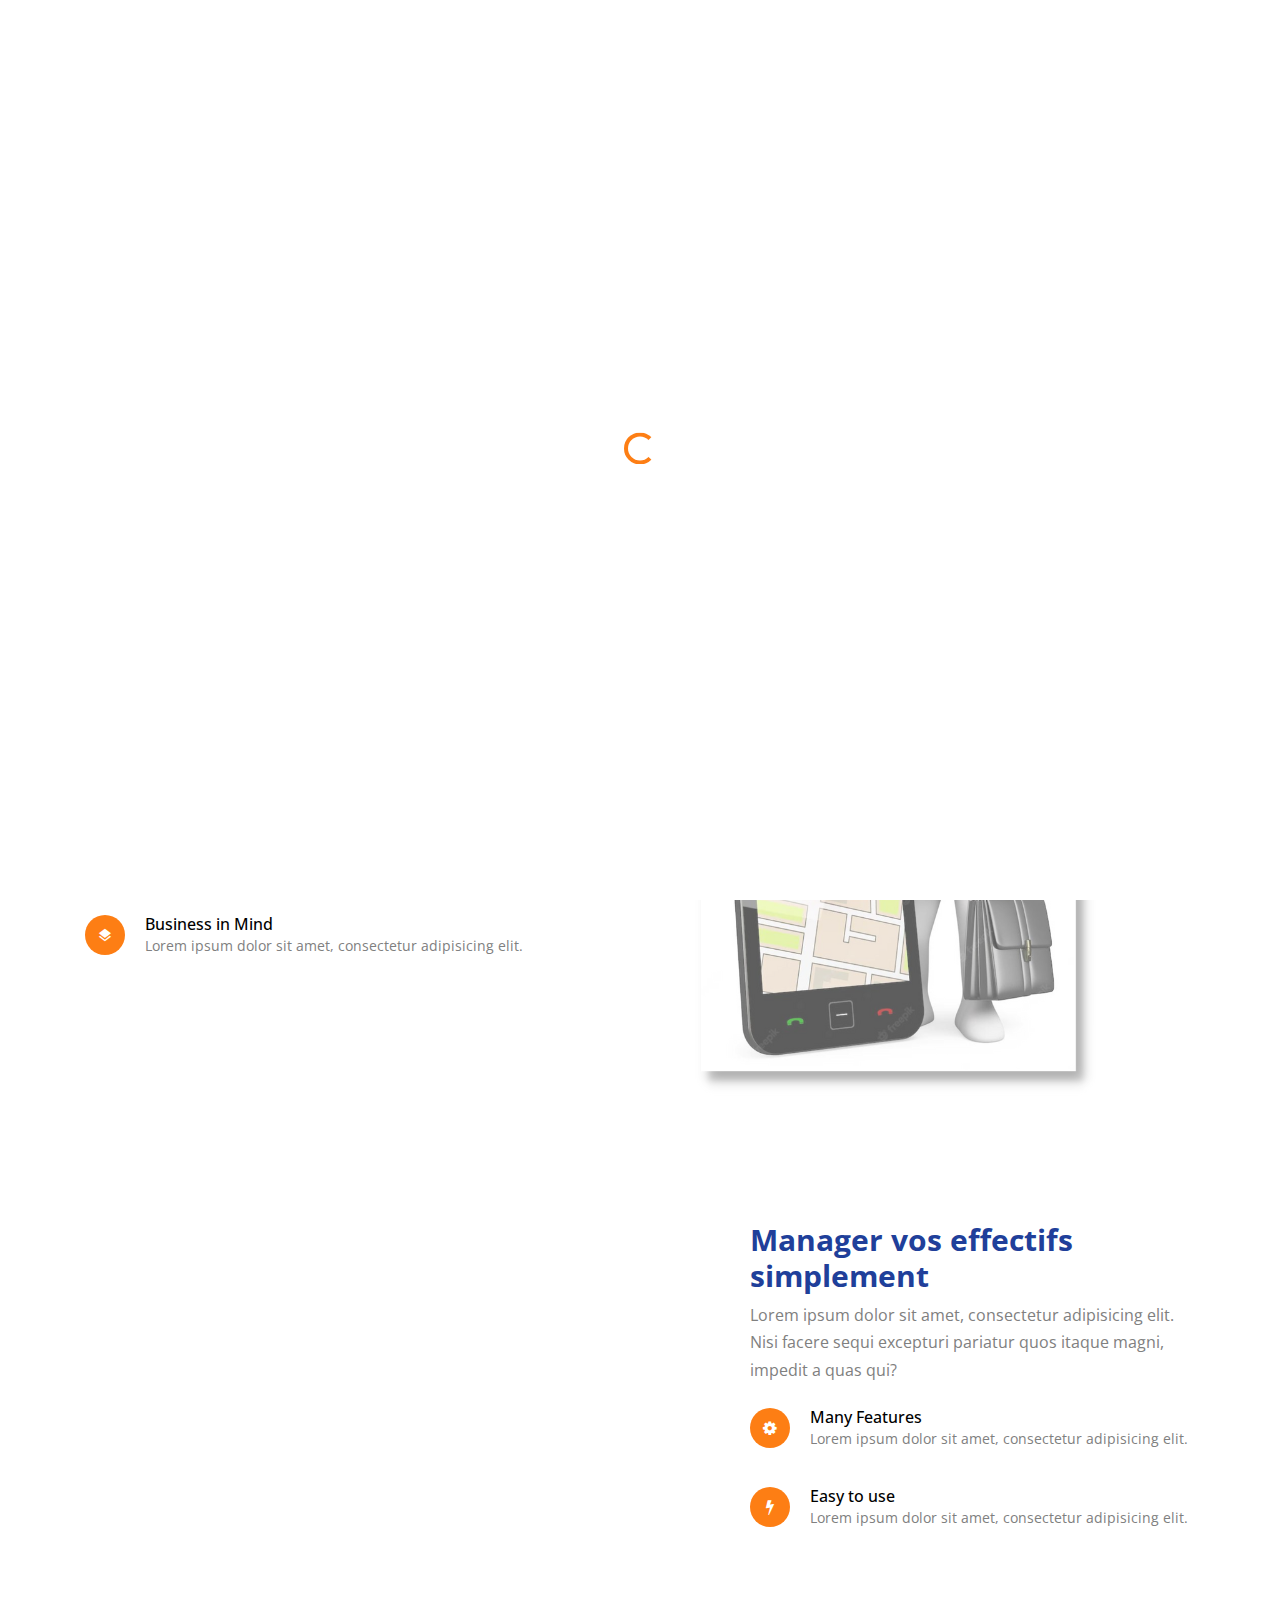
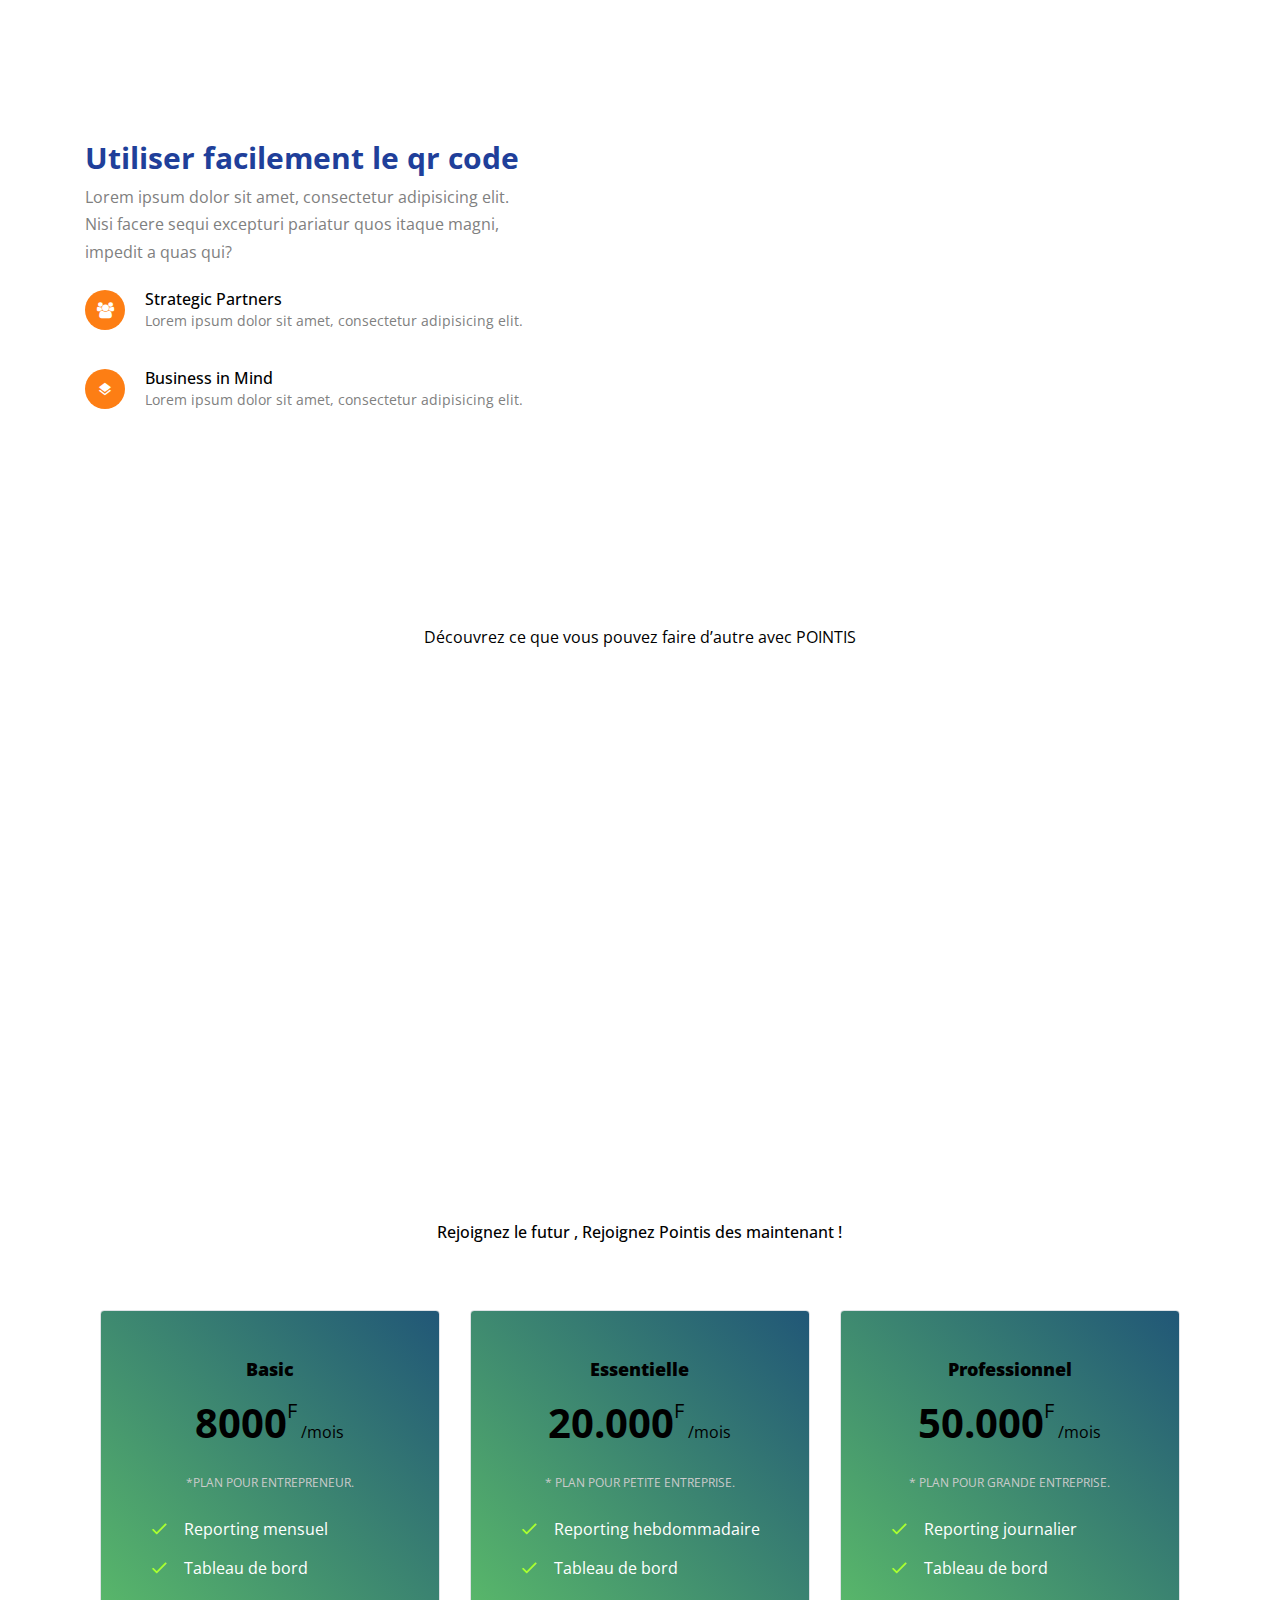
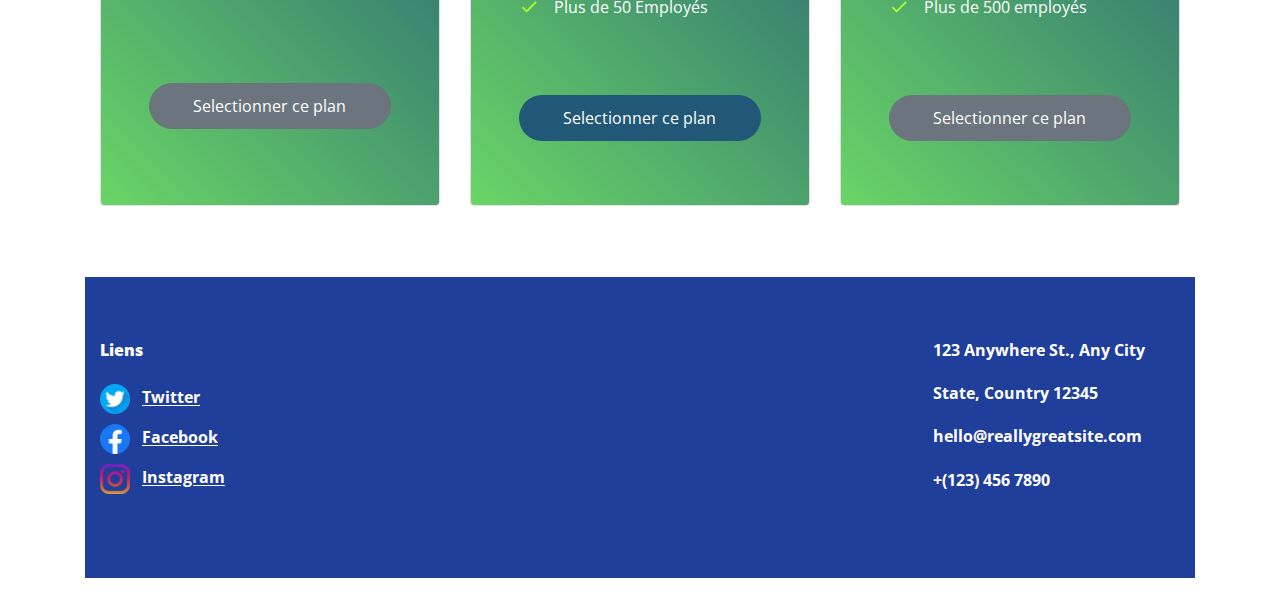
<file: index.html>
<!doctype html>
<html lang="en">

  <head>
    <title>POINTIS</title>
    <meta charset="utf-8">
    <meta name="viewport" content="width=device-width, initial-scale=1,
      shrink-to-fit=no">

    <link href="https://fonts.googleapis.com/css?family=Open+Sans:300,400,700"
      rel="stylesheet">
    <link rel="stylesheet" href="fonts/icomoon/style.css">
    <link rel="stylesheet" href="css/bootstrap.min.css">
    <link rel="stylesheet" href="css/jquery-ui.css">
    <link rel="stylesheet" href="css/owl.carousel.min.css">
    <link rel="stylesheet" href="css/owl.theme.default.min.css">
    <link rel="stylesheet" href="css/owl.theme.default.min.css">
    <link rel="stylesheet" href="css/jquery.fancybox.min.css">
    <link rel="stylesheet" href="css/bootstrap-datepicker.css">
    <link rel="stylesheet" href="fonts/flaticon/font/flaticon.css">
    <link rel="stylesheet" href="css/aos.css">
    <link rel="stylesheet" href="css/style.css">

  </head>

  <body data-spy="scroll" data-target=".site-navbar-target" data-offset="300">
    <div id="overlayer"></div>
    <div class="loader">
      <div class="spinner-border text-primary" role="status">
        <span class="sr-only">Loading...</span>
      </div>
    </div>


    <div class="site-wrap">

      <div class="site-mobile-menu site-navbar-target">
        <div class="site-mobile-menu-header">
          <div class="site-mobile-menu-close mt-3">
            <span class="icon-close2 js-menu-toggle"></span>
          </div>
        </div>
        <div class="site-mobile-menu-body"></div>
      </div>


      <header class="site-navbar js-sticky-header site-navbar-target"
        role="banner">

        <div class="container">
          <div class="row align-items-center">

            <div class="col-6 col-xl-2">
              <div class="mb-0 site-logo"><a href="index.html" class="mb-0"><img
                    src="images/_pointIS.png"
                    class="img-fluid" width="40%" alt=""><span
                    class="text-primary"></span> </a></div>
            </div>

            <div class="col-12 col-md-10 d-none d-xl-block">
              <nav class="site-navigation position-relative text-right"
                role="navigation">

                <ul class="site-menu main-menu js-clone-nav mr-auto d-none
                  d-lg-block">
                  <!-- .site-wrap     <li><a href="#home-section" class="nav-link">Home</a></li>
                <li class="has-children">
                  <a href="#features-section" class="nav-link">Features</a>
                  <ul class="dropdown">
                    <li><a href="#" class="nav-link">Money Saving</a></li>
                    <li><a href="#" class="nav-link">Powerful Apps</a></li>
                    <li><a href="#" class="nav-link">Efficient Support</a></li>
                    <li><a href="#" class="nav-link">Innovative Technologies</a></li>
                    <li><a href="#" class="nav-link">Corporate Solutions</a></li>
                    <li class="has-children">
                      <a href="#">More Links</a>
                      <ul class="dropdown">
                        <li><a href="#">Menu One</a></li>
                        <li><a href="#">Menu Two</a></li>
                        <li><a href="#">Menu Three</a></li>
                      </ul>
                    </li>
                  </ul>
                </li>
                <li><a href="#pricing-section" class="nav-link">Pricing</a></li>


                <li><a href="#blog-section" class="nav-link">Blog</a></li>
                <li><a href="#contact-section" class="nav-link">Contact</a></li>-->
                  <!--  <li class="social"><a href="#contact-section" class="nav-link"><span class="icon-facebook"></span></a></li>
                <li class="social"><a href="#contact-section" class="nav-link"><span class="icon-twitter"></span></a></li>-->
                  <li class="social" style="font-weight: 500;">Se connecter &nbsp;&nbsp;<a href="loginPointis.html"
                      class="nav-link"><span class=""> <img
                          src="images/user(1).png" alt="" width="90%"></span></a></li>
                </ul>
              </nav>
            </div>

            <div class="col-6 d-inline-block d-xl-none ml-md-0 py-3"
              style="position: relative; top: 3px;"><a href="#"
                class="site-menu-toggle js-menu-toggle float-right"><span
                  class="icon-menu h3 text-black"></span></a>
            </div>

          </div>
        </div>

      </header>



      <div class="site-section hero" id="home-section"
        style="background-image: url(images/NUAGE.png);background-repeat:
        no-repeat;background-size:contain;background-position:top;">
        <div class="container text-center">
          <div class="row justify-content-center text-center">
            <div class="col-lg-12" style="padding:10px;">
              <div class="mb-5">
                <section class="section-bg">
                  <div class="content col-xl-5 d-flex align-items-stretch">
                    <div class="content">
                      <div class="float-container">
                        <div class="float-child">
                          <div class="green">
                            <h2 style="font-weight:500;font-family:Verdana,
                              Geneva, Tahoma, sans-serif;"> Changez le monde
                              en </h2>
                            <h2 style="font-weight: 900;font-family:Verdana,
                              Geneva, Tahoma, sans-serif;">un clic avec
                              Pointis.</h2>
                              <br>
                                <a href="#" class="btn btn-primary"
                              style="color:blue;background-color:
                              white;border-color: white;" >Inscrivez vous
                              gratuitement</a>
                              <br>
                          </div>
                        </div>
                 

                        <!--    <h2 style="font-weight:500;font-family:Verdana, Geneva, Tahoma, sans-serif;"> Changez le monde en </h2> 
                    <h2 style="font-weight: 900;font-family:Verdana, Geneva, Tahoma, sans-serif;">un clic avec Pointis.</h2>-->
                        
                          <!--   <a href="#" class="btn btn-primary"
                          style="color:blue;background-color:
                          white;border-color: white;" >Inscrivez vous
                          gratuitement</a>-->
                      </div>
                    </div>

                    <div class="float-child" style="margin-left: 150%;">
                    
                      <div class="blue">
                    
                        <div class="wrapper">
                          <div class="ring">
                              <div class="coccoc-alo-phone coccoc-alo-green coccoc-alo-show">
                                  <div class=""><img src="images/Charbon et Bleu Aqua Carré Ordinateur Logo.gif " class="img-fluid"></div>
                                  <div class=""></div>
                                  <div class=""></div>
                              </div>
                          </div>
                      </div>
                      </div>
                    </div>


     </div>
                  </section>
                  <!--   <h1 class="hero-heading">Boost Productivity with <strong>WebApp</strong></h1>
              <p>Lorem ipsum dolor sit amet, consectetur adipisicing elit.</p>
              <a href="#" class="btn btn-primary">Try it for free</a>-->
                </div>
                <!-- <img src="" alt="image" class="img-fluid">-->
              </div>
            </div>
          </div>
        </div>



        <div class="site-section pt-0" id="features-section" style="background: #fff;"> 
          <div class="container">
            <div class="row">
              <div class="col-12 text-center mb-5">
                <span class="subtitle-1"></span>
                <h2 class="section-title-1 font-weight-bold" style="color:#203F9A;margin-left:-80%;">Une appli de pointe</h2>
              </div>
            </div>
            <div class="row align-items-center mb-5">
              <div class="col-lg-6 mb-5 order-lg-2 mb-lg-0"
                data-aos="fade-right">
                <img src="images/Design1.png" alt="Image"
                  class="img-fluid">
              </div>
              <div class="col-lg-5 mr-auto">
                <div class="mb-4">
                  <h2 class="section-title-2">Powerful Apps</h2>
                  <p>Lorem ipsum dolor sit amet, consectetur adipisicing elit.
                    Nisi facere sequi excepturi pariatur quos
                    itaque magni, impedit a quas qui?</p>
                </div>

                <div class="d-flex feature-v1">
                  <span class="wrap-icon icon-users"></span>
                  <div>
                    <h3>Strategic Partners</h3>
                    <p>Lorem ipsum dolor sit amet, consectetur adipisicing elit.</p>
                  </div>
                </div>

                <div class="d-flex feature-v1">
                  <span class="wrap-icon icon-layers"></span>
                  <div>
                    <h3>Business in Mind</h3>
                    <p>Lorem ipsum dolor sit amet, consectetur adipisicing elit.</p>
                  </div>
                </div>

              </div>
            </div>

            <div class="row align-items-center">
              <div class="col-lg-6 mb-5 mb-lg-0" data-aos="fade-left">
                <img src="images/design 2 .png" alt="Image"
                  class="img-fluid img-shadow">
              </div>
              <div class="col-lg-5 order-lg-1 ml-auto">
                <div class="mb-4">
                  <h2 class="section-title-1 font-weight-bold" style="color:#203F9A;">Manager vos effectifs simplement</h2>
                  <p>Lorem ipsum dolor sit amet, consectetur adipisicing elit.
                    Nisi facere sequi excepturi pariatur quos
                    itaque magni, impedit a quas qui?</p>
                </div>

                <div class="d-flex feature-v1">
                  <span class="wrap-icon icon-cog"></span>
                  <div>
                    <h3>Many Features</h3>
                    <p>Lorem ipsum dolor sit amet, consectetur adipisicing elit.</p>
                  </div>
                </div>

                <div class="d-flex feature-v1">
                  <span class="wrap-icon icon-bolt"></span>
                  <div>
                    <h3>Easy to use</h3>
                    <p>Lorem ipsum dolor sit amet, consectetur adipisicing elit.</p>
                  </div>
                </div>

              </div>
            </div>

            <div class="row align-items-center mb-5">
              <div class="col-lg-6 mb-5 order-lg-2 mb-lg-0"
                data-aos="fade-right">
                <img src="images/Design3.png" alt="Image"
                  class="img-fluid img-shadow">
              </div>
              <div class="col-lg-5 mr-auto">
                <div class="mb-4">
                  <h2 class="section-title-1 font-weight-bold" style="color:#203F9A;">Utiliser facilement le qr code</h2>
                  <p>Lorem ipsum dolor sit amet, consectetur adipisicing elit.
                    Nisi facere sequi excepturi pariatur quos
                    itaque magni, impedit a quas qui?</p>
                </div>

                <div class="d-flex feature-v1">
                  <span class="wrap-icon icon-users"></span>
                  <div>
                    <h3>Strategic Partners</h3>
                    <p>Lorem ipsum dolor sit amet, consectetur adipisicing elit.</p>
                  </div>
                </div>

                <div class="d-flex feature-v1">
                  <span class="wrap-icon icon-layers"></span>
                  <div>
                    <h3>Business in Mind</h3>
                    <p>Lorem ipsum dolor sit amet, consectetur adipisicing elit.</p>
                  </div>
                </div>

              </div>
            </div>

          </div>
        </div>

        <div class="site-section">
          <div class="container">


             <!-- ======= Features Section ======= -->
    <section id="features" class="features">
      <p class="text-center" style="color:black;">Découvrez ce que vous pouvez faire d’autre avec POINTIS</p>
      <div class="container">

        <div class="row">
          
          <div class="col-lg-6 mt-2 mb-tg-0 order-2 order-lg-1">
                    <ul class="nav nav-tabs flex-column">
              <li class="nav-item" data-aos="fade-up">
                <a class="nav-link active show" data-toggle="tab" href="#tab-1">
                  <h4>Localiser en direct</h4>
                  <p></p>
                </a>
              </li>
              <li class="nav-item mt-2" data-aos="fade-up" data-aos-delay="100">
                <a class="nav-link" data-toggle="tab" href="#tab-2">
                  <h4>Gestion des retards</h4>
                  <p></p>
                </a>
              </li>
              <li class="nav-item mt-2" data-aos="fade-up" data-aos-delay="200">
                <a class="nav-link" data-toggle="tab" href="#tab-3">
                  <h4>Vu d'ensemble sur l'entreprise</h4>
                  <p></p>
                </a>
              </li>
              
            </ul>
          </div>
          <div class="col-lg-6 order-1 order-lg-2" data-aos="zoom-in">
            <div class="tab-content">
              <div class="tab-pane active show" id="tab-1">
                <figure>
                  <img src="images/features-3.png" alt="" class="img-fluid">
                </figure>
              </div>
              <div class="tab-pane" id="tab-2">
                <figure>
                  <img src="images/features-3.png" alt="" class="img-fluid">
                </figure>
              </div>
              <div class="tab-pane" id="tab-3">
                <figure>
                  <img src="images/features-3.png" alt="" class="img-fluid">
                </figure>
              </div>
              <div class="tab-pane" id="tab-4">
                <figure>
                  <img src="images/features-3.png" alt="" class="img-fluid">
                </figure>
              </div>
            </div>
          </div>
        </div>

      </div>
    </section>
    <!-- End Features Section


            <div class="row">
              <div class="col-md-7 text-center mb-5 mx-auto">
                <span class="subtitle-1">More Features</span>
                <h2 class="section-title-1 font-weight-bold">What People Says</h2>
              </div>
            </div>

            <div class="row">
              <div class="col-6 col-sm-6 col-md-4 col-lg-3 mb-4"
                data-aos="fade-up" data-aos-delay="0">
                <div class="feature-v2">
                  <span class="icon-people_outline"></span>
                  <h3>User Collaboration</h3>
                  <p>Lorem ipsum dolor sit amet, consectetur adipisicing elit.
                    Dolorem saepe aut, vel. Nemo.</p>
                </div>
              </div>
              <div class="col-6 col-sm-6 col-md-4 col-lg-3 mb-4"
                data-aos="fade-up" data-aos-delay="100">
                <div class="feature-v2">
                  <span class="icon-phone_android"></span>
                  <h3>Mobile Integration</h3>
                  <p>Lorem ipsum dolor sit amet, consectetur adipisicing elit.
                    Dolorem saepe aut, vel. Nemo.</p>
                </div>
              </div>
              <div class="col-6 col-sm-6 col-md-4 col-lg-3 mb-4"
                data-aos="fade-up" data-aos-delay="200">
                <div class="feature-v2">
                  <span class="icon-pie_chart"></span>
                  <h3>Smart Analytics</h3>
                  <p>Lorem ipsum dolor sit amet, consectetur adipisicing elit.
                    Dolorem saepe aut, vel. Nemo.</p>
                </div>
              </div>
              <div class="col-6 col-sm-6 col-md-4 col-lg-3 mb-4"
                data-aos="fade-up" data-aos-delay="300">
                <div class="feature-v2">
                  <span class="icon-public"></span>
                  <h3>Geolocation</h3>
                  <p>Lorem ipsum dolor sit amet, consectetur adipisicing elit.
                    Dolorem saepe aut, vel. Nemo.</p>
                </div>
              </div>

              <div class="col-6 col-sm-6 col-md-4 col-lg-3 mb-4"
                data-aos="fade-up" data-aos-delay="0">
                <div class="feature-v2">
                  <span class=" icon-search2"></span>
                  <h3>Easy to find</h3>
                  <p>Lorem ipsum dolor sit amet, consectetur adipisicing elit.
                    Dolorem saepe aut, vel. Nemo.</p>
                </div>
              </div>
              <div class="col-6 col-sm-6 col-md-4 col-lg-3 mb-4"
                data-aos="fade-up" data-aos-delay="100">
                <div class="feature-v2">
                  <span class=" icon-security"></span>
                  <h3>Good Security</h3>
                  <p>Lorem ipsum dolor sit amet, consectetur adipisicing elit.
                    Dolorem saepe aut, vel. Nemo.</p>
                </div>
              </div>
              <div class="col-6 col-sm-6 col-md-4 col-lg-3 mb-4"
                data-aos="fade-up" data-aos-delay="200">
                <div class="feature-v2">
                  <span class="icon-visibility"></span>
                  <h3>Aesthetic</h3>
                  <p>Lorem ipsum dolor sit amet, consectetur adipisicing elit.
                    Dolorem saepe aut, vel. Nemo.</p>
                </div>
              </div>
              <div class="col-6 col-sm-6 col-md-4 col-lg-3 mb-4"
                data-aos="fade-up" data-aos-delay="300">
                <div class="feature-v2">
                  <span class="icon-settings"></span>
                  <h3>Dashboard</h3>
                  <p>Lorem ipsum dolor sit amet, consectetur adipisicing elit.
                    Dolorem saepe aut, vel. Nemo.</p>
                </div>
              </div>
            </div>
          </div>
        </div>
 -->
       <!-- <div class="site-section bg-light testimonial-wrap"
          id="testimonials-section">
          <div class="container">
            <div class="row">
              <div class="col-12 text-center mb-5">
                <span class="subtitle-1">Testimonials</span>
                <h2 class="section-title-1 font-weight-bold">What People Says</h2>
              </div>
            </div>
          </div>
          <div class="slide-one-item home-slider owl-carousel">
            <div>
              <div class="testimonial">

                <blockquote class="mb-5">
                  <p>&ldquo;Far far away, behind the word mountains, far from
                    the countries Vokalia and Consonantia, there
                    live the blind texts. Separated they live in Bookmarksgrove
                    right at the coast of the Semantics, a large
                    language ocean.&rdquo;</p>
                </blockquote>

                <figure class="mb-4 d-flex align-items-center
                  justify-content-center">
                  <div><img src="images/person_3.jpg" alt="Image" class="w-50
                      img-fluid mb-3"></div>
                  <p>John Smith</p>
                </figure>
              </div>
            </div>
            <div>
              <div class="testimonial">

                <blockquote class="mb-5">
                  <p>&ldquo;A small river named Duden flows by their place and
                    supplies it with the necessary regelialia. It
                    is a paradisematic country, in which roasted parts of
                    sentences fly into your mouth.&rdquo;</p>
                </blockquote>
                <figure class="mb-4 d-flex align-items-center
                  justify-content-center">
                  <div><img src="images/person_2.jpg" alt="Image" class="w-50
                      img-fluid mb-3"></div>
                  <p>Christine Aguilar</p>
                </figure>

              </div>
            </div>

            <div>
              <div class="testimonial">

                <blockquote class="mb-5">
                  <p>&ldquo;Even the all-powerful Pointing has no control about
                    the blind texts it is an almost
                    unorthographic life One day however a small line of blind
                    text by the name of Lorem Ipsum decided to
                    leave for the far World of Grammar.&rdquo;</p>
                </blockquote>
                <figure class="mb-4 d-flex align-items-center
                  justify-content-center">
                  <div><img src="images/person_4.jpg" alt="Image" class="w-50
                      img-fluid mb-3"></div>
                  <p>Robert Spears</p>
                </figure>


              </div>
            </div>

            <div>
              <div class="testimonial">

                <blockquote class="mb-5">
                  <p>&ldquo;The Big Oxmox advised her not to do so, because
                    there were thousands of bad Commas, wild
                    Question Marks and devious Semikoli, but the Little Blind
                    Text didn’t listen. She packed her seven
                    versalia, put her initial into the belt and made herself on
                    the way.&rdquo;</p>
                </blockquote>
                <figure class="mb-4 d-flex align-items-center
                  justify-content-center">
                  <div><img src="images/person_4.jpg" alt="Image" class="w-50
                      img-fluid mb-3"></div>
                  <p>Bruce Rogers</p>
                </figure>

              </div>
            </div>

          </div>
        </div>   -->

        <div class="site-section" id="pricing-section">
          <div class="container">
            <div class="row justify-content-center text-center">
              <div class="col-7 text-center mb-5">
                <span class="subtitle-1"></span>
                       <p class="text-center" style="color:black;font-weight: 500;">Rejoignez le futur , Rejoignez Pointis des maintenant !</p>
              
                      </div>
            </div>
            <div class="row">
              <div class="col-lg-4 col-md-6 mb-4 mb-lg-0 pricing">
                <div class="border p-5 text-center rounded" style="background: linear-gradient(45deg, #6ad566, #215777);height:100%;">
                  <h3>Basic</h3>
                  <div class="price mb-3"><sup class="currency"></sup><span
                      class="number">8000</span><sup class="currency">F</sup> <span
                      class="per">/mois</span></div>
                  <p class="text-muted mb-4">*Plan pour entrepreneur.</p>
                  <ul class="list-unstyled ul-check text-left success mb-5" >
                    <li style="color:#fff;">Reporting mensuel</li>
                    <li style="color:#fff;">Tableau de bord</li>
              <!-- ======= Services Section =======        <li class="text-muted"><del>Desktop App</del></li>
                    <li class="text-muted"><del>Email Support</del></li>
                    <li class="text-muted"><del>Phone Support 24/7</del></li>--> 
                  </ul>
                  <br>
                   &nbsp;
                   &nbsp;
                   &nbsp;
                   &nbsp;
                   &nbsp;
                   &nbsp;
                   &nbsp;
                   &nbsp;
                   &nbsp;
                    <p> <a href="#" class="btn btn-lg btn-secondary rounded-5
                      btn-block">Selectionner ce plan</a></p>
                </div>
              </div>

              <div class="col-lg-4 col-md-6 mb-4 mb-lg-0 pricing">
                <div class="border p-5 text-center rounded"style="background: linear-gradient(45deg, #6ad566, #215777);">
                  <h3>Essentielle</h3>
                  <div class="price mb-3"><sup class="currency"></sup><span
                      class="number">20.000</span><sup class="currency">F</sup> <span
                      class="per">/mois</span></div>
                  <p class="text-muted mb-4">* Plan pour petite entreprise.</p>
                  <ul class="list-unstyled ul-check text-left success mb-5">
                    <li style="color:#fff;">Reporting hebdommadaire</li>
                    <li style="color:#fff;">Tableau de bord</li>
                    <li style="color:#fff;">Plus de 50 Employés</li>
                  <!-- ======= Services Section =======     <li>Email Support</li>
                    <li class="text-muted"><del>Phone Support 24/7</del></li>-->
                  </ul>
                  <br>

                  <p><a href="#" class="btn btn-lg  rounded-5
                      btn-block" style="background-color: #215777; color:#fff;">Selectionner ce plan</a></p>
                </div>
              </div>

              <div class="col-lg-4 col-md-6 mb-4 mb-lg-0 pricing">
                <div class="border p-5 text-center rounded"style="background: linear-gradient(45deg, #6ad566, #215777);">
                  <h3>Professionnel</h3>
                  <div class="price mb-3"><sup class="currency"></sup><span
                      class="number">50.000</span><sup class="currency">F</sup> <span
                      class="per">/mois</span></div>
                  <p class="text-muted mb-4">* Plan pour grande entreprise.</p>
                  <ul class="list-unstyled ul-check text-left success mb-5">
                    <li style="color:#fff;">Reporting journalier</li>
                    <li style="color:#fff;">Tableau de bord </li>
                    <li style="color:#fff;">Plus de 500 employés</li>
                   <!--  <li>Email Support</li>
                    <li>Phone Support 24/7</li>-->
                  </ul>
                  <br>
                

                  <p><a href="#" class="btn btn-lg btn-secondary rounded-5
                      btn-block">Selectionner ce plan</a></p>
                </div>
              </div>

            </div>
          </div>
        </div>

         <!-- ======= Services Section =======  <div class="site-section bg-light" id="blog-section">
          <div class="container">
            <div class="row justify-content-center">
              <div class="col-md-7 text-center">
                <span class="sub-title">Blog</span>
                <h2 class="font-weight-bold text-black">News &amp; Updates</h2>
                <p class="mb-5">Lorem ipsum dolor sit amet, consectetur
                  adipisicing elit. Eligendi, explicabo, quasi. Magni
                  deserunt sunt labore.</p>
              </div>
            </div>

            <div class="row">
              <div class="col-md-6 col-lg-4 mb-4 mb-lg-4" data-aos="fade-up"
                data-aos-delay="">
                <div class="h-entry">
                  <a href="single.html">
                    <img src="images/img_2.jpg" alt="Image" class="img-fluid">
                  </a>
                  <h2 class="font-size-regular"><a href="#">Best For Web
                      Startups and Web Apps</a></h2>
                  <div class="meta mb-4">Ham Brook <span class="mx-2">&bullet;</span>
                    Jan 18, 2020<span
                      class="mx-2">&bullet;</span> <a href="#">News</a></div>
                  <p>Lorem ipsum dolor sit amet consectetur adipisicing elit.
                    Natus eligendi nobis ea maiores sapiente
                    veritatis reprehenderit suscipit quaerat rerum voluptatibus
                    a eius.</p>
                  <p><a href="#">Continue Reading...</a></p>
                </div>
              </div>
              <div class="col-md-6 col-lg-4 mb-4 mb-lg-4" data-aos="fade-up"
                data-aos-delay="100">
                <div class="h-entry">
                  <a href="single.html">
                    <img src="images/img_4.jpg" alt="Image" class="img-fluid">
                  </a>
                  <h2 class="font-size-regular"><a href="#">Best For Web
                      Startups and Web Apps</a></h2>
                  <div class="meta mb-4">James Phelps <span class="mx-2">&bullet;</span>
                    Jan 18, 2020<span
                      class="mx-2">&bullet;</span> <a href="#">News</a></div>
                  <p>Lorem ipsum dolor sit amet consectetur adipisicing elit.
                    Natus eligendi nobis ea maiores sapiente
                    veritatis reprehenderit suscipit quaerat rerum voluptatibus
                    a eius.</p>
                  <p><a href="#">Continue Reading...</a></p>
                </div>
              </div>
              <div class="col-md-6 col-lg-4 mb-4 mb-lg-4" data-aos="fade-up"
                data-aos-delay="200">
                <div class="h-entry">
                  <a href="single.html">
                    <img src="images/img_2.jpg" alt="Image" class="img-fluid">
                  </a>
                  <h2 class="font-size-regular"><a href="#">Best For Web
                      Startups and Web Apps</a></h2>
                  <div class="meta mb-4">James Phelps <span class="mx-2">&bullet;</span>
                    Jan 18, 2020<span
                      class="mx-2">&bullet;</span> <a href="#">News</a></div>
                  <p>Lorem ipsum dolor sit amet consectetur adipisicing elit.
                    Natus eligendi nobis ea maiores sapiente
                    veritatis reprehenderit suscipit quaerat rerum voluptatibus
                    a eius.</p>
                  <p><a href="#">Continue Reading...</a></p>
                </div>
              </div>

            </div>
          </div>
        </div>



        <div class="site-section pb-0 bg-light" id="contact-section">
          <div class="container">

            <div class="row justify-content-center">
              <div class="col-md-7 text-center">
                <span class="sub-title">Contact</span>
                <h2 class="font-weight-bold text-black">Get In Touch</h2>
                <p class="mb-5">Lorem ipsum dolor sit amet, consectetur
                  adipisicing elit. Eligendi, explicabo, quasi. Magni
                  deserunt sunt labore.</p>
              </div>
            </div>




            <div class="row mb-5">



              <div class="col-md-4 text-center">
                <p class="mb-4">
                  <span class="icon-room d-block h2 text-primary"></span>
                  <span>203 Fake St. Mountain View, San Francisco, California,
                    USA</span>
                </p>
              </div>
              <div class="col-md-4 text-center">
                <p class="mb-4">
                  <span class="icon-phone d-block h2 text-primary"></span>
                  <a href="#">+1 232 3235 324</a>
                </p>
              </div>
              <div class="col-md-4 text-center">
                <p class="mb-0">
                  <span class="icon-mail_outline d-block h2 text-primary"></span>
                  <a href="#">youremail@domain.com</a>
                </p>
              </div>
            </div>
            <div class="row">
              <div class="col-md-12 mb-5">



                <form action="#" class="p-5 bg-white">

                  <h2 class="h4 text-black mb-5">Contact Form</h2>

                  <div class="row form-group">
                    <div class="col-md-6 mb-3 mb-md-0">
                      <label class="text-black" for="fname">First Name</label>
                      <input type="text" id="fname" class="form-control">
                    </div>
                    <div class="col-md-6">
                      <label class="text-black" for="lname">Last Name</label>
                      <input type="text" id="lname" class="form-control">
                    </div>
                  </div>

                  <div class="row form-group">

                    <div class="col-md-12">
                      <label class="text-black" for="email">Email</label>
                      <input type="email" id="email" class="form-control">
                    </div>
                  </div>

                  <div class="row form-group">

                    <div class="col-md-12">
                      <label class="text-black" for="subject">Subject</label>
                      <input type="subject" id="subject" class="form-control">
                    </div>
                  </div>

                  <div class="row form-group">
                    <div class="col-md-12">
                      <label class="text-black" for="message">Message</label>
                      <textarea name="message" id="message" cols="30" rows="7"
                        class="form-control"
                        placeholder="Write your notes or questions here..."></textarea>
                    </div>
                  </div>

                  <div class="row form-group">
                    <div class="col-md-12">
                      <input type="submit" value="Send Message" class="btn
                        btn-primary btn-md text-white">
                    </div>
                  </div>


                </form>
              </div>

            </div>
          </div>
        </div>

        <div class="site-section text-center">
          <div class="container">
            <h2 class="text-black mb-3">Join over 1,700 companies that trust us.</h2>
            <p class="mb-5">Lorem ipsum dolor sit amet consectetur adipisicing
              elit.</p>
            <p><a href="#" class="btn btn-primary">Try it for free</a></p>
          </div>
        </div>-->

        <footer class="site-footer" style="background:#203F9A;" >
          <div class="container">
            <div class="row">
              <div class="col-md-9">
                <div class="row">
                  <div class="col-md-5">
              
    <!-- ======= Services Section ======= 
    <p>Lorem ipsum dolor sit amet consectetur adipisicing elit.
                      Neque facere laudantium magnam voluptatum
                      autem. Amet aliquid nesciunt veritatis aliquam.</p>-->
                      <h2 class="footer-heading mb-4" style="color:#fff;font-weight:800;">Liens</h2>
                    <ul class="list-unstyled">
                      <li> <img src="images/twitter.png" class="img-fluid" width="30px;" alt="">&nbsp;&nbsp;&nbsp;<a href="#" class="smoothscroll" style="color:#fff;font-weight: bolder;">Twitter</a></li>
                      <li><img src="images/facebook.png" class="img-fluid" width="30px;" alt="">&nbsp;&nbsp;&nbsp;<a href="#" class="smoothscroll" style="color:#fff;font-weight: bolder;">Facebook</a></li>
                      <li><img src="images/instagram.png" class="img-fluid" width="30px;" alt="">&nbsp;&nbsp;&nbsp;<a href="#" class="smoothscroll" style="color:#fff;font-weight: bolder;">Instagram</a></li>
    <!-- ======= Services Section ======= 
    <li><a href="#services-section" class="smoothscroll">Services</a></li>
                      <li><a href="#testimonials-section" class="smoothscroll">Testimonials</a></li>
                      <li><a href="#contact-section" class="smoothscroll">Contact
                          Us</a></li>-->
                    </ul>
                  </div>
                  <div class="col-md-3 ml-auto">
    <!-- ======= Services Section ======= 
    <h2 class="footer-heading mb-4">Quick Links</h2>
                    <ul class="list-unstyled">
                      <li><a href="#about-section" class="smoothscroll">Terms</a></li>
                      <li><a href="#about-section" class="smoothscroll">Policy</a></li>
                      <li><a href="#about-section" class="smoothscroll">About Us</a></li>
                      <li><a href="#services-section" class="smoothscroll">Services</a></li>
                      <li><a href="#testimonials-section" class="smoothscroll">Testimonials</a></li>
                      <li><a href="#contact-section" class="smoothscroll">Contact
                          Us</a></li>
                    </ul>-->
                  </div>
                  <div class="col-md-3 footer-social">
    <!-- ======= Services Section ======= 
    <h2 class="footer-heading mb-4">Follow Us</h2>
                    <a href="#" class="pl-0 pr-3"><span class="icon-facebook"></span></a>
                    <a href="#" class="pl-3 pr-3"><span class="icon-twitter"></span></a>
                    <a href="#" class="pl-3 pr-3"><span class="icon-instagram"></span></a>
                    <a href="#" class="pl-3 pr-3"><span class="icon-linkedin"></span></a>-->
                  </div>
                </div>
              </div>
              <div class="col-md-3">
                <h2 class="footer-heading mb-4" style="color:#fff;font-weight:bolder;">123 Anywhere St., Any City</h2>
                <h2 class="footer-heading mb-4"style="color:#fff;font-weight:bolder;">State, Country 12345</h2>
                <h2 class="footer-heading mb-4"style="color:#fff;font-weight:bolder;">hello@reallygreatsite.com</h2>
                <h2 class="footer-heading mb-4"style="color:#fff;font-weight:bolder;">+(123) 456 7890</h2>
                <ul class="list-unstyled">
                  <li><a href="#" class=""></a></li>
               
<!-- ======= Services Section ======= 
<li><a href="#services-section" class="smoothscroll">Services</a></li>
                  <li><a href="#testimonials-section" class="smoothscroll">Testimonials</a></li>
                  <li><a href="#contact-section" class="smoothscroll">Contact
                      Us</a></li>-->
                </ul>





    <!-- ======= Services Section =======
    <h2 class="footer-heading mb-4">Subscribe Newsletter</h2>
                <form action="#" method="post" class="footer-subscribe">
                  <div class="input-group mb-3">
                    <input type="text" class="form-control border-secondary
                      bg-transparent" placeholder="Enter Email"
                      aria-label="Enter Email" aria-describedby="button-addon2">
                    <div class="input-group-append">
                      <button class="btn btn-primary text-black" type="button"
                        id="button-addon2">Send</button>
                    </div>
                  </div>
                </form> -->
              </div>
            </div>
           <!-- <div class="row pt-5 mt-5 text-center">
              <div class="col-md-12">
                <div class="border-top pt-5">
                  <p class="copyright"><small>
                       Link back to Colorlib can't be removed. Template is licensed under CC BY 3.0. 
                      Copyright &copy;-->
                    <!--  <script>document.write(new Date().getFullYear());</script>
                      All rights reserved | This template is made
                      with <i class="icon-heart text-danger" aria-hidden="true"></i>
                      by <a href="https://colorlib.com"
                        target="_blank">Colorlib</a>
                       Link back to Colorlib can't be removed. Template is licensed under CC BY 3.0. 
                    </small></p>

                </div>
              </div>-->

            </div>
          </div>
        </footer>

      </div> <!-- .site-wrap -->

      <script src="js/jquery-3.3.1.min.js"></script>
      <script src="js/jquery-ui.js"></script>
      <script src="js/popper.min.js"></script>
      <script src="js/bootstrap.min.js"></script>
      <script src="js/owl.carousel.min.js"></script>
      <script src="js/jquery.countdown.min.js"></script>
      <script src="js/jquery.easing.1.3.js"></script>
      <script src="js/aos.js"></script>
      <script src="js/jquery.fancybox.min.js"></script>
      <script src="js/jquery.sticky.js"></script>
      <script src="js/isotope.pkgd.min.js"></script>


      <script src="js/main.js"></script>


    </body>

  </html>
</file>
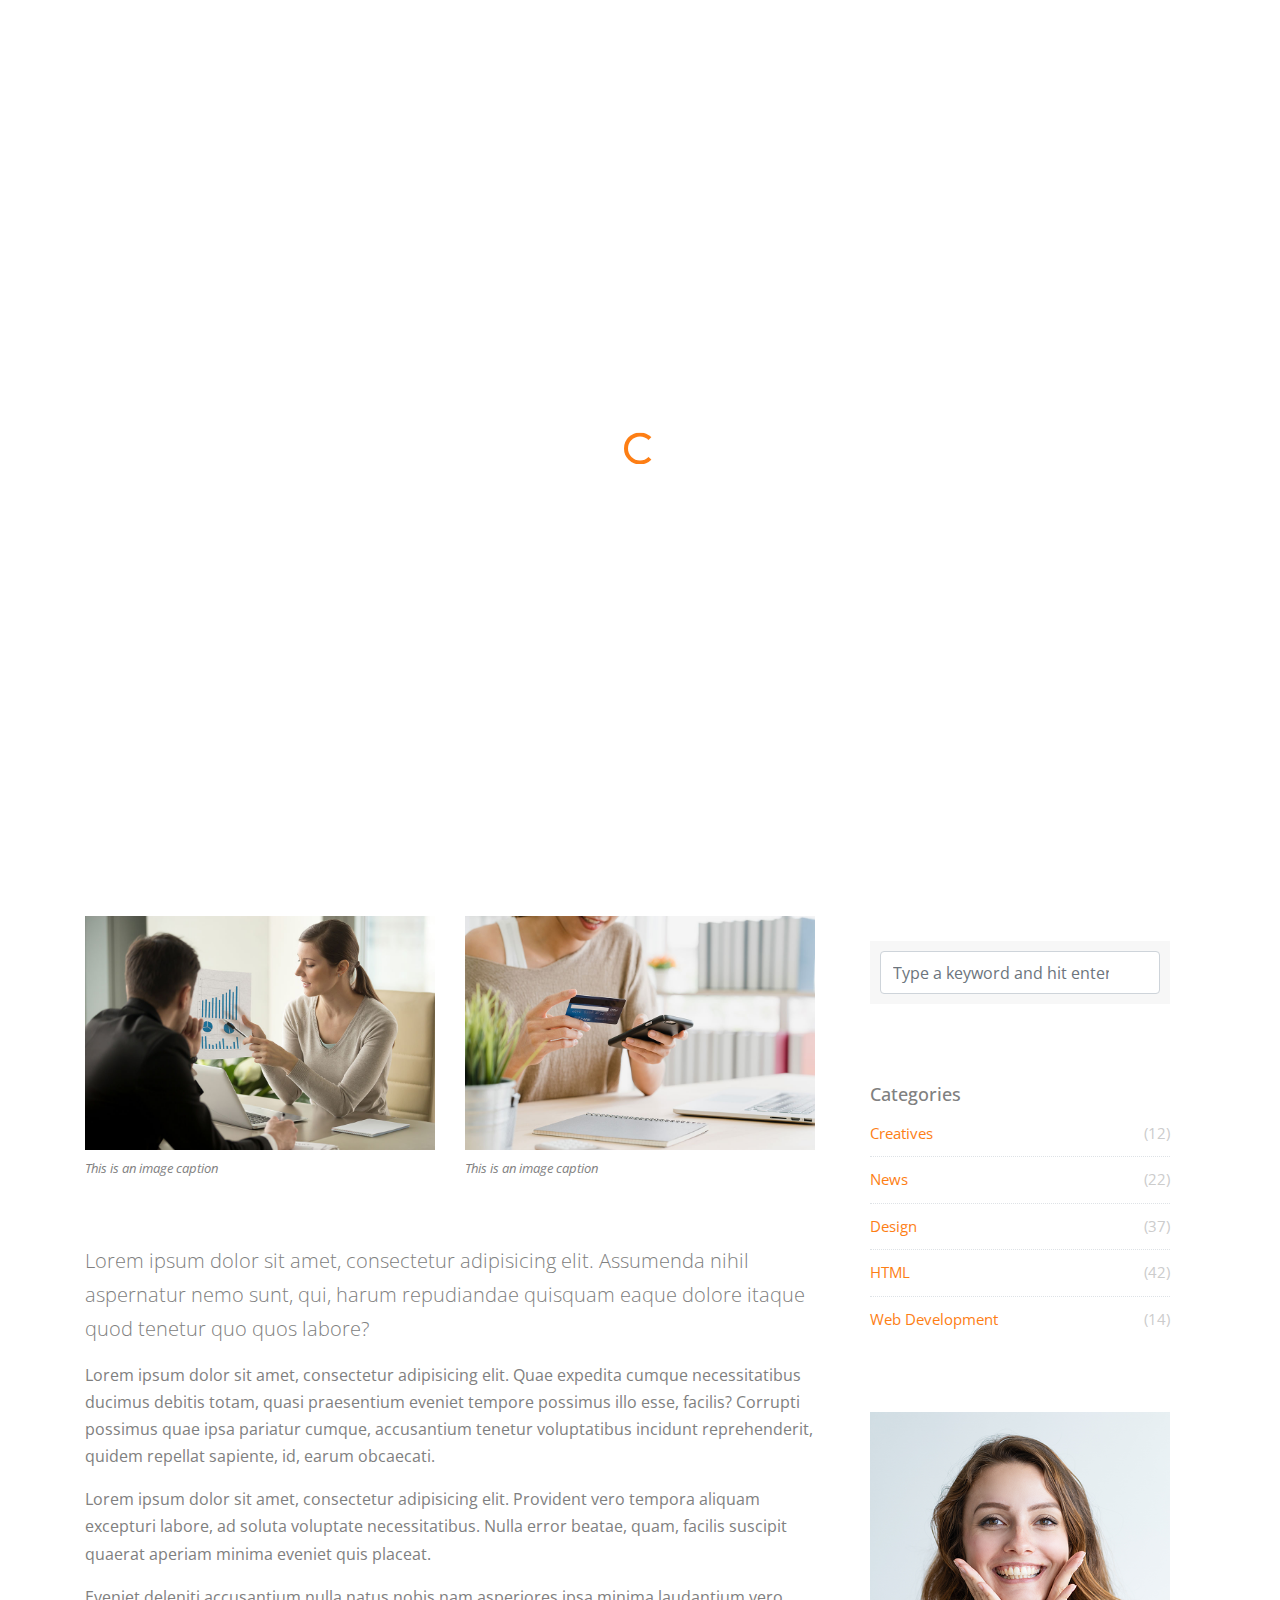
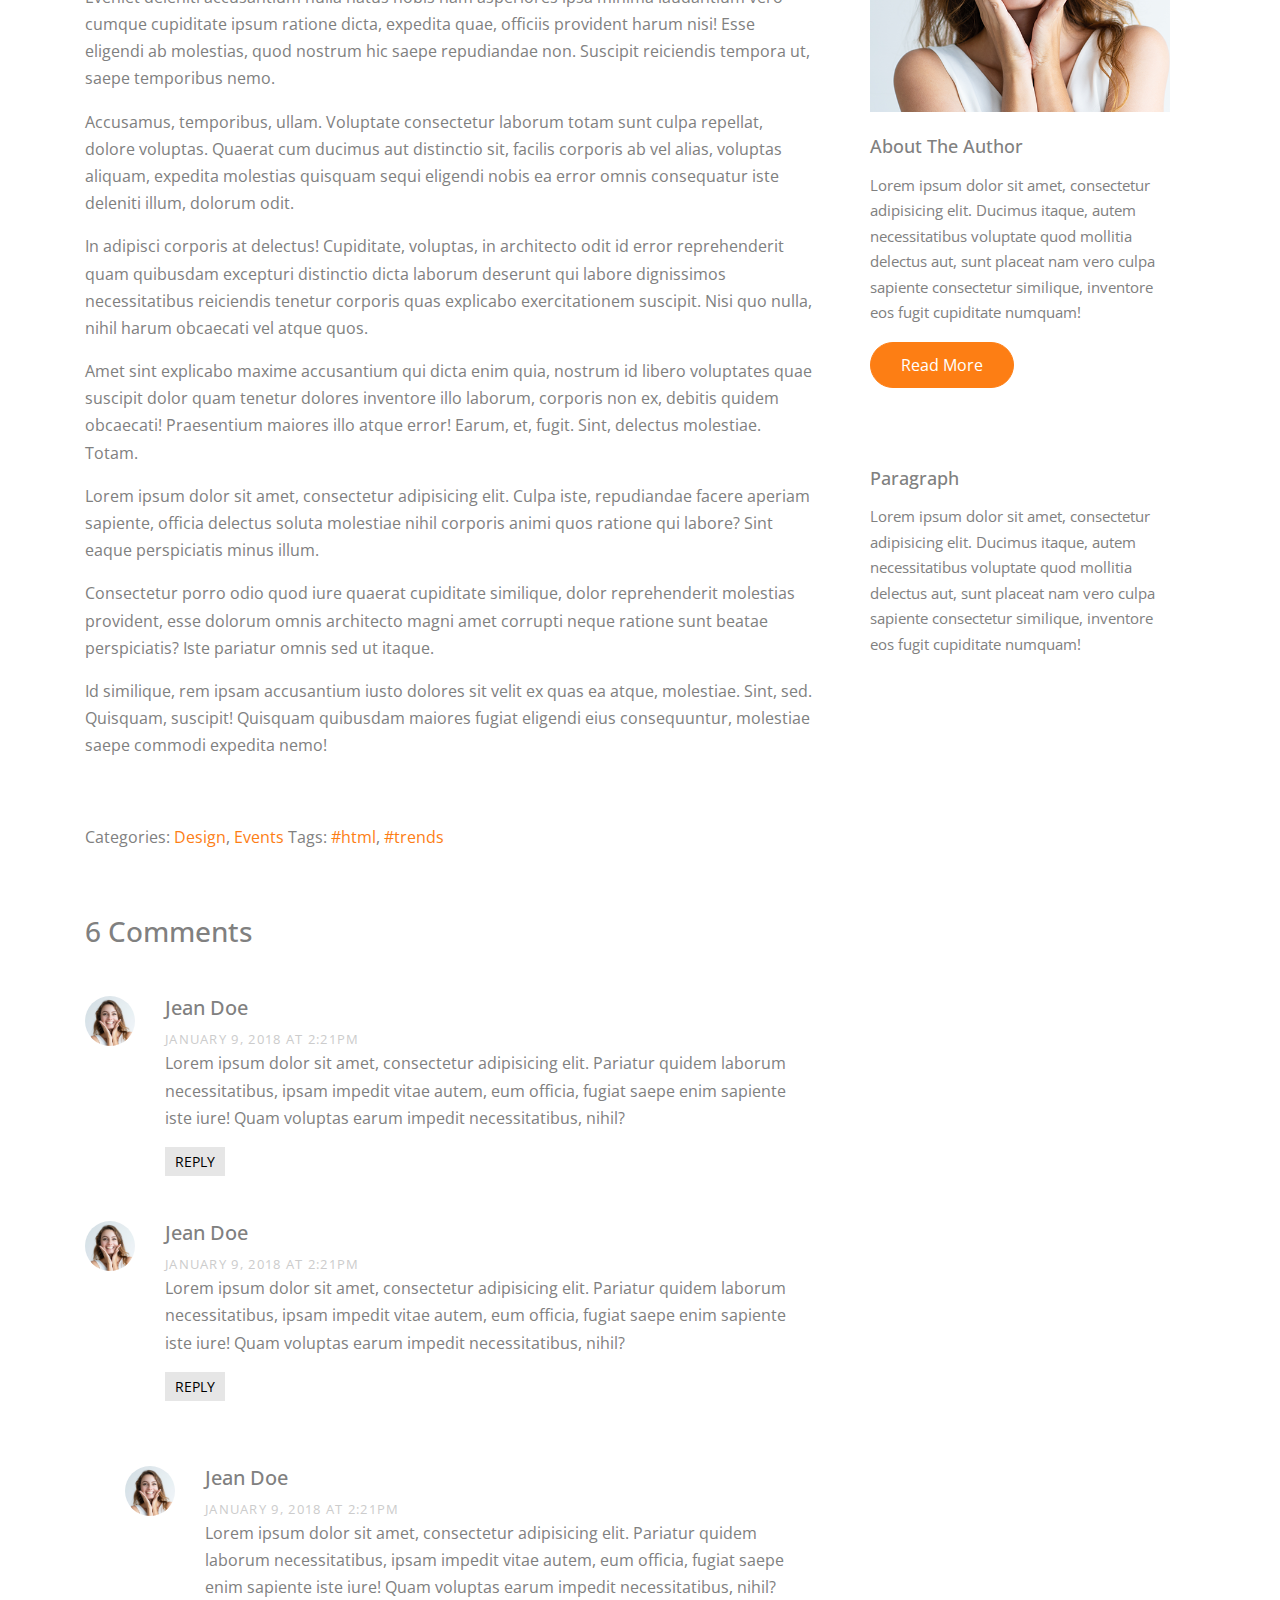
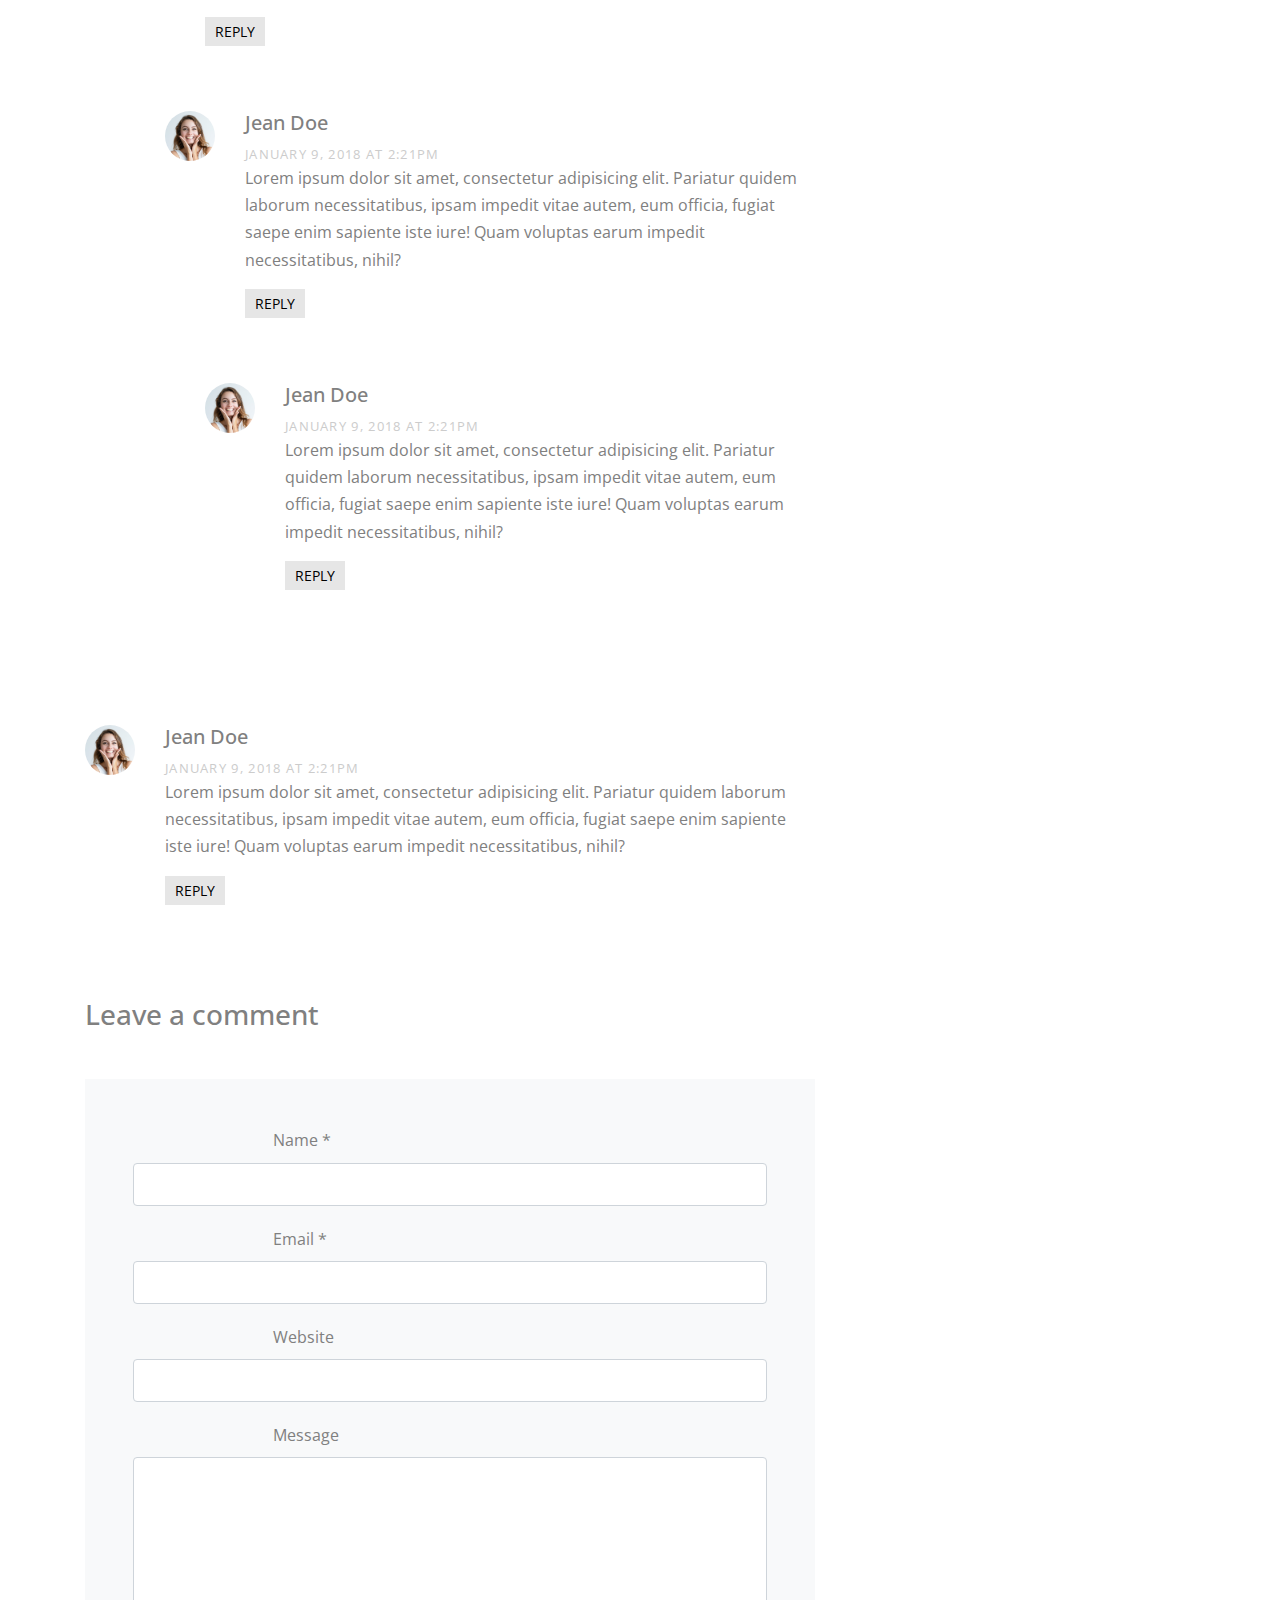
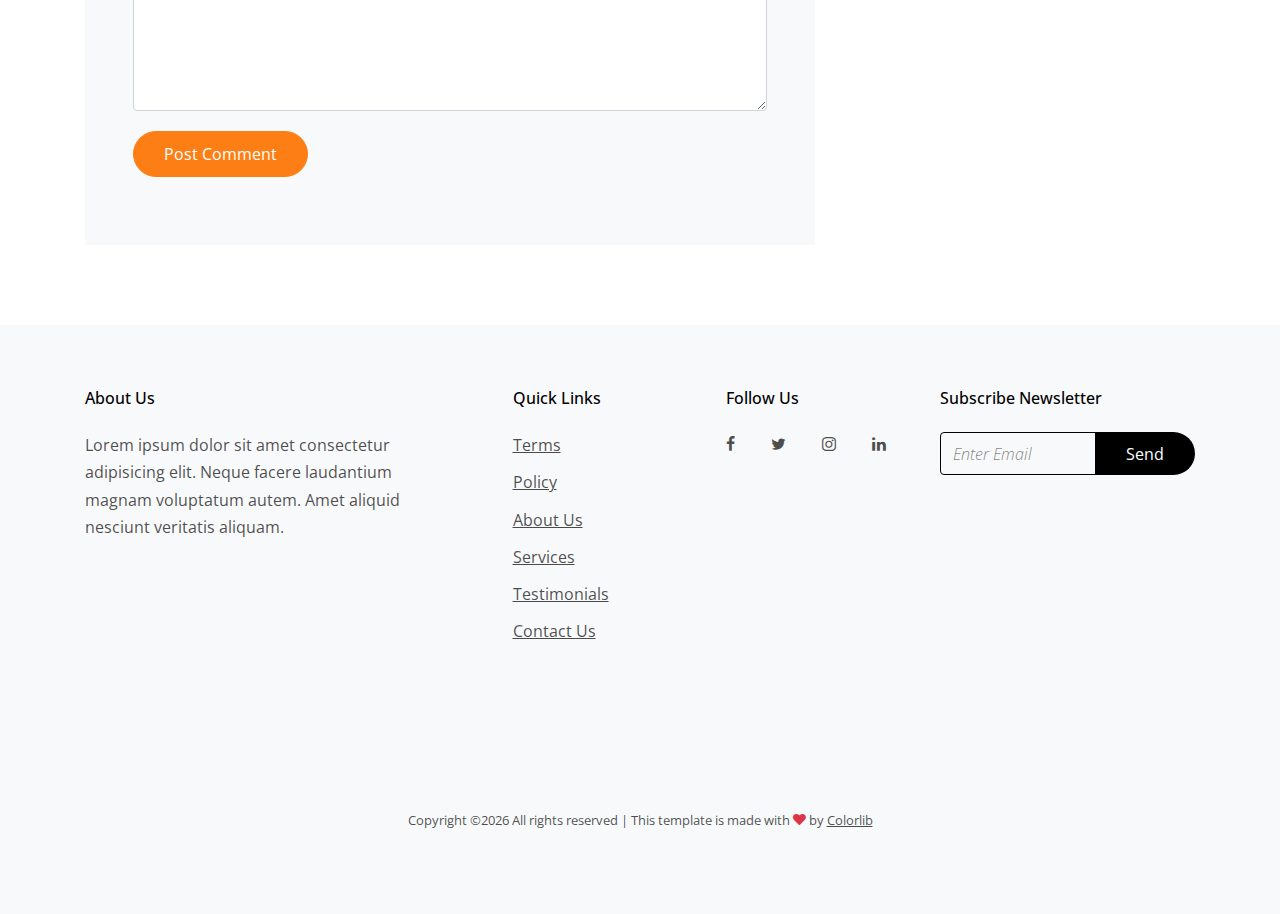
<file: single.html>
<!doctype html>
<html lang="en">
<head>
  <title>WebApp &mdash; Website Template by Colorlib</title>
  <meta charset="utf-8">
  <meta name="viewport" content="width=device-width, initial-scale=1, shrink-to-fit=no">    

  <link href="https://fonts.googleapis.com/css?family=Open+Sans:300,400,700" rel="stylesheet">
  <link rel="stylesheet" href="fonts/icomoon/style.css">

  <link rel="stylesheet" href="css/bootstrap.min.css">
  <link rel="stylesheet" href="css/jquery-ui.css">
  <link rel="stylesheet" href="css/owl.carousel.min.css">
  <link rel="stylesheet" href="css/owl.theme.default.min.css">
  <link rel="stylesheet" href="css/owl.theme.default.min.css">

  <link rel="stylesheet" href="css/jquery.fancybox.min.css">

  <link rel="stylesheet" href="css/bootstrap-datepicker.css">

  <link rel="stylesheet" href="fonts/flaticon/font/flaticon.css">

  <link rel="stylesheet" href="css/aos.css">

  <link rel="stylesheet" href="css/style.css">

</head>
<body data-spy="scroll" data-target=".site-navbar-target" data-offset="300">


  <div id="overlayer"></div>
  <div class="loader">
    <div class="spinner-border text-primary" role="status">
      <span class="sr-only">Loading...</span>
    </div>
  </div>


  <div class="site-wrap">

    <div class="site-mobile-menu site-navbar-target">
      <div class="site-mobile-menu-header">
        <div class="site-mobile-menu-close mt-3">
          <span class="icon-close2 js-menu-toggle"></span>
        </div>
      </div>
      <div class="site-mobile-menu-body"></div>
    </div>

    
    <header class="site-navbar js-sticky-header site-navbar-target" role="banner">

      <div class="container">
        <div class="row align-items-center">

          <div class="col-6 col-xl-2">
            <div class="mb-0 site-logo"><a href="index.html" class="mb-0">WebApp<span class="text-primary">.</span> </a></div>
          </div>

          <div class="col-12 col-md-10 d-none d-xl-block">
            <nav class="site-navigation position-relative text-right" role="navigation">

              <ul class="site-menu main-menu js-clone-nav mr-auto d-none d-lg-block">
                <li><a href="#home-section" class="nav-link">Home</a></li>
                <li class="has-children">
                  <a href="#features-section" class="nav-link">Features</a>
                  <ul class="dropdown">
                    <li><a href="#" class="nav-link">Money Saving</a></li>
                    <li><a href="#" class="nav-link">Powerful Apps</a></li>
                    <li><a href="#" class="nav-link">Efficient Support</a></li>
                    <li><a href="#" class="nav-link">Innovative Technologies</a></li>
                    <li><a href="#" class="nav-link">Corporate Solutions</a></li>
                    <li class="has-children">
                      <a href="#">More Links</a>
                      <ul class="dropdown">
                        <li><a href="#">Menu One</a></li>
                        <li><a href="#">Menu Two</a></li>
                        <li><a href="#">Menu Three</a></li>
                      </ul>
                    </li>
                  </ul>
                </li>
                <li><a href="#pricing-section" class="nav-link">Pricing</a></li>


                <li><a href="#blog-section" class="nav-link">Blog</a></li>
                <li><a href="#contact-section" class="nav-link">Contact</a></li>

                <li class="social"><a href="#contact-section" class="nav-link"><span class="icon-facebook"></span></a></li>
                <li class="social"><a href="#contact-section" class="nav-link"><span class="icon-twitter"></span></a></li>
                <li class="social"><a href="#contact-section" class="nav-link"><span class="icon-linkedin"></span></a></li>
              </ul>
            </nav>
          </div>


          <div class="col-6 d-inline-block d-xl-none ml-md-0 py-3" style="position: relative; top: 3px;"><a href="#" class="site-menu-toggle js-menu-toggle float-right"><span class="icon-menu h3 text-black"></span></a></div>

        </div>
      </div>

    </header>

    <div class="site-blocks-cover overlay" style="background-image: url(images/img_2.jpg);" data-aos="fade">
      <div class="container">
        <div class="row align-items-center justify-content-center">


          <div class="col-md-8 mt-lg-5 text-center">
            <h1 class="text-black">The Best WebApp Outthere</h1>
            <p class="post-meta text-black">March 21, 2019 &bull; Posted by <a href="#" class="text-primary">Admin</a> in <a href="#" class="text-primary">Events</a></p>

          </div>

        </div>
      </div>
    </div>  

    <div class="site-section">
      <div class="container">
        <div class="row">
          <div class="col-md-8 blog-content">
            <div class="row mb-5">
              <div class="col-lg-6">
                <figure><img src="images/img_2.jpg" alt="Free Website Template by Free-Template.co" class="img-fluid">
                  <figcaption>This is an image caption</figcaption></figure>
                </div>
                <div class="col-lg-6">
                  <figure><img src="images/img_4.jpg" alt="Free Website Template by Free-Template.co" class="img-fluid">
                    <figcaption>This is an image caption</figcaption></figure>
                  </div>
                </div>
                <p class="lead">Lorem ipsum dolor sit amet, consectetur adipisicing elit. Assumenda nihil aspernatur nemo sunt, qui, harum repudiandae quisquam eaque dolore itaque quod tenetur quo quos labore?</p>
                <p>Lorem ipsum dolor sit amet, consectetur adipisicing elit. Quae expedita cumque necessitatibus ducimus debitis totam, quasi praesentium eveniet tempore possimus illo esse, facilis? Corrupti possimus quae ipsa pariatur cumque, accusantium tenetur voluptatibus incidunt reprehenderit, quidem repellat sapiente, id, earum obcaecati.</p>

                <blockquote><p>Lorem ipsum dolor sit amet, consectetur adipisicing elit. Provident vero tempora aliquam excepturi labore, ad soluta voluptate necessitatibus. Nulla error beatae, quam, facilis suscipit quaerat aperiam minima eveniet quis placeat.</p></blockquote>

                <p>Eveniet deleniti accusantium nulla natus nobis nam asperiores ipsa minima laudantium vero cumque cupiditate ipsum ratione dicta, expedita quae, officiis provident harum nisi! Esse eligendi ab molestias, quod nostrum hic saepe repudiandae non. Suscipit reiciendis tempora ut, saepe temporibus nemo.</p>
                <p>Accusamus, temporibus, ullam. Voluptate consectetur laborum totam sunt culpa repellat, dolore voluptas. Quaerat cum ducimus aut distinctio sit, facilis corporis ab vel alias, voluptas aliquam, expedita molestias quisquam sequi eligendi nobis ea error omnis consequatur iste deleniti illum, dolorum odit.</p>
                <p>In adipisci corporis at delectus! Cupiditate, voluptas, in architecto odit id error reprehenderit quam quibusdam excepturi distinctio dicta laborum deserunt qui labore dignissimos necessitatibus reiciendis tenetur corporis quas explicabo exercitationem suscipit. Nisi quo nulla, nihil harum obcaecati vel atque quos.</p>
                <p>Amet sint explicabo maxime accusantium qui dicta enim quia, nostrum id libero voluptates quae suscipit dolor quam tenetur dolores inventore illo laborum, corporis non ex, debitis quidem obcaecati! Praesentium maiores illo atque error! Earum, et, fugit. Sint, delectus molestiae. Totam.</p>

                <p>Lorem ipsum dolor sit amet, consectetur adipisicing elit. Culpa iste, repudiandae facere aperiam sapiente, officia delectus soluta molestiae nihil corporis animi quos ratione qui labore? Sint eaque perspiciatis minus illum.</p>
                <p>Consectetur porro odio quod iure quaerat cupiditate similique, dolor reprehenderit molestias provident, esse dolorum omnis architecto magni amet corrupti neque ratione sunt beatae perspiciatis? Iste pariatur omnis sed ut itaque.</p>
                <p>Id similique, rem ipsam accusantium iusto dolores sit velit ex quas ea atque, molestiae. Sint, sed. Quisquam, suscipit! Quisquam quibusdam maiores fugiat eligendi eius consequuntur, molestiae saepe commodi expedita nemo!</p>
                <div class="pt-5">
                  <p>Categories:  <a href="#">Design</a>, <a href="#">Events</a>  Tags: <a href="#">#html</a>, <a href="#">#trends</a></p>
                </div>


                <div class="pt-5">
                  <h3 class="mb-5">6 Comments</h3>
                  <ul class="comment-list">
                    <li class="comment">
                      <div class="vcard bio">
                        <img src="images/person_1.jpg" alt="Free Website Template by Free-Template.co">
                      </div>
                      <div class="comment-body">
                        <h3>Jean Doe</h3>
                        <div class="meta">January 9, 2018 at 2:21pm</div>
                        <p>Lorem ipsum dolor sit amet, consectetur adipisicing elit. Pariatur quidem laborum necessitatibus, ipsam impedit vitae autem, eum officia, fugiat saepe enim sapiente iste iure! Quam voluptas earum impedit necessitatibus, nihil?</p>
                        <p><a href="#" class="reply">Reply</a></p>
                      </div>
                    </li>

                    <li class="comment">
                      <div class="vcard bio">
                        <img src="images/person_1.jpg" alt="Image placeholder">
                      </div>
                      <div class="comment-body">
                        <h3>Jean Doe</h3>
                        <div class="meta">January 9, 2018 at 2:21pm</div>
                        <p>Lorem ipsum dolor sit amet, consectetur adipisicing elit. Pariatur quidem laborum necessitatibus, ipsam impedit vitae autem, eum officia, fugiat saepe enim sapiente iste iure! Quam voluptas earum impedit necessitatibus, nihil?</p>
                        <p><a href="#" class="reply">Reply</a></p>
                      </div>

                      <ul class="children">
                        <li class="comment">
                          <div class="vcard bio">
                            <img src="images/person_1.jpg" alt="Image placeholder">
                          </div>
                          <div class="comment-body">
                            <h3>Jean Doe</h3>
                            <div class="meta">January 9, 2018 at 2:21pm</div>
                            <p>Lorem ipsum dolor sit amet, consectetur adipisicing elit. Pariatur quidem laborum necessitatibus, ipsam impedit vitae autem, eum officia, fugiat saepe enim sapiente iste iure! Quam voluptas earum impedit necessitatibus, nihil?</p>
                            <p><a href="#" class="reply">Reply</a></p>
                          </div>


                          <ul class="children">
                            <li class="comment">
                              <div class="vcard bio">
                                <img src="images/person_1.jpg" alt="Image placeholder">
                              </div>
                              <div class="comment-body">
                                <h3>Jean Doe</h3>
                                <div class="meta">January 9, 2018 at 2:21pm</div>
                                <p>Lorem ipsum dolor sit amet, consectetur adipisicing elit. Pariatur quidem laborum necessitatibus, ipsam impedit vitae autem, eum officia, fugiat saepe enim sapiente iste iure! Quam voluptas earum impedit necessitatibus, nihil?</p>
                                <p><a href="#" class="reply">Reply</a></p>
                              </div>

                              <ul class="children">
                                <li class="comment">
                                  <div class="vcard bio">
                                    <img src="images/person_1.jpg" alt="Image placeholder">
                                  </div>
                                  <div class="comment-body">
                                    <h3>Jean Doe</h3>
                                    <div class="meta">January 9, 2018 at 2:21pm</div>
                                    <p>Lorem ipsum dolor sit amet, consectetur adipisicing elit. Pariatur quidem laborum necessitatibus, ipsam impedit vitae autem, eum officia, fugiat saepe enim sapiente iste iure! Quam voluptas earum impedit necessitatibus, nihil?</p>
                                    <p><a href="#" class="reply">Reply</a></p>
                                  </div>
                                </li>
                              </ul>
                            </li>
                          </ul>
                        </li>
                      </ul>
                    </li>

                    <li class="comment">
                      <div class="vcard bio">
                        <img src="images/person_1.jpg" alt="Image placeholder">
                      </div>
                      <div class="comment-body">
                        <h3>Jean Doe</h3>
                        <div class="meta">January 9, 2018 at 2:21pm</div>
                        <p>Lorem ipsum dolor sit amet, consectetur adipisicing elit. Pariatur quidem laborum necessitatibus, ipsam impedit vitae autem, eum officia, fugiat saepe enim sapiente iste iure! Quam voluptas earum impedit necessitatibus, nihil?</p>
                        <p><a href="#" class="reply">Reply</a></p>
                      </div>
                    </li>
                  </ul>
                  <!-- END comment-list -->

                  <div class="comment-form-wrap pt-5">
                    <h3 class="mb-5">Leave a comment</h3>
                    <form action="#" class="p-5 bg-light">
                      <div class="form-group">
                        <label for="name">Name *</label>
                        <input type="text" class="form-control" id="name">
                      </div>
                      <div class="form-group">
                        <label for="email">Email *</label>
                        <input type="email" class="form-control" id="email">
                      </div>
                      <div class="form-group">
                        <label for="website">Website</label>
                        <input type="url" class="form-control" id="website">
                      </div>

                      <div class="form-group">
                        <label for="message">Message</label>
                        <textarea name="" id="message" cols="30" rows="10" class="form-control"></textarea>
                      </div>
                      <div class="form-group">
                        <input type="submit" value="Post Comment" class="btn btn-primary">
                      </div>

                    </form>
                  </div>
                </div>

              </div>
              <div class="col-md-4 sidebar">
                <div class="sidebar-box">
                  <form action="#" class="search-form">
                    <div class="form-group">
                      <span class="icon fa fa-search"></span>
                      <input type="text" class="form-control" placeholder="Type a keyword and hit enter">
                    </div>
                  </form>
                </div>
                <div class="sidebar-box">
                  <div class="categories">
                    <h3>Categories</h3>
                    <li><a href="#">Creatives <span>(12)</span></a></li>
                    <li><a href="#">News <span>(22)</span></a></li>
                    <li><a href="#">Design <span>(37)</span></a></li>
                    <li><a href="#">HTML <span>(42)</span></a></li>
                    <li><a href="#">Web Development <span>(14)</span></a></li>
                  </div>
                </div>
                <div class="sidebar-box">
                  <img src="images/person_1.jpg" alt="Image placeholder" class="img-fluid mb-4">
                  <h3>About The Author</h3>
                  <p>Lorem ipsum dolor sit amet, consectetur adipisicing elit. Ducimus itaque, autem necessitatibus voluptate quod mollitia delectus aut, sunt placeat nam vero culpa sapiente consectetur similique, inventore eos fugit cupiditate numquam!</p>
                  <p><a href="#" class="btn btn-primary btn-sm">Read More</a></p>
                </div>

                <div class="sidebar-box">
                  <h3>Paragraph</h3>
                  <p>Lorem ipsum dolor sit amet, consectetur adipisicing elit. Ducimus itaque, autem necessitatibus voluptate quod mollitia delectus aut, sunt placeat nam vero culpa sapiente consectetur similique, inventore eos fugit cupiditate numquam!</p>
                </div>
              </div>
            </div>
          </div>
        </div>


        <footer class="site-footer bg-light">
          <div class="container">
            <div class="row">
              <div class="col-md-9">
                <div class="row">
                  <div class="col-md-5">
                    <h2 class="footer-heading mb-4">About Us</h2>
                    <p>Lorem ipsum dolor sit amet consectetur adipisicing elit. Neque facere laudantium magnam voluptatum autem. Amet aliquid nesciunt veritatis aliquam.</p>
                  </div>
                  <div class="col-md-3 ml-auto">
                    <h2 class="footer-heading mb-4">Quick Links</h2>
                    <ul class="list-unstyled">
                      <li><a href="#about-section" class="smoothscroll">Terms</a></li>
                      <li><a href="#about-section" class="smoothscroll">Policy</a></li>
                      <li><a href="#about-section" class="smoothscroll">About Us</a></li>
                      <li><a href="#services-section" class="smoothscroll">Services</a></li>
                      <li><a href="#testimonials-section" class="smoothscroll">Testimonials</a></li>
                      <li><a href="#contact-section" class="smoothscroll">Contact Us</a></li>
                    </ul>
                  </div>
                  <div class="col-md-3 footer-social">
                    <h2 class="footer-heading mb-4">Follow Us</h2>
                    <a href="#" class="pl-0 pr-3"><span class="icon-facebook"></span></a>
                    <a href="#" class="pl-3 pr-3"><span class="icon-twitter"></span></a>
                    <a href="#" class="pl-3 pr-3"><span class="icon-instagram"></span></a>
                    <a href="#" class="pl-3 pr-3"><span class="icon-linkedin"></span></a>
                  </div>
                </div>
              </div>
              <div class="col-md-3">
                <h2 class="footer-heading mb-4">Subscribe Newsletter</h2>
                <form action="#" method="post" class="footer-subscribe">
                  <div class="input-group mb-3">
                    <input type="text" class="form-control border-secondary bg-transparent" placeholder="Enter Email" aria-label="Enter Email" aria-describedby="button-addon2">
                    <div class="input-group-append">
                      <button class="btn btn-primary text-black" type="button" id="button-addon2">Send</button>
                    </div>
                  </div>
                </form>
              </div>
            </div>
            <div class="row pt-5 mt-5 text-center">
              <div class="col-md-12">
                <div class="border-top pt-5">
                  <p class="copyright"><small>
                    <!-- Link back to Colorlib can't be removed. Template is licensed under CC BY 3.0. -->
                    Copyright &copy;<script>document.write(new Date().getFullYear());</script> All rights reserved | This template is made with <i class="icon-heart text-danger" aria-hidden="true"></i> by <a href="https://colorlib.com" target="_blank" >Colorlib</a>
                    <!-- Link back to Colorlib can't be removed. Template is licensed under CC BY 3.0. --></small></p>

                  </div>
                </div>

              </div>
            </div>
          </footer>

        </div> <!-- .site-wrap -->

        <script src="js/jquery-3.3.1.min.js"></script>
        <script src="js/jquery-ui.js"></script>
        <script src="js/popper.min.js"></script>
        <script src="js/bootstrap.min.js"></script>
        <script src="js/owl.carousel.min.js"></script>
        <script src="js/jquery.countdown.min.js"></script>
        <script src="js/jquery.easing.1.3.js"></script>
        <script src="js/aos.js"></script>
        <script src="js/jquery.fancybox.min.js"></script>
        <script src="js/jquery.sticky.js"></script>
        <script src="js/isotope.pkgd.min.js"></script>


        <script src="js/main.js"></script>


      </body>
      </html>
</file>
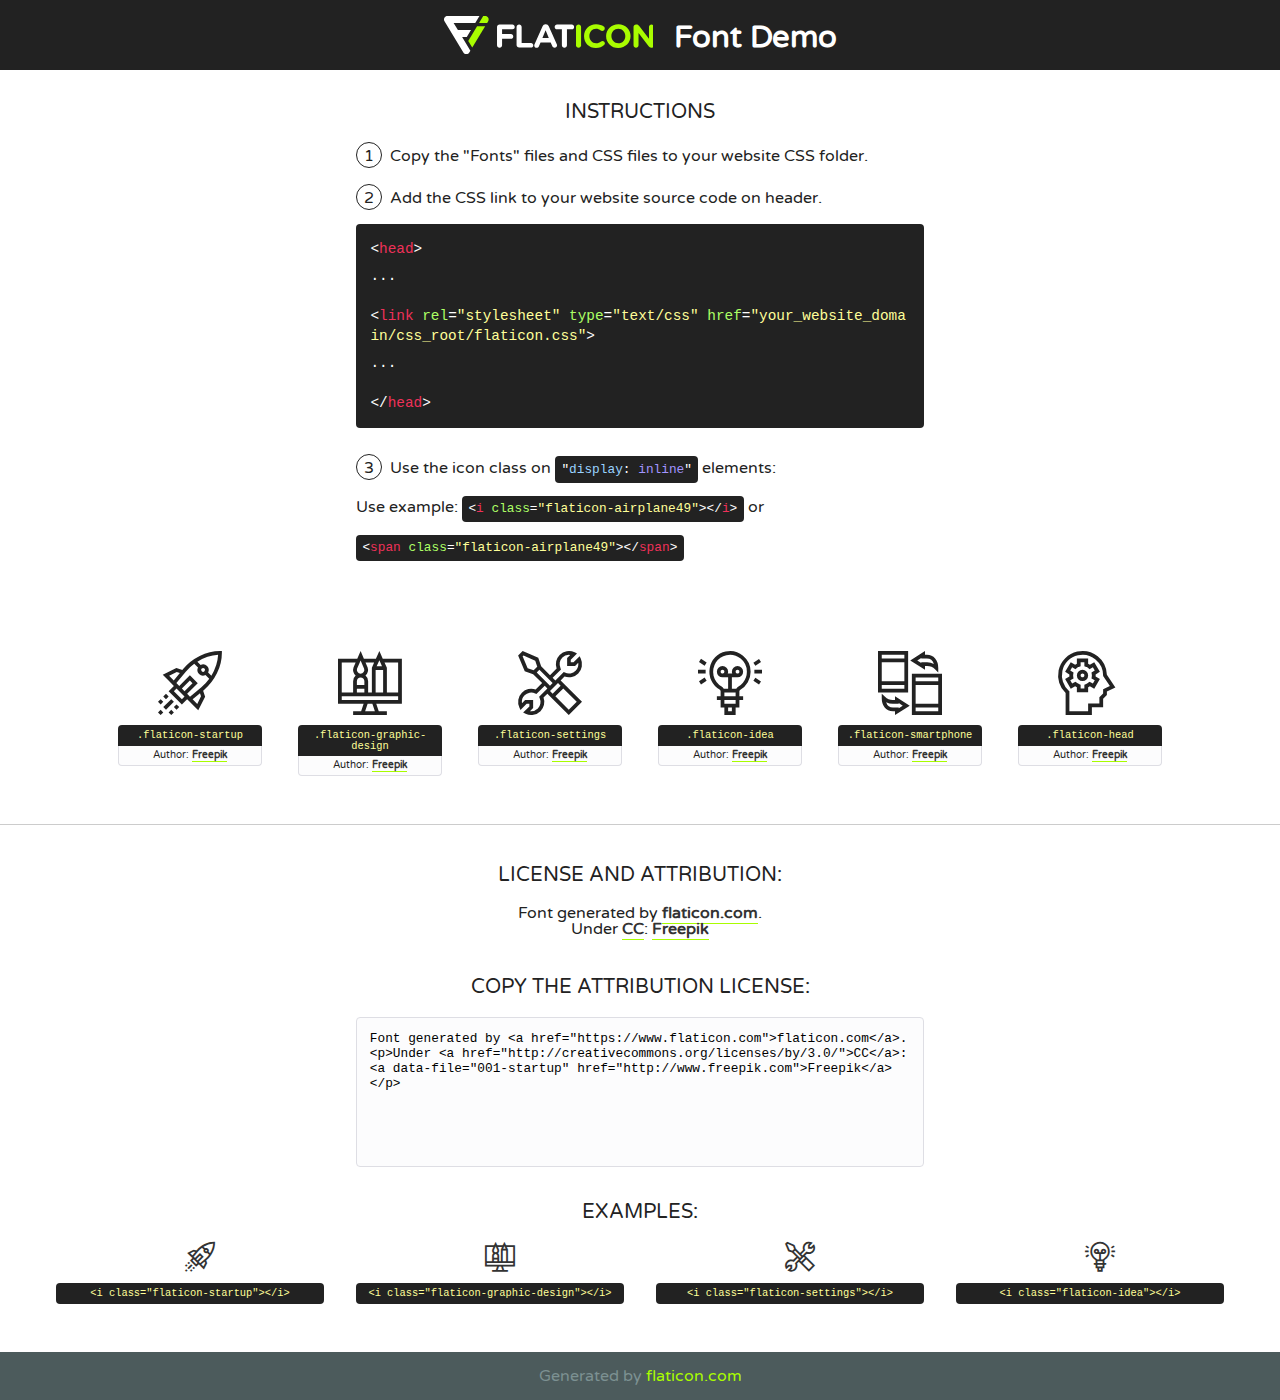
<file: fonts/flaticon/font/flaticon.html>
<!DOCTYPE html>
<!--
  Flaticon icon font: Flaticon
  Creation date: 03/04/2019 06:02
-->
<html>
<!DOCTYPE html>
<html>

<head>
    <title>Flaticon WebFont</title>
    <link href="http://fonts.googleapis.com/css?family=Varela+Round" rel="stylesheet" type="text/css" />
    <link rel="stylesheet" type="text/css" href="flaticon.css">
    <meta charset="UTF-8">
    <style>
    html, body, div, span, applet, object, iframe,
    h1, h2, h3, h4, h5, h6, p, blockquote, pre,
    a, abbr, acronym, address, big, cite, code,
    del, dfn, em, img, ins, kbd, q, s, samp,
    small, strike, strong, sub, sup, tt, var,
    b, u, i, center,
    dl, dt, dd, ol, ul, li,
    fieldset, form, label, legend,
    table, caption, tbody, tfoot, thead, tr, th, td,
    article, aside, canvas, details, embed, 
    figure, figcaption, footer, header, hgroup, 
    menu, nav, output, ruby, section, summary,
    time, mark, audio, video {
        margin: 0;
        padding: 0;
        border: 0;
        font-size: 100%;
        font: inherit;
        vertical-align: baseline;
    }
    /* HTML5 display-role reset for older browsers */
    article, aside, details, figcaption, figure, 
    footer, header, hgroup, menu, nav, section {
        display: block;
    }
    body {
        line-height: 1;
    }
    ol, ul {
        list-style: none;
    }
    blockquote, q {
        quotes: none;
    }
    blockquote:before, blockquote:after,
    q:before, q:after {
        content: '';
        content: none;
    }
    table {
        border-collapse: collapse;
        border-spacing: 0;
    }
    body {
        font-family: 'Varela Round', Helvetica, Arial, sans-serif;
        font-size: 16px;
        color: #222;
    }
    a {
        color: #333;
        border-bottom: 1px solid #a9fd00;
        font-weight: bold;
        text-decoration: none;
    }
    * {
        -moz-box-sizing: border-box;
        -webkit-box-sizing: border-box;
        box-sizing: border-box;
        margin: 0;
        padding: 0;
    }
    [class^="flaticon-"]:before, [class*=" flaticon-"]:before, [class^="flaticon-"]:after, [class*=" flaticon-"]:after {
        font-family: Flaticon;
        font-size: 30px;
        font-style: normal;
        margin-left: 20px;
        color: #333;
    }
    .wrapper {
        max-width: 600px;
        margin: auto;
        padding: 0 1em;
    }
    .title {
        font-size: 1.25em;
        text-align: center;
        margin-bottom: 1em;
        text-transform: uppercase;
    }
    header {
        text-align: center;
        background-color: #222;
        color: #fff;
        padding: 1em;
    }
    header .logo {
        width: 210px;
        height: 38px;
        display: inline-block;
        vertical-align: middle;
        margin-right: 1em;
        border: none;
    }
    header strong {
        font-size: 1.95em;
        font-weight: bold;
        vertical-align: middle;
        margin-top: 5px;
        display: inline-block;
    }
    .demo {
        margin: 2em auto;
        line-height: 1.25em;
    }
    .demo ul li {
        margin-bottom: 1em;
    }
    .demo ul li .num {
        color: #222;
        border-radius: 20px;
        display: inline-block;
        width: 26px;
        padding: 3px;
        height: 26px;
        text-align: center;
        margin-right: 0.5em;
        border: 1px solid #222;
    }
    .demo ul li code {
        background-color: #222;
        border-radius: 4px;
        padding: 0.25em 0.5em;
        display: inline-block;
        color: #fff;
        font-family: Consolas,Monaco,Lucida Console,Liberation Mono,DejaVu Sans Mono,Bitstream Vera Sans Mono,Courier New, monospace;
        font-weight: lighter;
        margin-top: 1em;
        font-size: 0.8em;
        word-break: break-all;
    }
    .demo ul li code.big {
        padding: 1em;
        font-size: 0.9em;
    }
    .demo ul li code .red {
        color: #EF3159;
    }
    .demo ul li code .green {
        color: #ACFF65;
    }
    .demo ul li code .yellow {
        color: #FFFF99;
    }
    .demo ul li code .blue {
        color: #99D3FF;
    }
    .demo ul li code .purple {
        color: #A295FF;
    }
    .demo ul li code .dots {
        margin-top: 0.5em;
        display: block;
    }
    #glyphs {
        border-bottom: 1px solid #ccc;
        padding: 2em 0;
        text-align: center;
    }
    .glyph {
        display: inline-block;
        width: 9em;
        margin: 1em;
        text-align: center;
        vertical-align: top;
        background: #FFF;
    }
    .glyph .glyph-icon {
        padding: 10px;
        display: block;
        font-family:"Flaticon";
        font-size: 64px;
        line-height: 1;
    }
    .glyph .glyph-icon:before {
        font-size: 64px;
        color: #222;
        margin-left: 0;
    }
    .class-name {
        font-size: 0.65em;
        background-color: #222;
        color: #fff;
        border-radius: 4px 4px 0 0;
        padding: 0.5em;
        color: #FFFF99;
        font-family: Consolas,Monaco,Lucida Console,Liberation Mono,DejaVu Sans Mono,Bitstream Vera Sans Mono,Courier New, monospace;
    }
    .author-name {
        font-size: 0.6em;
        background-color: #fcfcfd;
        border: 1px solid #DEDEE4;
        border-top: 0;
        border-radius: 0 0 4px 4px;
        padding: 0.5em;
    }
    .class-name:last-child {
        font-size: 10px;
        color:#888;
    }
    .class-name:last-child a {
        font-size: 10px;
        color:#555;
    }
    .class-name:last-child a:hover {
        color:#a9fd00;
    }
    .glyph > input {
        display: block;
        width: 100px;
        margin: 5px auto;
        text-align: center;
        font-size: 12px;
        cursor: text;
    }
    .glyph > input.icon-input {
        font-family:"Flaticon";
        font-size: 16px;
        margin-bottom: 10px;
    }
    .attribution .title {
        margin-top: 2em;
    }
    .attribution textarea {
        background-color: #fcfcfd;
        padding: 1em;
        border: none;
        box-shadow: none;
        border: 1px solid #DEDEE4;
        border-radius: 4px;
        resize: none;
        width: 100%;
        height: 150px;
        font-size: 0.8em;
        font-family: Consolas,Monaco,Lucida Console,Liberation Mono,DejaVu Sans Mono,Bitstream Vera Sans Mono,Courier New, monospace;
        -webkit-appearance: none;
    }
    .iconsuse {
        margin: 2em auto;
        text-align: center;
        max-width: 1200px;
    }
    .iconsuse:after {
        content: '';
        display: table;
        clear: both;
    }
    .iconsuse .image {
        float: left;
        width: 25%;
        padding: 0 1em;
    }
    .iconsuse .image p {
        margin-bottom: 1em;
    }
    .iconsuse .image span {
        display: block;
        font-size: 0.65em;
        background-color: #222;
        color: #fff;
        border-radius: 4px;
        padding: 0.5em;
        color: #FFFF99;
        margin-top: 1em;
        font-family: Consolas,Monaco,Lucida Console,Liberation Mono,DejaVu Sans Mono,Bitstream Vera Sans Mono,Courier New, monospace;
    }
    #footer {
        text-align: center;
        background-color: #4C5B5C;
        color: #7c9192;
        padding: 1em;
    }
    #footer a {
        border: none;
        color: #a9fd00;
        font-weight: normal;
    }
    @media (max-width: 960px) {
        .iconsuse .image {
            width: 50%;
        }
    }
    @media (max-width: 560px) {
        .iconsuse .image {
            width: 100%;
        }
    }
    </style>
</head>

<body class="characters-off">

    <header>
        <a href="https://www.flaticon.com" target="_blank" class="logo">
            <svg version="1.1" xmlns="http://www.w3.org/2000/svg" xmlns:xlink="http://www.w3.org/1999/xlink" xmlns:a="http://ns.adobe.com/AdobeSVGViewerExtensions/3.0/" viewBox="0 0 560.875 102.036" enable-background="new 0 0 560.875 102.036" xml:space="preserve">
                <defs>
                </defs>
                <g>
                    <g class="letters">
                        <path fill="#ffffff" d="M141.596,29.675c0-3.777,2.985-6.767,6.764-6.767h34.438c3.426,0,6.15,2.728,6.15,6.15
                        c0,3.43-2.724,6.149-6.15,6.149h-27.674v13.091h23.719c3.429,0,6.151,2.724,6.151,6.15c0,3.43-2.723,6.149-6.151,6.149h-23.719
                        v17.574c0,3.773-2.986,6.761-6.764,6.761c-3.779,0-6.764-2.989-6.764-6.761V29.675z"></path>
                        <path fill="#ffffff" d="M193.844,29.149c0-3.781,2.985-6.767,6.764-6.767c3.776,0,6.763,2.985,6.763,6.767v42.957h25.039
                        c3.426,0,6.149,2.726,6.149,6.153c0,3.425-2.723,6.15-6.149,6.15h-31.802c-3.779,0-6.764-2.986-6.764-6.768V29.149z"></path>
                        <path fill="#ffffff" d="M241.891,75.71l21.438-48.407c1.492-3.341,4.215-5.357,7.906-5.357h0.792
                        c3.686,0,6.323,2.017,7.815,5.357l21.439,48.407c0.436,0.967,0.701,1.845,0.701,2.723c0,3.602-2.809,6.501-6.414,6.501
                        c-3.161,0-5.269-1.845-6.499-4.655l-4.132-9.661h-27.059l-4.301,10.102c-1.144,2.631-3.426,4.214-6.237,4.214
                        c-3.517,0-6.24-2.81-6.24-6.325C241.1,77.64,241.451,76.677,241.891,75.71z M279.932,58.666l-8.521-20.297l-8.526,20.297H279.932
                        z"></path>
                        <path fill="#ffffff" d="M314.864,35.387H301.86c-3.429,0-6.239-2.813-6.239-6.238c0-3.429,2.811-6.24,6.239-6.24h39.533
                        c3.426,0,6.237,2.811,6.237,6.24c0,3.425-2.811,6.238-6.237,6.238h-13.001v42.785c0,3.773-2.99,6.761-6.764,6.761
                        c-3.779,0-6.764-2.989-6.764-6.761V35.387z"></path>
                        <path fill="#A9FD00" d="M352.615,29.149c0-3.781,2.985-6.767,6.767-6.767c3.774,0,6.761,2.985,6.761,6.767v49.024
                        c0,3.773-2.987,6.761-6.761,6.761c-3.781,0-6.767-2.989-6.767-6.761V29.149z"></path>
                        <path fill="#A9FD00" d="M374.132,53.836v-0.179c0-17.481,13.178-31.801,32.065-31.801c9.22,0,15.459,2.458,20.557,6.238
                        c1.402,1.054,2.637,2.985,2.637,5.357c0,3.692-2.985,6.59-6.681,6.59c-1.845,0-3.071-0.702-4.044-1.319
                        c-3.776-2.813-7.729-4.393-12.562-4.393c-10.364,0-17.831,8.611-17.831,19.154v0.173c0,10.542,7.291,19.329,17.831,19.329
                        c5.715,0,9.492-1.756,13.359-4.834c1.049-0.874,2.458-1.491,4.039-1.491c3.429,0,6.325,2.813,6.325,6.236
                        c0,2.106-1.056,3.78-2.282,4.834c-5.539,4.834-12.036,7.733-21.878,7.733C387.572,85.464,374.132,71.493,374.132,53.836z"></path>
                        <path fill="#A9FD00" d="M433.009,53.836v-0.179c0-17.481,13.79-31.801,32.766-31.801c18.981,0,32.592,14.143,32.592,31.628v0.173
                        c0,17.483-13.785,31.807-32.769,31.807C446.625,85.464,433.009,71.32,433.009,53.836z M484.224,53.836v-0.179
                        c0-10.539-7.725-19.326-18.626-19.326c-10.893,0-18.449,8.611-18.449,19.154v0.173c0,10.542,7.73,19.329,18.626,19.329
                        C476.676,72.986,484.224,64.378,484.224,53.836z"></path>
                        <path fill="#A9FD00" d="M506.233,29.321c0-3.774,2.99-6.763,6.767-6.763h1.401c3.252,0,5.183,1.583,7.029,3.953l26.093,34.265
                        V29.059c0-3.692,2.99-6.677,6.681-6.677c3.683,0,6.671,2.985,6.671,6.677v48.934c0,3.78-2.987,6.765-6.764,6.765h-0.436
                        c-3.257,0-5.188-1.581-7.034-3.953l-27.056-35.492v32.944c0,3.687-2.985,6.676-6.678,6.676c-3.683,0-6.673-2.989-6.673-6.676
                        V29.321z"></path>
                    </g>
                    <g class="insignia">
                        <path fill="#ffffff" d="M48.372,56.137h12.517l11.156-18.537H37.186L25.688,18.539h57.825L94.668,0H9.271
                        C5.925,0,2.842,1.801,1.198,4.716c-1.644,2.907-1.593,6.482,0.134,9.343l50.38,83.501c1.678,2.781,4.689,4.476,7.938,4.476
                        c3.246,0,6.257-1.695,7.935-4.476l2.898-4.804L48.372,56.137z"></path>
                        <g class="i">
                            <path fill="#A9FD00" d="M93.575,18.539h0.031v0.004l21.652,0.004l2.705-4.488c1.727-2.861,1.778-6.436,0.133-9.343
                            C116.454,1.801,113.371,0,110.026,0h-5.294L93.575,18.539z"></path>
                            <polygon fill="#A9FD00" points="88.291,27.356 64.725,66.486 75.519,84.404 109.942,27.356"></polygon>
                        </g>
                    </g>
                </g>
            </svg>
        </a>
        <strong>Font Demo</strong>
    </header>


    <section class="demo wrapper">

        <p class="title">Instructions</p>

        <ul>
            <li>
                <span class="num">1</span>Copy the "Fonts" files and CSS files to your website CSS folder.
            </li>
            <li>
                <span class="num">2</span>Add the CSS link to your website source code on header.
                <code class="big">
                    &lt;<span class="red">head</span>&gt;
                    <br/><span class="dots">...</span>
                    <br/>&lt;<span class="red">link</span> <span class="green">rel</span>=<span class="yellow">"stylesheet"</span> <span class="green">type</span>=<span class="yellow">"text/css"</span> <span class="green">href</span>=<span class="yellow">"your_website_domain/css_root/flaticon.css"</span>&gt;
                    <br/><span class="dots">...</span>
                    <br/>&lt;/<span class="red">head</span>&gt;
                </code>
            </li>

            <li>
                <p>
                    <span class="num">3</span>Use the icon class on <code>"<span class="blue">display</span>:<span class="purple"> inline</span>"</code> elements:
                    <br />
                    Use example: <code>&lt;<span class="red">i</span> <span class="green">class</span>=<span class="yellow">&quot;flaticon-airplane49&quot;</span>&gt;&lt;/<span class="red">i</span>&gt;</code> or <code>&lt;<span class="red">span</span> <span class="green">class</span>=<span class="yellow">&quot;flaticon-airplane49&quot;</span>&gt;&lt;/<span class="red">span</span>&gt;</code>
            </li>
        </ul>

    </section>




   <section id="glyphs">          
    
      
        <div class="glyph"><div class="glyph-icon flaticon-startup"></div>
            <div class="class-name">.flaticon-startup</div>
            <div class="author-name">Author: <a data-file="001-startup" href="http://www.freepik.com">Freepik</a> </div> 
        </div>        
        
        <div class="glyph"><div class="glyph-icon flaticon-graphic-design"></div>
            <div class="class-name">.flaticon-graphic-design</div>
            <div class="author-name">Author: <a data-file="002-graphic-design" href="http://www.freepik.com">Freepik</a> </div> 
        </div>        
        
        <div class="glyph"><div class="glyph-icon flaticon-settings"></div>
            <div class="class-name">.flaticon-settings</div>
            <div class="author-name">Author: <a data-file="003-settings" href="http://www.freepik.com">Freepik</a> </div> 
        </div>        
        
        <div class="glyph"><div class="glyph-icon flaticon-idea"></div>
            <div class="class-name">.flaticon-idea</div>
            <div class="author-name">Author: <a data-file="004-idea" href="http://www.freepik.com">Freepik</a> </div> 
        </div>        
        
        <div class="glyph"><div class="glyph-icon flaticon-smartphone"></div>
            <div class="class-name">.flaticon-smartphone</div>
            <div class="author-name">Author: <a data-file="005-smartphone" href="http://www.freepik.com">Freepik</a> </div> 
        </div>        
        
        <div class="glyph"><div class="glyph-icon flaticon-head"></div>
            <div class="class-name">.flaticon-head</div>
            <div class="author-name">Author: <a data-file="006-head" href="http://www.freepik.com">Freepik</a> </div> 
        </div>        
        

    </section>



    <section class="attribution wrapper"   style="text-align:center;">

      <div class="title">License and attribution:</div><div class="attrDiv">Font generated by <a href="https://www.flaticon.com">flaticon.com</a>. <div><p>Under <a href="http://creativecommons.org/licenses/by/3.0/">CC</a>: <a data-file="001-startup" href="http://www.freepik.com">Freepik</a></p>  </div>
      </div>
      <div class="title">Copy the Attribution License:</div>

    <textarea onclick="this.focus();this.select();">Font generated by &lt;a href=&quot;https://www.flaticon.com&quot;&gt;flaticon.com&lt;/a&gt;. <p>Under <a href="http://creativecommons.org/licenses/by/3.0/">CC</a>: <a data-file="001-startup" href="http://www.freepik.com">Freepik</a></p>  
     </textarea>

    </section>

    <section class="iconsuse">

          <div class="title">Examples:</div>            
             
            <div class="image">
                <p>
                    <i class="glyph-icon flaticon-startup"></i> 
                    <span>&lt;i class=&quot;flaticon-startup&quot;&gt;&lt;/i&gt;</span>
                </p>
            </div>
            
            <div class="image">
                <p>
                    <i class="glyph-icon flaticon-graphic-design"></i> 
                    <span>&lt;i class=&quot;flaticon-graphic-design&quot;&gt;&lt;/i&gt;</span>
                </p>
            </div>
            
            <div class="image">
                <p>
                    <i class="glyph-icon flaticon-settings"></i> 
                    <span>&lt;i class=&quot;flaticon-settings&quot;&gt;&lt;/i&gt;</span>
                </p>
            </div>
            
            <div class="image">
                <p>
                    <i class="glyph-icon flaticon-idea"></i> 
                    <span>&lt;i class=&quot;flaticon-idea&quot;&gt;&lt;/i&gt;</span>
                </p>
            </div>
                       
        </div>
                            
    </section>

<div id="footer">
    <div>Generated by <a href="https://www.flaticon.com">flaticon.com</a>
    </div>
</div>



</body>
</html>
</file>
<file: fonts/icomoon/style.css>
@font-face {
  font-family: 'icomoon';
  src:  url('fonts/icomoon.eot?10si43');
  src:  url('fonts/icomoon.eot?10si43#iefix') format('embedded-opentype'),
    url('fonts/icomoon.ttf?10si43') format('truetype'),
    url('fonts/icomoon.woff?10si43') format('woff'),
    url('fonts/icomoon.svg?10si43#icomoon') format('svg');
  font-weight: normal;
  font-style: normal;
}

[class^="icon-"], [class*=" icon-"] {
  /* use !important to prevent issues with browser extensions that change fonts */
  font-family: 'icomoon' !important;
  speak: none;
  font-style: normal;
  font-weight: normal;
  font-variant: normal;
  text-transform: none;
  line-height: 1;

  /* Better Font Rendering =========== */
  -webkit-font-smoothing: antialiased;
  -moz-osx-font-smoothing: grayscale;
}

.icon-asterisk:before {
  content: "\f069";
}
.icon-plus:before {
  content: "\f067";
}
.icon-question:before {
  content: "\f128";
}
.icon-minus:before {
  content: "\f068";
}
.icon-glass:before {
  content: "\f000";
}
.icon-music:before {
  content: "\f001";
}
.icon-search:before {
  content: "\f002";
}
.icon-envelope-o:before {
  content: "\f003";
}
.icon-heart:before {
  content: "\f004";
}
.icon-star:before {
  content: "\f005";
}
.icon-star-o:before {
  content: "\f006";
}
.icon-user:before {
  content: "\f007";
}
.icon-film:before {
  content: "\f008";
}
.icon-th-large:before {
  content: "\f009";
}
.icon-th:before {
  content: "\f00a";
}
.icon-th-list:before {
  content: "\f00b";
}
.icon-check:before {
  content: "\f00c";
}
.icon-close:before {
  content: "\f00d";
}
.icon-remove:before {
  content: "\f00d";
}
.icon-times:before {
  content: "\f00d";
}
.icon-search-plus:before {
  content: "\f00e";
}
.icon-search-minus:before {
  content: "\f010";
}
.icon-power-off:before {
  content: "\f011";
}
.icon-signal:before {
  content: "\f012";
}
.icon-cog:before {
  content: "\f013";
}
.icon-gear:before {
  content: "\f013";
}
.icon-trash-o:before {
  content: "\f014";
}
.icon-home:before {
  content: "\f015";
}
.icon-file-o:before {
  content: "\f016";
}
.icon-clock-o:before {
  content: "\f017";
}
.icon-road:before {
  content: "\f018";
}
.icon-download:before {
  content: "\f019";
}
.icon-arrow-circle-o-down:before {
  content: "\f01a";
}
.icon-arrow-circle-o-up:before {
  content: "\f01b";
}
.icon-inbox:before {
  content: "\f01c";
}
.icon-play-circle-o:before {
  content: "\f01d";
}
.icon-repeat:before {
  content: "\f01e";
}
.icon-rotate-right:before {
  content: "\f01e";
}
.icon-refresh:before {
  content: "\f021";
}
.icon-list-alt:before {
  content: "\f022";
}
.icon-lock:before {
  content: "\f023";
}
.icon-flag:before {
  content: "\f024";
}
.icon-headphones:before {
  content: "\f025";
}
.icon-volume-off:before {
  content: "\f026";
}
.icon-volume-down:before {
  content: "\f027";
}
.icon-volume-up:before {
  content: "\f028";
}
.icon-qrcode:before {
  content: "\f029";
}
.icon-barcode:before {
  content: "\f02a";
}
.icon-tag:before {
  content: "\f02b";
}
.icon-tags:before {
  content: "\f02c";
}
.icon-book:before {
  content: "\f02d";
}
.icon-bookmark:before {
  content: "\f02e";
}
.icon-print:before {
  content: "\f02f";
}
.icon-camera:before {
  content: "\f030";
}
.icon-font:before {
  content: "\f031";
}
.icon-bold:before {
  content: "\f032";
}
.icon-italic:before {
  content: "\f033";
}
.icon-text-height:before {
  content: "\f034";
}
.icon-text-width:before {
  content: "\f035";
}
.icon-align-left:before {
  content: "\f036";
}
.icon-align-center:before {
  content: "\f037";
}
.icon-align-right:before {
  content: "\f038";
}
.icon-align-justify:before {
  content: "\f039";
}
.icon-list:before {
  content: "\f03a";
}
.icon-dedent:before {
  content: "\f03b";
}
.icon-outdent:before {
  content: "\f03b";
}
.icon-indent:before {
  content: "\f03c";
}
.icon-video-camera:before {
  content: "\f03d";
}
.icon-image:before {
  content: "\f03e";
}
.icon-photo:before {
  content: "\f03e";
}
.icon-picture-o:before {
  content: "\f03e";
}
.icon-pencil:before {
  content: "\f040";
}
.icon-map-marker:before {
  content: "\f041";
}
.icon-adjust:before {
  content: "\f042";
}
.icon-tint:before {
  content: "\f043";
}
.icon-edit:before {
  content: "\f044";
}
.icon-pencil-square-o:before {
  content: "\f044";
}
.icon-share-square-o:before {
  content: "\f045";
}
.icon-check-square-o:before {
  content: "\f046";
}
.icon-arrows:before {
  content: "\f047";
}
.icon-step-backward:before {
  content: "\f048";
}
.icon-fast-backward:before {
  content: "\f049";
}
.icon-backward:before {
  content: "\f04a";
}
.icon-play:before {
  content: "\f04b";
}
.icon-pause:before {
  content: "\f04c";
}
.icon-stop:before {
  content: "\f04d";
}
.icon-forward:before {
  content: "\f04e";
}
.icon-fast-forward:before {
  content: "\f050";
}
.icon-step-forward:before {
  content: "\f051";
}
.icon-eject:before {
  content: "\f052";
}
.icon-chevron-left:before {
  content: "\f053";
}
.icon-chevron-right:before {
  content: "\f054";
}
.icon-plus-circle:before {
  content: "\f055";
}
.icon-minus-circle:before {
  content: "\f056";
}
.icon-times-circle:before {
  content: "\f057";
}
.icon-check-circle:before {
  content: "\f058";
}
.icon-question-circle:before {
  content: "\f059";
}
.icon-info-circle:before {
  content: "\f05a";
}
.icon-crosshairs:before {
  content: "\f05b";
}
.icon-times-circle-o:before {
  content: "\f05c";
}
.icon-check-circle-o:before {
  content: "\f05d";
}
.icon-ban:before {
  content: "\f05e";
}
.icon-arrow-left:before {
  content: "\f060";
}
.icon-arrow-right:before {
  content: "\f061";
}
.icon-arrow-up:before {
  content: "\f062";
}
.icon-arrow-down:before {
  content: "\f063";
}
.icon-mail-forward:before {
  content: "\f064";
}
.icon-share:before {
  content: "\f064";
}
.icon-expand:before {
  content: "\f065";
}
.icon-compress:before {
  content: "\f066";
}
.icon-exclamation-circle:before {
  content: "\f06a";
}
.icon-gift:before {
  content: "\f06b";
}
.icon-leaf:before {
  content: "\f06c";
}
.icon-fire:before {
  content: "\f06d";
}
.icon-eye:before {
  content: "\f06e";
}
.icon-eye-slash:before {
  content: "\f070";
}
.icon-exclamation-triangle:before {
  content: "\f071";
}
.icon-warning:before {
  content: "\f071";
}
.icon-plane:before {
  content: "\f072";
}
.icon-calendar:before {
  content: "\f073";
}
.icon-random:before {
  content: "\f074";
}
.icon-comment:before {
  content: "\f075";
}
.icon-magnet:before {
  content: "\f076";
}
.icon-chevron-up:before {
  content: "\f077";
}
.icon-chevron-down:before {
  content: "\f078";
}
.icon-retweet:before {
  content: "\f079";
}
.icon-shopping-cart:before {
  content: "\f07a";
}
.icon-folder:before {
  content: "\f07b";
}
.icon-folder-open:before {
  content: "\f07c";
}
.icon-arrows-v:before {
  content: "\f07d";
}
.icon-arrows-h:before {
  content: "\f07e";
}
.icon-bar-chart:before {
  content: "\f080";
}
.icon-bar-chart-o:before {
  content: "\f080";
}
.icon-twitter-square:before {
  content: "\f081";
}
.icon-facebook-square:before {
  content: "\f082";
}
.icon-camera-retro:before {
  content: "\f083";
}
.icon-key:before {
  content: "\f084";
}
.icon-cogs:before {
  content: "\f085";
}
.icon-gears:before {
  content: "\f085";
}
.icon-comments:before {
  content: "\f086";
}
.icon-thumbs-o-up:before {
  content: "\f087";
}
.icon-thumbs-o-down:before {
  content: "\f088";
}
.icon-star-half:before {
  content: "\f089";
}
.icon-heart-o:before {
  content: "\f08a";
}
.icon-sign-out:before {
  content: "\f08b";
}
.icon-linkedin-square:before {
  content: "\f08c";
}
.icon-thumb-tack:before {
  content: "\f08d";
}
.icon-external-link:before {
  content: "\f08e";
}
.icon-sign-in:before {
  content: "\f090";
}
.icon-trophy:before {
  content: "\f091";
}
.icon-github-square:before {
  content: "\f092";
}
.icon-upload:before {
  content: "\f093";
}
.icon-lemon-o:before {
  content: "\f094";
}
.icon-phone:before {
  content: "\f095";
}
.icon-square-o:before {
  content: "\f096";
}
.icon-bookmark-o:before {
  content: "\f097";
}
.icon-phone-square:before {
  content: "\f098";
}
.icon-twitter:before {
  content: "\f099";
}
.icon-facebook:before {
  content: "\f09a";
}
.icon-facebook-f:before {
  content: "\f09a";
}
.icon-github:before {
  content: "\f09b";
}
.icon-unlock:before {
  content: "\f09c";
}
.icon-credit-card:before {
  content: "\f09d";
}
.icon-feed:before {
  content: "\f09e";
}
.icon-rss:before {
  content: "\f09e";
}
.icon-hdd-o:before {
  content: "\f0a0";
}
.icon-bullhorn:before {
  content: "\f0a1";
}
.icon-bell-o:before {
  content: "\f0a2";
}
.icon-certificate:before {
  content: "\f0a3";
}
.icon-hand-o-right:before {
  content: "\f0a4";
}
.icon-hand-o-left:before {
  content: "\f0a5";
}
.icon-hand-o-up:before {
  content: "\f0a6";
}
.icon-hand-o-down:before {
  content: "\f0a7";
}
.icon-arrow-circle-left:before {
  content: "\f0a8";
}
.icon-arrow-circle-right:before {
  content: "\f0a9";
}
.icon-arrow-circle-up:before {
  content: "\f0aa";
}
.icon-arrow-circle-down:before {
  content: "\f0ab";
}
.icon-globe:before {
  content: "\f0ac";
}
.icon-wrench:before {
  content: "\f0ad";
}
.icon-tasks:before {
  content: "\f0ae";
}
.icon-filter:before {
  content: "\f0b0";
}
.icon-briefcase:before {
  content: "\f0b1";
}
.icon-arrows-alt:before {
  content: "\f0b2";
}
.icon-group:before {
  content: "\f0c0";
}
.icon-users:before {
  content: "\f0c0";
}
.icon-chain:before {
  content: "\f0c1";
}
.icon-link:before {
  content: "\f0c1";
}
.icon-cloud:before {
  content: "\f0c2";
}
.icon-flask:before {
  content: "\f0c3";
}
.icon-cut:before {
  content: "\f0c4";
}
.icon-scissors:before {
  content: "\f0c4";
}
.icon-copy:before {
  content: "\f0c5";
}
.icon-files-o:before {
  content: "\f0c5";
}
.icon-paperclip:before {
  content: "\f0c6";
}
.icon-floppy-o:before {
  content: "\f0c7";
}
.icon-save:before {
  content: "\f0c7";
}
.icon-square:before {
  content: "\f0c8";
}
.icon-bars:before {
  content: "\f0c9";
}
.icon-navicon:before {
  content: "\f0c9";
}
.icon-reorder:before {
  content: "\f0c9";
}
.icon-list-ul:before {
  content: "\f0ca";
}
.icon-list-ol:before {
  content: "\f0cb";
}
.icon-strikethrough:before {
  content: "\f0cc";
}
.icon-underline:before {
  content: "\f0cd";
}
.icon-table:before {
  content: "\f0ce";
}
.icon-magic:before {
  content: "\f0d0";
}
.icon-truck:before {
  content: "\f0d1";
}
.icon-pinterest:before {
  content: "\f0d2";
}
.icon-pinterest-square:before {
  content: "\f0d3";
}
.icon-google-plus-square:before {
  content: "\f0d4";
}
.icon-google-plus:before {
  content: "\f0d5";
}
.icon-money:before {
  content: "\f0d6";
}
.icon-caret-down:before {
  content: "\f0d7";
}
.icon-caret-up:before {
  content: "\f0d8";
}
.icon-caret-left:before {
  content: "\f0d9";
}
.icon-caret-right:before {
  content: "\f0da";
}
.icon-columns:before {
  content: "\f0db";
}
.icon-sort:before {
  content: "\f0dc";
}
.icon-unsorted:before {
  content: "\f0dc";
}
.icon-sort-desc:before {
  content: "\f0dd";
}
.icon-sort-down:before {
  content: "\f0dd";
}
.icon-sort-asc:before {
  content: "\f0de";
}
.icon-sort-up:before {
  content: "\f0de";
}
.icon-envelope:before {
  content: "\f0e0";
}
.icon-linkedin:before {
  content: "\f0e1";
}
.icon-rotate-left:before {
  content: "\f0e2";
}
.icon-undo:before {
  content: "\f0e2";
}
.icon-gavel:before {
  content: "\f0e3";
}
.icon-legal:before {
  content: "\f0e3";
}
.icon-dashboard:before {
  content: "\f0e4";
}
.icon-tachometer:before {
  content: "\f0e4";
}
.icon-comment-o:before {
  content: "\f0e5";
}
.icon-comments-o:before {
  content: "\f0e6";
}
.icon-bolt:before {
  content: "\f0e7";
}
.icon-flash:before {
  content: "\f0e7";
}
.icon-sitemap:before {
  content: "\f0e8";
}
.icon-umbrella:before {
  content: "\f0e9";
}
.icon-clipboard:before {
  content: "\f0ea";
}
.icon-paste:before {
  content: "\f0ea";
}
.icon-lightbulb-o:before {
  content: "\f0eb";
}
.icon-exchange:before {
  content: "\f0ec";
}
.icon-cloud-download:before {
  content: "\f0ed";
}
.icon-cloud-upload:before {
  content: "\f0ee";
}
.icon-user-md:before {
  content: "\f0f0";
}
.icon-stethoscope:before {
  content: "\f0f1";
}
.icon-suitcase:before {
  content: "\f0f2";
}
.icon-bell:before {
  content: "\f0f3";
}
.icon-coffee:before {
  content: "\f0f4";
}
.icon-cutlery:before {
  content: "\f0f5";
}
.icon-file-text-o:before {
  content: "\f0f6";
}
.icon-building-o:before {
  content: "\f0f7";
}
.icon-hospital-o:before {
  content: "\f0f8";
}
.icon-ambulance:before {
  content: "\f0f9";
}
.icon-medkit:before {
  content: "\f0fa";
}
.icon-fighter-jet:before {
  content: "\f0fb";
}
.icon-beer:before {
  content: "\f0fc";
}
.icon-h-square:before {
  content: "\f0fd";
}
.icon-plus-square:before {
  content: "\f0fe";
}
.icon-angle-double-left:before {
  content: "\f100";
}
.icon-angle-double-right:before {
  content: "\f101";
}
.icon-angle-double-up:before {
  content: "\f102";
}
.icon-angle-double-down:before {
  content: "\f103";
}
.icon-angle-left:before {
  content: "\f104";
}
.icon-angle-right:before {
  content: "\f105";
}
.icon-angle-up:before {
  content: "\f106";
}
.icon-angle-down:before {
  content: "\f107";
}
.icon-desktop:before {
  content: "\f108";
}
.icon-laptop:before {
  content: "\f109";
}
.icon-tablet:before {
  content: "\f10a";
}
.icon-mobile:before {
  content: "\f10b";
}
.icon-mobile-phone:before {
  content: "\f10b";
}
.icon-circle-o:before {
  content: "\f10c";
}
.icon-quote-left:before {
  content: "\f10d";
}
.icon-quote-right:before {
  content: "\f10e";
}
.icon-spinner:before {
  content: "\f110";
}
.icon-circle:before {
  content: "\f111";
}
.icon-mail-reply:before {
  content: "\f112";
}
.icon-reply:before {
  content: "\f112";
}
.icon-github-alt:before {
  content: "\f113";
}
.icon-folder-o:before {
  content: "\f114";
}
.icon-folder-open-o:before {
  content: "\f115";
}
.icon-smile-o:before {
  content: "\f118";
}
.icon-frown-o:before {
  content: "\f119";
}
.icon-meh-o:before {
  content: "\f11a";
}
.icon-gamepad:before {
  content: "\f11b";
}
.icon-keyboard-o:before {
  content: "\f11c";
}
.icon-flag-o:before {
  content: "\f11d";
}
.icon-flag-checkered:before {
  content: "\f11e";
}
.icon-terminal:before {
  content: "\f120";
}
.icon-code:before {
  content: "\f121";
}
.icon-mail-reply-all:before {
  content: "\f122";
}
.icon-reply-all:before {
  content: "\f122";
}
.icon-star-half-empty:before {
  content: "\f123";
}
.icon-star-half-full:before {
  content: "\f123";
}
.icon-star-half-o:before {
  content: "\f123";
}
.icon-location-arrow:before {
  content: "\f124";
}
.icon-crop:before {
  content: "\f125";
}
.icon-code-fork:before {
  content: "\f126";
}
.icon-chain-broken:before {
  content: "\f127";
}
.icon-unlink:before {
  content: "\f127";
}
.icon-info:before {
  content: "\f129";
}
.icon-exclamation:before {
  content: "\f12a";
}
.icon-superscript:before {
  content: "\f12b";
}
.icon-subscript:before {
  content: "\f12c";
}
.icon-eraser:before {
  content: "\f12d";
}
.icon-puzzle-piece:before {
  content: "\f12e";
}
.icon-microphone:before {
  content: "\f130";
}
.icon-microphone-slash:before {
  content: "\f131";
}
.icon-shield:before {
  content: "\f132";
}
.icon-calendar-o:before {
  content: "\f133";
}
.icon-fire-extinguisher:before {
  content: "\f134";
}
.icon-rocket:before {
  content: "\f135";
}
.icon-maxcdn:before {
  content: "\f136";
}
.icon-chevron-circle-left:before {
  content: "\f137";
}
.icon-chevron-circle-right:before {
  content: "\f138";
}
.icon-chevron-circle-up:before {
  content: "\f139";
}
.icon-chevron-circle-down:before {
  content: "\f13a";
}
.icon-html5:before {
  content: "\f13b";
}
.icon-css3:before {
  content: "\f13c";
}
.icon-anchor:before {
  content: "\f13d";
}
.icon-unlock-alt:before {
  content: "\f13e";
}
.icon-bullseye:before {
  content: "\f140";
}
.icon-ellipsis-h:before {
  content: "\f141";
}
.icon-ellipsis-v:before {
  content: "\f142";
}
.icon-rss-square:before {
  content: "\f143";
}
.icon-play-circle:before {
  content: "\f144";
}
.icon-ticket:before {
  content: "\f145";
}
.icon-minus-square:before {
  content: "\f146";
}
.icon-minus-square-o:before {
  content: "\f147";
}
.icon-level-up:before {
  content: "\f148";
}
.icon-level-down:before {
  content: "\f149";
}
.icon-check-square:before {
  content: "\f14a";
}
.icon-pencil-square:before {
  content: "\f14b";
}
.icon-external-link-square:before {
  content: "\f14c";
}
.icon-share-square:before {
  content: "\f14d";
}
.icon-compass:before {
  content: "\f14e";
}
.icon-caret-square-o-down:before {
  content: "\f150";
}
.icon-toggle-down:before {
  content: "\f150";
}
.icon-caret-square-o-up:before {
  content: "\f151";
}
.icon-toggle-up:before {
  content: "\f151";
}
.icon-caret-square-o-right:before {
  content: "\f152";
}
.icon-toggle-right:before {
  content: "\f152";
}
.icon-eur:before {
  content: "\f153";
}
.icon-euro:before {
  content: "\f153";
}
.icon-gbp:before {
  content: "\f154";
}
.icon-dollar:before {
  content: "\f155";
}
.icon-usd:before {
  content: "\f155";
}
.icon-inr:before {
  content: "\f156";
}
.icon-rupee:before {
  content: "\f156";
}
.icon-cny:before {
  content: "\f157";
}
.icon-jpy:before {
  content: "\f157";
}
.icon-rmb:before {
  content: "\f157";
}
.icon-yen:before {
  content: "\f157";
}
.icon-rouble:before {
  content: "\f158";
}
.icon-rub:before {
  content: "\f158";
}
.icon-ruble:before {
  content: "\f158";
}
.icon-krw:before {
  content: "\f159";
}
.icon-won:before {
  content: "\f159";
}
.icon-bitcoin:before {
  content: "\f15a";
}
.icon-btc:before {
  content: "\f15a";
}
.icon-file:before {
  content: "\f15b";
}
.icon-file-text:before {
  content: "\f15c";
}
.icon-sort-alpha-asc:before {
  content: "\f15d";
}
.icon-sort-alpha-desc:before {
  content: "\f15e";
}
.icon-sort-amount-asc:before {
  content: "\f160";
}
.icon-sort-amount-desc:before {
  content: "\f161";
}
.icon-sort-numeric-asc:before {
  content: "\f162";
}
.icon-sort-numeric-desc:before {
  content: "\f163";
}
.icon-thumbs-up:before {
  content: "\f164";
}
.icon-thumbs-down:before {
  content: "\f165";
}
.icon-youtube-square:before {
  content: "\f166";
}
.icon-youtube:before {
  content: "\f167";
}
.icon-xing:before {
  content: "\f168";
}
.icon-xing-square:before {
  content: "\f169";
}
.icon-youtube-play:before {
  content: "\f16a";
}
.icon-dropbox:before {
  content: "\f16b";
}
.icon-stack-overflow:before {
  content: "\f16c";
}
.icon-instagram:before {
  content: "\f16d";
}
.icon-flickr:before {
  content: "\f16e";
}
.icon-adn:before {
  content: "\f170";
}
.icon-bitbucket:before {
  content: "\f171";
}
.icon-bitbucket-square:before {
  content: "\f172";
}
.icon-tumblr:before {
  content: "\f173";
}
.icon-tumblr-square:before {
  content: "\f174";
}
.icon-long-arrow-down:before {
  content: "\f175";
}
.icon-long-arrow-up:before {
  content: "\f176";
}
.icon-long-arrow-left:before {
  content: "\f177";
}
.icon-long-arrow-right:before {
  content: "\f178";
}
.icon-apple:before {
  content: "\f179";
}
.icon-windows:before {
  content: "\f17a";
}
.icon-android:before {
  content: "\f17b";
}
.icon-linux:before {
  content: "\f17c";
}
.icon-dribbble:before {
  content: "\f17d";
}
.icon-skype:before {
  content: "\f17e";
}
.icon-foursquare:before {
  content: "\f180";
}
.icon-trello:before {
  content: "\f181";
}
.icon-female:before {
  content: "\f182";
}
.icon-male:before {
  content: "\f183";
}
.icon-gittip:before {
  content: "\f184";
}
.icon-gratipay:before {
  content: "\f184";
}
.icon-sun-o:before {
  content: "\f185";
}
.icon-moon-o:before {
  content: "\f186";
}
.icon-archive:before {
  content: "\f187";
}
.icon-bug:before {
  content: "\f188";
}
.icon-vk:before {
  content: "\f189";
}
.icon-weibo:before {
  content: "\f18a";
}
.icon-renren:before {
  content: "\f18b";
}
.icon-pagelines:before {
  content: "\f18c";
}
.icon-stack-exchange:before {
  content: "\f18d";
}
.icon-arrow-circle-o-right:before {
  content: "\f18e";
}
.icon-arrow-circle-o-left:before {
  content: "\f190";
}
.icon-caret-square-o-left:before {
  content: "\f191";
}
.icon-toggle-left:before {
  content: "\f191";
}
.icon-dot-circle-o:before {
  content: "\f192";
}
.icon-wheelchair:before {
  content: "\f193";
}
.icon-vimeo-square:before {
  content: "\f194";
}
.icon-try:before {
  content: "\f195";
}
.icon-turkish-lira:before {
  content: "\f195";
}
.icon-plus-square-o:before {
  content: "\f196";
}
.icon-space-shuttle:before {
  content: "\f197";
}
.icon-slack:before {
  content: "\f198";
}
.icon-envelope-square:before {
  content: "\f199";
}
.icon-wordpress:before {
  content: "\f19a";
}
.icon-openid:before {
  content: "\f19b";
}
.icon-bank:before {
  content: "\f19c";
}
.icon-institution:before {
  content: "\f19c";
}
.icon-university:before {
  content: "\f19c";
}
.icon-graduation-cap:before {
  content: "\f19d";
}
.icon-mortar-board:before {
  content: "\f19d";
}
.icon-yahoo:before {
  content: "\f19e";
}
.icon-google:before {
  content: "\f1a0";
}
.icon-reddit:before {
  content: "\f1a1";
}
.icon-reddit-square:before {
  content: "\f1a2";
}
.icon-stumbleupon-circle:before {
  content: "\f1a3";
}
.icon-stumbleupon:before {
  content: "\f1a4";
}
.icon-delicious:before {
  content: "\f1a5";
}
.icon-digg:before {
  content: "\f1a6";
}
.icon-pied-piper-pp:before {
  content: "\f1a7";
}
.icon-pied-piper-alt:before {
  content: "\f1a8";
}
.icon-drupal:before {
  content: "\f1a9";
}
.icon-joomla:before {
  content: "\f1aa";
}
.icon-language:before {
  content: "\f1ab";
}
.icon-fax:before {
  content: "\f1ac";
}
.icon-building:before {
  content: "\f1ad";
}
.icon-child:before {
  content: "\f1ae";
}
.icon-paw:before {
  content: "\f1b0";
}
.icon-spoon:before {
  content: "\f1b1";
}
.icon-cube:before {
  content: "\f1b2";
}
.icon-cubes:before {
  content: "\f1b3";
}
.icon-behance:before {
  content: "\f1b4";
}
.icon-behance-square:before {
  content: "\f1b5";
}
.icon-steam:before {
  content: "\f1b6";
}
.icon-steam-square:before {
  content: "\f1b7";
}
.icon-recycle:before {
  content: "\f1b8";
}
.icon-automobile:before {
  content: "\f1b9";
}
.icon-car:before {
  content: "\f1b9";
}
.icon-cab:before {
  content: "\f1ba";
}
.icon-taxi:before {
  content: "\f1ba";
}
.icon-tree:before {
  content: "\f1bb";
}
.icon-spotify:before {
  content: "\f1bc";
}
.icon-deviantart:before {
  content: "\f1bd";
}
.icon-soundcloud:before {
  content: "\f1be";
}
.icon-database:before {
  content: "\f1c0";
}
.icon-file-pdf-o:before {
  content: "\f1c1";
}
.icon-file-word-o:before {
  content: "\f1c2";
}
.icon-file-excel-o:before {
  content: "\f1c3";
}
.icon-file-powerpoint-o:before {
  content: "\f1c4";
}
.icon-file-image-o:before {
  content: "\f1c5";
}
.icon-file-photo-o:before {
  content: "\f1c5";
}
.icon-file-picture-o:before {
  content: "\f1c5";
}
.icon-file-archive-o:before {
  content: "\f1c6";
}
.icon-file-zip-o:before {
  content: "\f1c6";
}
.icon-file-audio-o:before {
  content: "\f1c7";
}
.icon-file-sound-o:before {
  content: "\f1c7";
}
.icon-file-movie-o:before {
  content: "\f1c8";
}
.icon-file-video-o:before {
  content: "\f1c8";
}
.icon-file-code-o:before {
  content: "\f1c9";
}
.icon-vine:before {
  content: "\f1ca";
}
.icon-codepen:before {
  content: "\f1cb";
}
.icon-jsfiddle:before {
  content: "\f1cc";
}
.icon-life-bouy:before {
  content: "\f1cd";
}
.icon-life-buoy:before {
  content: "\f1cd";
}
.icon-life-ring:before {
  content: "\f1cd";
}
.icon-life-saver:before {
  content: "\f1cd";
}
.icon-support:before {
  content: "\f1cd";
}
.icon-circle-o-notch:before {
  content: "\f1ce";
}
.icon-ra:before {
  content: "\f1d0";
}
.icon-rebel:before {
  content: "\f1d0";
}
.icon-resistance:before {
  content: "\f1d0";
}
.icon-empire:before {
  content: "\f1d1";
}
.icon-ge:before {
  content: "\f1d1";
}
.icon-git-square:before {
  content: "\f1d2";
}
.icon-git:before {
  content: "\f1d3";
}
.icon-hacker-news:before {
  content: "\f1d4";
}
.icon-y-combinator-square:before {
  content: "\f1d4";
}
.icon-yc-square:before {
  content: "\f1d4";
}
.icon-tencent-weibo:before {
  content: "\f1d5";
}
.icon-qq:before {
  content: "\f1d6";
}
.icon-wechat:before {
  content: "\f1d7";
}
.icon-weixin:before {
  content: "\f1d7";
}
.icon-paper-plane:before {
  content: "\f1d8";
}
.icon-send:before {
  content: "\f1d8";
}
.icon-paper-plane-o:before {
  content: "\f1d9";
}
.icon-send-o:before {
  content: "\f1d9";
}
.icon-history:before {
  content: "\f1da";
}
.icon-circle-thin:before {
  content: "\f1db";
}
.icon-header:before {
  content: "\f1dc";
}
.icon-paragraph:before {
  content: "\f1dd";
}
.icon-sliders:before {
  content: "\f1de";
}
.icon-share-alt:before {
  content: "\f1e0";
}
.icon-share-alt-square:before {
  content: "\f1e1";
}
.icon-bomb:before {
  content: "\f1e2";
}
.icon-futbol-o:before {
  content: "\f1e3";
}
.icon-soccer-ball-o:before {
  content: "\f1e3";
}
.icon-tty:before {
  content: "\f1e4";
}
.icon-binoculars:before {
  content: "\f1e5";
}
.icon-plug:before {
  content: "\f1e6";
}
.icon-slideshare:before {
  content: "\f1e7";
}
.icon-twitch:before {
  content: "\f1e8";
}
.icon-yelp:before {
  content: "\f1e9";
}
.icon-newspaper-o:before {
  content: "\f1ea";
}
.icon-wifi:before {
  content: "\f1eb";
}
.icon-calculator:before {
  content: "\f1ec";
}
.icon-paypal:before {
  content: "\f1ed";
}
.icon-google-wallet:before {
  content: "\f1ee";
}
.icon-cc-visa:before {
  content: "\f1f0";
}
.icon-cc-mastercard:before {
  content: "\f1f1";
}
.icon-cc-discover:before {
  content: "\f1f2";
}
.icon-cc-amex:before {
  content: "\f1f3";
}
.icon-cc-paypal:before {
  content: "\f1f4";
}
.icon-cc-stripe:before {
  content: "\f1f5";
}
.icon-bell-slash:before {
  content: "\f1f6";
}
.icon-bell-slash-o:before {
  content: "\f1f7";
}
.icon-trash:before {
  content: "\f1f8";
}
.icon-copyright:before {
  content: "\f1f9";
}
.icon-at:before {
  content: "\f1fa";
}
.icon-eyedropper:before {
  content: "\f1fb";
}
.icon-paint-brush:before {
  content: "\f1fc";
}
.icon-birthday-cake:before {
  content: "\f1fd";
}
.icon-area-chart:before {
  content: "\f1fe";
}
.icon-pie-chart:before {
  content: "\f200";
}
.icon-line-chart:before {
  content: "\f201";
}
.icon-lastfm:before {
  content: "\f202";
}
.icon-lastfm-square:before {
  content: "\f203";
}
.icon-toggle-off:before {
  content: "\f204";
}
.icon-toggle-on:before {
  content: "\f205";
}
.icon-bicycle:before {
  content: "\f206";
}
.icon-bus:before {
  content: "\f207";
}
.icon-ioxhost:before {
  content: "\f208";
}
.icon-angellist:before {
  content: "\f209";
}
.icon-cc:before {
  content: "\f20a";
}
.icon-ils:before {
  content: "\f20b";
}
.icon-shekel:before {
  content: "\f20b";
}
.icon-sheqel:before {
  content: "\f20b";
}
.icon-meanpath:before {
  content: "\f20c";
}
.icon-buysellads:before {
  content: "\f20d";
}
.icon-connectdevelop:before {
  content: "\f20e";
}
.icon-dashcube:before {
  content: "\f210";
}
.icon-forumbee:before {
  content: "\f211";
}
.icon-leanpub:before {
  content: "\f212";
}
.icon-sellsy:before {
  content: "\f213";
}
.icon-shirtsinbulk:before {
  content: "\f214";
}
.icon-simplybuilt:before {
  content: "\f215";
}
.icon-skyatlas:before {
  content: "\f216";
}
.icon-cart-plus:before {
  content: "\f217";
}
.icon-cart-arrow-down:before {
  content: "\f218";
}
.icon-diamond:before {
  content: "\f219";
}
.icon-ship:before {
  content: "\f21a";
}
.icon-user-secret:before {
  content: "\f21b";
}
.icon-motorcycle:before {
  content: "\f21c";
}
.icon-street-view:before {
  content: "\f21d";
}
.icon-heartbeat:before {
  content: "\f21e";
}
.icon-venus:before {
  content: "\f221";
}
.icon-mars:before {
  content: "\f222";
}
.icon-mercury:before {
  content: "\f223";
}
.icon-intersex:before {
  content: "\f224";
}
.icon-transgender:before {
  content: "\f224";
}
.icon-transgender-alt:before {
  content: "\f225";
}
.icon-venus-double:before {
  content: "\f226";
}
.icon-mars-double:before {
  content: "\f227";
}
.icon-venus-mars:before {
  content: "\f228";
}
.icon-mars-stroke:before {
  content: "\f229";
}
.icon-mars-stroke-v:before {
  content: "\f22a";
}
.icon-mars-stroke-h:before {
  content: "\f22b";
}
.icon-neuter:before {
  content: "\f22c";
}
.icon-genderless:before {
  content: "\f22d";
}
.icon-facebook-official:before {
  content: "\f230";
}
.icon-pinterest-p:before {
  content: "\f231";
}
.icon-whatsapp:before {
  content: "\f232";
}
.icon-server:before {
  content: "\f233";
}
.icon-user-plus:before {
  content: "\f234";
}
.icon-user-times:before {
  content: "\f235";
}
.icon-bed:before {
  content: "\f236";
}
.icon-hotel:before {
  content: "\f236";
}
.icon-viacoin:before {
  content: "\f237";
}
.icon-train:before {
  content: "\f238";
}
.icon-subway:before {
  content: "\f239";
}
.icon-medium:before {
  content: "\f23a";
}
.icon-y-combinator:before {
  content: "\f23b";
}
.icon-yc:before {
  content: "\f23b";
}
.icon-optin-monster:before {
  content: "\f23c";
}
.icon-opencart:before {
  content: "\f23d";
}
.icon-expeditedssl:before {
  content: "\f23e";
}
.icon-battery:before {
  content: "\f240";
}
.icon-battery-4:before {
  content: "\f240";
}
.icon-battery-full:before {
  content: "\f240";
}
.icon-battery-3:before {
  content: "\f241";
}
.icon-battery-three-quarters:before {
  content: "\f241";
}
.icon-battery-2:before {
  content: "\f242";
}
.icon-battery-half:before {
  content: "\f242";
}
.icon-battery-1:before {
  content: "\f243";
}
.icon-battery-quarter:before {
  content: "\f243";
}
.icon-battery-0:before {
  content: "\f244";
}
.icon-battery-empty:before {
  content: "\f244";
}
.icon-mouse-pointer:before {
  content: "\f245";
}
.icon-i-cursor:before {
  content: "\f246";
}
.icon-object-group:before {
  content: "\f247";
}
.icon-object-ungroup:before {
  content: "\f248";
}
.icon-sticky-note:before {
  content: "\f249";
}
.icon-sticky-note-o:before {
  content: "\f24a";
}
.icon-cc-jcb:before {
  content: "\f24b";
}
.icon-cc-diners-club:before {
  content: "\f24c";
}
.icon-clone:before {
  content: "\f24d";
}
.icon-balance-scale:before {
  content: "\f24e";
}
.icon-hourglass-o:before {
  content: "\f250";
}
.icon-hourglass-1:before {
  content: "\f251";
}
.icon-hourglass-start:before {
  content: "\f251";
}
.icon-hourglass-2:before {
  content: "\f252";
}
.icon-hourglass-half:before {
  content: "\f252";
}
.icon-hourglass-3:before {
  content: "\f253";
}
.icon-hourglass-end:before {
  content: "\f253";
}
.icon-hourglass:before {
  content: "\f254";
}
.icon-hand-grab-o:before {
  content: "\f255";
}
.icon-hand-rock-o:before {
  content: "\f255";
}
.icon-hand-paper-o:before {
  content: "\f256";
}
.icon-hand-stop-o:before {
  content: "\f256";
}
.icon-hand-scissors-o:before {
  content: "\f257";
}
.icon-hand-lizard-o:before {
  content: "\f258";
}
.icon-hand-spock-o:before {
  content: "\f259";
}
.icon-hand-pointer-o:before {
  content: "\f25a";
}
.icon-hand-peace-o:before {
  content: "\f25b";
}
.icon-trademark:before {
  content: "\f25c";
}
.icon-registered:before {
  content: "\f25d";
}
.icon-creative-commons:before {
  content: "\f25e";
}
.icon-gg:before {
  content: "\f260";
}
.icon-gg-circle:before {
  content: "\f261";
}
.icon-tripadvisor:before {
  content: "\f262";
}
.icon-odnoklassniki:before {
  content: "\f263";
}
.icon-odnoklassniki-square:before {
  content: "\f264";
}
.icon-get-pocket:before {
  content: "\f265";
}
.icon-wikipedia-w:before {
  content: "\f266";
}
.icon-safari:before {
  content: "\f267";
}
.icon-chrome:before {
  content: "\f268";
}
.icon-firefox:before {
  content: "\f269";
}
.icon-opera:before {
  content: "\f26a";
}
.icon-internet-explorer:before {
  content: "\f26b";
}
.icon-television:before {
  content: "\f26c";
}
.icon-tv:before {
  content: "\f26c";
}
.icon-contao:before {
  content: "\f26d";
}
.icon-500px:before {
  content: "\f26e";
}
.icon-amazon:before {
  content: "\f270";
}
.icon-calendar-plus-o:before {
  content: "\f271";
}
.icon-calendar-minus-o:before {
  content: "\f272";
}
.icon-calendar-times-o:before {
  content: "\f273";
}
.icon-calendar-check-o:before {
  content: "\f274";
}
.icon-industry:before {
  content: "\f275";
}
.icon-map-pin:before {
  content: "\f276";
}
.icon-map-signs:before {
  content: "\f277";
}
.icon-map-o:before {
  content: "\f278";
}
.icon-map:before {
  content: "\f279";
}
.icon-commenting:before {
  content: "\f27a";
}
.icon-commenting-o:before {
  content: "\f27b";
}
.icon-houzz:before {
  content: "\f27c";
}
.icon-vimeo:before {
  content: "\f27d";
}
.icon-black-tie:before {
  content: "\f27e";
}
.icon-fonticons:before {
  content: "\f280";
}
.icon-reddit-alien:before {
  content: "\f281";
}
.icon-edge:before {
  content: "\f282";
}
.icon-credit-card-alt:before {
  content: "\f283";
}
.icon-codiepie:before {
  content: "\f284";
}
.icon-modx:before {
  content: "\f285";
}
.icon-fort-awesome:before {
  content: "\f286";
}
.icon-usb:before {
  content: "\f287";
}
.icon-product-hunt:before {
  content: "\f288";
}
.icon-mixcloud:before {
  content: "\f289";
}
.icon-scribd:before {
  content: "\f28a";
}
.icon-pause-circle:before {
  content: "\f28b";
}
.icon-pause-circle-o:before {
  content: "\f28c";
}
.icon-stop-circle:before {
  content: "\f28d";
}
.icon-stop-circle-o:before {
  content: "\f28e";
}
.icon-shopping-bag:before {
  content: "\f290";
}
.icon-shopping-basket:before {
  content: "\f291";
}
.icon-hashtag:before {
  content: "\f292";
}
.icon-bluetooth:before {
  content: "\f293";
}
.icon-bluetooth-b:before {
  content: "\f294";
}
.icon-percent:before {
  content: "\f295";
}
.icon-gitlab:before {
  content: "\f296";
}
.icon-wpbeginner:before {
  content: "\f297";
}
.icon-wpforms:before {
  content: "\f298";
}
.icon-envira:before {
  content: "\f299";
}
.icon-universal-access:before {
  content: "\f29a";
}
.icon-wheelchair-alt:before {
  content: "\f29b";
}
.icon-question-circle-o:before {
  content: "\f29c";
}
.icon-blind:before {
  content: "\f29d";
}
.icon-audio-description:before {
  content: "\f29e";
}
.icon-volume-control-phone:before {
  content: "\f2a0";
}
.icon-braille:before {
  content: "\f2a1";
}
.icon-assistive-listening-systems:before {
  content: "\f2a2";
}
.icon-american-sign-language-interpreting:before {
  content: "\f2a3";
}
.icon-asl-interpreting:before {
  content: "\f2a3";
}
.icon-deaf:before {
  content: "\f2a4";
}
.icon-deafness:before {
  content: "\f2a4";
}
.icon-hard-of-hearing:before {
  content: "\f2a4";
}
.icon-glide:before {
  content: "\f2a5";
}
.icon-glide-g:before {
  content: "\f2a6";
}
.icon-sign-language:before {
  content: "\f2a7";
}
.icon-signing:before {
  content: "\f2a7";
}
.icon-low-vision:before {
  content: "\f2a8";
}
.icon-viadeo:before {
  content: "\f2a9";
}
.icon-viadeo-square:before {
  content: "\f2aa";
}
.icon-snapchat:before {
  content: "\f2ab";
}
.icon-snapchat-ghost:before {
  content: "\f2ac";
}
.icon-snapchat-square:before {
  content: "\f2ad";
}
.icon-pied-piper:before {
  content: "\f2ae";
}
.icon-first-order:before {
  content: "\f2b0";
}
.icon-yoast:before {
  content: "\f2b1";
}
.icon-themeisle:before {
  content: "\f2b2";
}
.icon-google-plus-circle:before {
  content: "\f2b3";
}
.icon-google-plus-official:before {
  content: "\f2b3";
}
.icon-fa:before {
  content: "\f2b4";
}
.icon-font-awesome:before {
  content: "\f2b4";
}
.icon-handshake-o:before {
  content: "\f2b5";
}
.icon-envelope-open:before {
  content: "\f2b6";
}
.icon-envelope-open-o:before {
  content: "\f2b7";
}
.icon-linode:before {
  content: "\f2b8";
}
.icon-address-book:before {
  content: "\f2b9";
}
.icon-address-book-o:before {
  content: "\f2ba";
}
.icon-address-card:before {
  content: "\f2bb";
}
.icon-vcard:before {
  content: "\f2bb";
}
.icon-address-card-o:before {
  content: "\f2bc";
}
.icon-vcard-o:before {
  content: "\f2bc";
}
.icon-user-circle:before {
  content: "\f2bd";
}
.icon-user-circle-o:before {
  content: "\f2be";
}
.icon-user-o:before {
  content: "\f2c0";
}
.icon-id-badge:before {
  content: "\f2c1";
}
.icon-drivers-license:before {
  content: "\f2c2";
}
.icon-id-card:before {
  content: "\f2c2";
}
.icon-drivers-license-o:before {
  content: "\f2c3";
}
.icon-id-card-o:before {
  content: "\f2c3";
}
.icon-quora:before {
  content: "\f2c4";
}
.icon-free-code-camp:before {
  content: "\f2c5";
}
.icon-telegram:before {
  content: "\f2c6";
}
.icon-thermometer:before {
  content: "\f2c7";
}
.icon-thermometer-4:before {
  content: "\f2c7";
}
.icon-thermometer-full:before {
  content: "\f2c7";
}
.icon-thermometer-3:before {
  content: "\f2c8";
}
.icon-thermometer-three-quarters:before {
  content: "\f2c8";
}
.icon-thermometer-2:before {
  content: "\f2c9";
}
.icon-thermometer-half:before {
  content: "\f2c9";
}
.icon-thermometer-1:before {
  content: "\f2ca";
}
.icon-thermometer-quarter:before {
  content: "\f2ca";
}
.icon-thermometer-0:before {
  content: "\f2cb";
}
.icon-thermometer-empty:before {
  content: "\f2cb";
}
.icon-shower:before {
  content: "\f2cc";
}
.icon-bath:before {
  content: "\f2cd";
}
.icon-bathtub:before {
  content: "\f2cd";
}
.icon-s15:before {
  content: "\f2cd";
}
.icon-podcast:before {
  content: "\f2ce";
}
.icon-window-maximize:before {
  content: "\f2d0";
}
.icon-window-minimize:before {
  content: "\f2d1";
}
.icon-window-restore:before {
  content: "\f2d2";
}
.icon-times-rectangle:before {
  content: "\f2d3";
}
.icon-window-close:before {
  content: "\f2d3";
}
.icon-times-rectangle-o:before {
  content: "\f2d4";
}
.icon-window-close-o:before {
  content: "\f2d4";
}
.icon-bandcamp:before {
  content: "\f2d5";
}
.icon-grav:before {
  content: "\f2d6";
}
.icon-etsy:before {
  content: "\f2d7";
}
.icon-imdb:before {
  content: "\f2d8";
}
.icon-ravelry:before {
  content: "\f2d9";
}
.icon-eercast:before {
  content: "\f2da";
}
.icon-microchip:before {
  content: "\f2db";
}
.icon-snowflake-o:before {
  content: "\f2dc";
}
.icon-superpowers:before {
  content: "\f2dd";
}
.icon-wpexplorer:before {
  content: "\f2de";
}
.icon-meetup:before {
  content: "\f2e0";
}
.icon-3d_rotation:before {
  content: "\e84d";
}
.icon-ac_unit:before {
  content: "\eb3b";
}
.icon-alarm:before {
  content: "\e855";
}
.icon-access_alarms:before {
  content: "\e191";
}
.icon-schedule:before {
  content: "\e8b5";
}
.icon-accessibility:before {
  content: "\e84e";
}
.icon-accessible:before {
  content: "\e914";
}
.icon-account_balance:before {
  content: "\e84f";
}
.icon-account_balance_wallet:before {
  content: "\e850";
}
.icon-account_box:before {
  content: "\e851";
}
.icon-account_circle:before {
  content: "\e853";
}
.icon-adb:before {
  content: "\e60e";
}
.icon-add:before {
  content: "\e145";
}
.icon-add_a_photo:before {
  content: "\e439";
}
.icon-alarm_add:before {
  content: "\e856";
}
.icon-add_alert:before {
  content: "\e003";
}
.icon-add_box:before {
  content: "\e146";
}
.icon-add_circle:before {
  content: "\e147";
}
.icon-control_point:before {
  content: "\e3ba";
}
.icon-add_location:before {
  content: "\e567";
}
.icon-add_shopping_cart:before {
  content: "\e854";
}
.icon-queue:before {
  content: "\e03c";
}
.icon-add_to_queue:before {
  content: "\e05c";
}
.icon-adjust2:before {
  content: "\e39e";
}
.icon-airline_seat_flat:before {
  content: "\e630";
}
.icon-airline_seat_flat_angled:before {
  content: "\e631";
}
.icon-airline_seat_individual_suite:before {
  content: "\e632";
}
.icon-airline_seat_legroom_extra:before {
  content: "\e633";
}
.icon-airline_seat_legroom_normal:before {
  content: "\e634";
}
.icon-airline_seat_legroom_reduced:before {
  content: "\e635";
}
.icon-airline_seat_recline_extra:before {
  content: "\e636";
}
.icon-airline_seat_recline_normal:before {
  content: "\e637";
}
.icon-flight:before {
  content: "\e539";
}
.icon-airplanemode_inactive:before {
  content: "\e194";
}
.icon-airplay:before {
  content: "\e055";
}
.icon-airport_shuttle:before {
  content: "\eb3c";
}
.icon-alarm_off:before {
  content: "\e857";
}
.icon-alarm_on:before {
  content: "\e858";
}
.icon-album:before {
  content: "\e019";
}
.icon-all_inclusive:before {
  content: "\eb3d";
}
.icon-all_out:before {
  content: "\e90b";
}
.icon-android2:before {
  content: "\e859";
}
.icon-announcement:before {
  content: "\e85a";
}
.icon-apps:before {
  content: "\e5c3";
}
.icon-archive2:before {
  content: "\e149";
}
.icon-arrow_back:before {
  content: "\e5c4";
}
.icon-arrow_downward:before {
  content: "\e5db";
}
.icon-arrow_drop_down:before {
  content: "\e5c5";
}
.icon-arrow_drop_down_circle:before {
  content: "\e5c6";
}
.icon-arrow_drop_up:before {
  content: "\e5c7";
}
.icon-arrow_forward:before {
  content: "\e5c8";
}
.icon-arrow_upward:before {
  content: "\e5d8";
}
.icon-art_track:before {
  content: "\e060";
}
.icon-aspect_ratio:before {
  content: "\e85b";
}
.icon-poll:before {
  content: "\e801";
}
.icon-assignment:before {
  content: "\e85d";
}
.icon-assignment_ind:before {
  content: "\e85e";
}
.icon-assignment_late:before {
  content: "\e85f";
}
.icon-assignment_return:before {
  content: "\e860";
}
.icon-assignment_returned:before {
  content: "\e861";
}
.icon-assignment_turned_in:before {
  content: "\e862";
}
.icon-assistant:before {
  content: "\e39f";
}
.icon-flag2:before {
  content: "\e153";
}
.icon-attach_file:before {
  content: "\e226";
}
.icon-attach_money:before {
  content: "\e227";
}
.icon-attachment:before {
  content: "\e2bc";
}
.icon-audiotrack:before {
  content: "\e3a1";
}
.icon-autorenew:before {
  content: "\e863";
}
.icon-av_timer:before {
  content: "\e01b";
}
.icon-backspace:before {
  content: "\e14a";
}
.icon-cloud_upload:before {
  content: "\e2c3";
}
.icon-battery_alert:before {
  content: "\e19c";
}
.icon-battery_charging_full:before {
  content: "\e1a3";
}
.icon-battery_std:before {
  content: "\e1a5";
}
.icon-battery_unknown:before {
  content: "\e1a6";
}
.icon-beach_access:before {
  content: "\eb3e";
}
.icon-beenhere:before {
  content: "\e52d";
}
.icon-block:before {
  content: "\e14b";
}
.icon-bluetooth2:before {
  content: "\e1a7";
}
.icon-bluetooth_searching:before {
  content: "\e1aa";
}
.icon-bluetooth_connected:before {
  content: "\e1a8";
}
.icon-bluetooth_disabled:before {
  content: "\e1a9";
}
.icon-blur_circular:before {
  content: "\e3a2";
}
.icon-blur_linear:before {
  content: "\e3a3";
}
.icon-blur_off:before {
  content: "\e3a4";
}
.icon-blur_on:before {
  content: "\e3a5";
}
.icon-class:before {
  content: "\e86e";
}
.icon-turned_in:before {
  content: "\e8e6";
}
.icon-turned_in_not:before {
  content: "\e8e7";
}
.icon-border_all:before {
  content: "\e228";
}
.icon-border_bottom:before {
  content: "\e229";
}
.icon-border_clear:before {
  content: "\e22a";
}
.icon-border_color:before {
  content: "\e22b";
}
.icon-border_horizontal:before {
  content: "\e22c";
}
.icon-border_inner:before {
  content: "\e22d";
}
.icon-border_left:before {
  content: "\e22e";
}
.icon-border_outer:before {
  content: "\e22f";
}
.icon-border_right:before {
  content: "\e230";
}
.icon-border_style:before {
  content: "\e231";
}
.icon-border_top:before {
  content: "\e232";
}
.icon-border_vertical:before {
  content: "\e233";
}
.icon-branding_watermark:before {
  content: "\e06b";
}
.icon-brightness_1:before {
  content: "\e3a6";
}
.icon-brightness_2:before {
  content: "\e3a7";
}
.icon-brightness_3:before {
  content: "\e3a8";
}
.icon-brightness_4:before {
  content: "\e3a9";
}
.icon-brightness_low:before {
  content: "\e1ad";
}
.icon-brightness_medium:before {
  content: "\e1ae";
}
.icon-brightness_high:before {
  content: "\e1ac";
}
.icon-brightness_auto:before {
  content: "\e1ab";
}
.icon-broken_image:before {
  content: "\e3ad";
}
.icon-brush:before {
  content: "\e3ae";
}
.icon-bubble_chart:before {
  content: "\e6dd";
}
.icon-bug_report:before {
  content: "\e868";
}
.icon-build:before {
  content: "\e869";
}
.icon-burst_mode:before {
  content: "\e43c";
}
.icon-domain:before {
  content: "\e7ee";
}
.icon-business_center:before {
  content: "\eb3f";
}
.icon-cached:before {
  content: "\e86a";
}
.icon-cake:before {
  content: "\e7e9";
}
.icon-phone2:before {
  content: "\e0cd";
}
.icon-call_end:before {
  content: "\e0b1";
}
.icon-call_made:before {
  content: "\e0b2";
}
.icon-merge_type:before {
  content: "\e252";
}
.icon-call_missed:before {
  content: "\e0b4";
}
.icon-call_missed_outgoing:before {
  content: "\e0e4";
}
.icon-call_received:before {
  content: "\e0b5";
}
.icon-call_split:before {
  content: "\e0b6";
}
.icon-call_to_action:before {
  content: "\e06c";
}
.icon-camera2:before {
  content: "\e3af";
}
.icon-photo_camera:before {
  content: "\e412";
}
.icon-camera_enhance:before {
  content: "\e8fc";
}
.icon-camera_front:before {
  content: "\e3b1";
}
.icon-camera_rear:before {
  content: "\e3b2";
}
.icon-camera_roll:before {
  content: "\e3b3";
}
.icon-cancel:before {
  content: "\e5c9";
}
.icon-redeem:before {
  content: "\e8b1";
}
.icon-card_membership:before {
  content: "\e8f7";
}
.icon-card_travel:before {
  content: "\e8f8";
}
.icon-casino:before {
  content: "\eb40";
}
.icon-cast:before {
  content: "\e307";
}
.icon-cast_connected:before {
  content: "\e308";
}
.icon-center_focus_strong:before {
  content: "\e3b4";
}
.icon-center_focus_weak:before {
  content: "\e3b5";
}
.icon-change_history:before {
  content: "\e86b";
}
.icon-chat:before {
  content: "\e0b7";
}
.icon-chat_bubble:before {
  content: "\e0ca";
}
.icon-chat_bubble_outline:before {
  content: "\e0cb";
}
.icon-check2:before {
  content: "\e5ca";
}
.icon-check_box:before {
  content: "\e834";
}
.icon-check_box_outline_blank:before {
  content: "\e835";
}
.icon-check_circle:before {
  content: "\e86c";
}
.icon-navigate_before:before {
  content: "\e408";
}
.icon-navigate_next:before {
  content: "\e409";
}
.icon-child_care:before {
  content: "\eb41";
}
.icon-child_friendly:before {
  content: "\eb42";
}
.icon-chrome_reader_mode:before {
  content: "\e86d";
}
.icon-close2:before {
  content: "\e5cd";
}
.icon-clear_all:before {
  content: "\e0b8";
}
.icon-closed_caption:before {
  content: "\e01c";
}
.icon-wb_cloudy:before {
  content: "\e42d";
}
.icon-cloud_circle:before {
  content: "\e2be";
}
.icon-cloud_done:before {
  content: "\e2bf";
}
.icon-cloud_download:before {
  content: "\e2c0";
}
.icon-cloud_off:before {
  content: "\e2c1";
}
.icon-cloud_queue:before {
  content: "\e2c2";
}
.icon-code2:before {
  content: "\e86f";
}
.icon-photo_library:before {
  content: "\e413";
}
.icon-collections_bookmark:before {
  content: "\e431";
}
.icon-palette:before {
  content: "\e40a";
}
.icon-colorize:before {
  content: "\e3b8";
}
.icon-comment2:before {
  content: "\e0b9";
}
.icon-compare:before {
  content: "\e3b9";
}
.icon-compare_arrows:before {
  content: "\e915";
}
.icon-laptop2:before {
  content: "\e31e";
}
.icon-confirmation_number:before {
  content: "\e638";
}
.icon-contact_mail:before {
  content: "\e0d0";
}
.icon-contact_phone:before {
  content: "\e0cf";
}
.icon-contacts:before {
  content: "\e0ba";
}
.icon-content_copy:before {
  content: "\e14d";
}
.icon-content_cut:before {
  content: "\e14e";
}
.icon-content_paste:before {
  content: "\e14f";
}
.icon-control_point_duplicate:before {
  content: "\e3bb";
}
.icon-copyright2:before {
  content: "\e90c";
}
.icon-mode_edit:before {
  content: "\e254";
}
.icon-create_new_folder:before {
  content: "\e2cc";
}
.icon-payment:before {
  content: "\e8a1";
}
.icon-crop2:before {
  content: "\e3be";
}
.icon-crop_16_9:before {
  content: "\e3bc";
}
.icon-crop_3_2:before {
  content: "\e3bd";
}
.icon-crop_landscape:before {
  content: "\e3c3";
}
.icon-crop_7_5:before {
  content: "\e3c0";
}
.icon-crop_din:before {
  content: "\e3c1";
}
.icon-crop_free:before {
  content: "\e3c2";
}
.icon-crop_original:before {
  content: "\e3c4";
}
.icon-crop_portrait:before {
  content: "\e3c5";
}
.icon-crop_rotate:before {
  content: "\e437";
}
.icon-crop_square:before {
  content: "\e3c6";
}
.icon-dashboard2:before {
  content: "\e871";
}
.icon-data_usage:before {
  content: "\e1af";
}
.icon-date_range:before {
  content: "\e916";
}
.icon-dehaze:before {
  content: "\e3c7";
}
.icon-delete:before {
  content: "\e872";
}
.icon-delete_forever:before {
  content: "\e92b";
}
.icon-delete_sweep:before {
  content: "\e16c";
}
.icon-description:before {
  content: "\e873";
}
.icon-desktop_mac:before {
  content: "\e30b";
}
.icon-desktop_windows:before {
  content: "\e30c";
}
.icon-details:before {
  content: "\e3c8";
}
.icon-developer_board:before {
  content: "\e30d";
}
.icon-developer_mode:before {
  content: "\e1b0";
}
.icon-device_hub:before {
  content: "\e335";
}
.icon-phonelink:before {
  content: "\e326";
}
.icon-devices_other:before {
  content: "\e337";
}
.icon-dialer_sip:before {
  content: "\e0bb";
}
.icon-dialpad:before {
  content: "\e0bc";
}
.icon-directions:before {
  content: "\e52e";
}
.icon-directions_bike:before {
  content: "\e52f";
}
.icon-directions_boat:before {
  content: "\e532";
}
.icon-directions_bus:before {
  content: "\e530";
}
.icon-directions_car:before {
  content: "\e531";
}
.icon-directions_railway:before {
  content: "\e534";
}
.icon-directions_run:before {
  content: "\e566";
}
.icon-directions_transit:before {
  content: "\e535";
}
.icon-directions_walk:before {
  content: "\e536";
}
.icon-disc_full:before {
  content: "\e610";
}
.icon-dns:before {
  content: "\e875";
}
.icon-not_interested:before {
  content: "\e033";
}
.icon-do_not_disturb_alt:before {
  content: "\e611";
}
.icon-do_not_disturb_off:before {
  content: "\e643";
}
.icon-remove_circle:before {
  content: "\e15c";
}
.icon-dock:before {
  content: "\e30e";
}
.icon-done:before {
  content: "\e876";
}
.icon-done_all:before {
  content: "\e877";
}
.icon-donut_large:before {
  content: "\e917";
}
.icon-donut_small:before {
  content: "\e918";
}
.icon-drafts:before {
  content: "\e151";
}
.icon-drag_handle:before {
  content: "\e25d";
}
.icon-time_to_leave:before {
  content: "\e62c";
}
.icon-dvr:before {
  content: "\e1b2";
}
.icon-edit_location:before {
  content: "\e568";
}
.icon-eject2:before {
  content: "\e8fb";
}
.icon-markunread:before {
  content: "\e159";
}
.icon-enhanced_encryption:before {
  content: "\e63f";
}
.icon-equalizer:before {
  content: "\e01d";
}
.icon-error:before {
  content: "\e000";
}
.icon-error_outline:before {
  content: "\e001";
}
.icon-euro_symbol:before {
  content: "\e926";
}
.icon-ev_station:before {
  content: "\e56d";
}
.icon-insert_invitation:before {
  content: "\e24f";
}
.icon-event_available:before {
  content: "\e614";
}
.icon-event_busy:before {
  content: "\e615";
}
.icon-event_note:before {
  content: "\e616";
}
.icon-event_seat:before {
  content: "\e903";
}
.icon-exit_to_app:before {
  content: "\e879";
}
.icon-expand_less:before {
  content: "\e5ce";
}
.icon-expand_more:before {
  content: "\e5cf";
}
.icon-explicit:before {
  content: "\e01e";
}
.icon-explore:before {
  content: "\e87a";
}
.icon-exposure:before {
  content: "\e3ca";
}
.icon-exposure_neg_1:before {
  content: "\e3cb";
}
.icon-exposure_neg_2:before {
  content: "\e3cc";
}
.icon-exposure_plus_1:before {
  content: "\e3cd";
}
.icon-exposure_plus_2:before {
  content: "\e3ce";
}
.icon-exposure_zero:before {
  content: "\e3cf";
}
.icon-extension:before {
  content: "\e87b";
}
.icon-face:before {
  content: "\e87c";
}
.icon-fast_forward:before {
  content: "\e01f";
}
.icon-fast_rewind:before {
  content: "\e020";
}
.icon-favorite:before {
  content: "\e87d";
}
.icon-favorite_border:before {
  content: "\e87e";
}
.icon-featured_play_list:before {
  content: "\e06d";
}
.icon-featured_video:before {
  content: "\e06e";
}
.icon-sms_failed:before {
  content: "\e626";
}
.icon-fiber_dvr:before {
  content: "\e05d";
}
.icon-fiber_manual_record:before {
  content: "\e061";
}
.icon-fiber_new:before {
  content: "\e05e";
}
.icon-fiber_pin:before {
  content: "\e06a";
}
.icon-fiber_smart_record:before {
  content: "\e062";
}
.icon-get_app:before {
  content: "\e884";
}
.icon-file_upload:before {
  content: "\e2c6";
}
.icon-filter2:before {
  content: "\e3d3";
}
.icon-filter_1:before {
  content: "\e3d0";
}
.icon-filter_2:before {
  content: "\e3d1";
}
.icon-filter_3:before {
  content: "\e3d2";
}
.icon-filter_4:before {
  content: "\e3d4";
}
.icon-filter_5:before {
  content: "\e3d5";
}
.icon-filter_6:before {
  content: "\e3d6";
}
.icon-filter_7:before {
  content: "\e3d7";
}
.icon-filter_8:before {
  content: "\e3d8";
}
.icon-filter_9:before {
  content: "\e3d9";
}
.icon-filter_9_plus:before {
  content: "\e3da";
}
.icon-filter_b_and_w:before {
  content: "\e3db";
}
.icon-filter_center_focus:before {
  content: "\e3dc";
}
.icon-filter_drama:before {
  content: "\e3dd";
}
.icon-filter_frames:before {
  content: "\e3de";
}
.icon-terrain:before {
  content: "\e564";
}
.icon-filter_list:before {
  content: "\e152";
}
.icon-filter_none:before {
  content: "\e3e0";
}
.icon-filter_tilt_shift:before {
  content: "\e3e2";
}
.icon-filter_vintage:before {
  content: "\e3e3";
}
.icon-find_in_page:before {
  content: "\e880";
}
.icon-find_replace:before {
  content: "\e881";
}
.icon-fingerprint:before {
  content: "\e90d";
}
.icon-first_page:before {
  content: "\e5dc";
}
.icon-fitness_center:before {
  content: "\eb43";
}
.icon-flare:before {
  content: "\e3e4";
}
.icon-flash_auto:before {
  content: "\e3e5";
}
.icon-flash_off:before {
  content: "\e3e6";
}
.icon-flash_on:before {
  content: "\e3e7";
}
.icon-flight_land:before {
  content: "\e904";
}
.icon-flight_takeoff:before {
  content: "\e905";
}
.icon-flip:before {
  content: "\e3e8";
}
.icon-flip_to_back:before {
  content: "\e882";
}
.icon-flip_to_front:before {
  content: "\e883";
}
.icon-folder2:before {
  content: "\e2c7";
}
.icon-folder_open:before {
  content: "\e2c8";
}
.icon-folder_shared:before {
  content: "\e2c9";
}
.icon-folder_special:before {
  content: "\e617";
}
.icon-font_download:before {
  content: "\e167";
}
.icon-format_align_center:before {
  content: "\e234";
}
.icon-format_align_justify:before {
  content: "\e235";
}
.icon-format_align_left:before {
  content: "\e236";
}
.icon-format_align_right:before {
  content: "\e237";
}
.icon-format_bold:before {
  content: "\e238";
}
.icon-format_clear:before {
  content: "\e239";
}
.icon-format_color_fill:before {
  content: "\e23a";
}
.icon-format_color_reset:before {
  content: "\e23b";
}
.icon-format_color_text:before {
  content: "\e23c";
}
.icon-format_indent_decrease:before {
  content: "\e23d";
}
.icon-format_indent_increase:before {
  content: "\e23e";
}
.icon-format_italic:before {
  content: "\e23f";
}
.icon-format_line_spacing:before {
  content: "\e240";
}
.icon-format_list_bulleted:before {
  content: "\e241";
}
.icon-format_list_numbered:before {
  content: "\e242";
}
.icon-format_paint:before {
  content: "\e243";
}
.icon-format_quote:before {
  content: "\e244";
}
.icon-format_shapes:before {
  content: "\e25e";
}
.icon-format_size:before {
  content: "\e245";
}
.icon-format_strikethrough:before {
  content: "\e246";
}
.icon-format_textdirection_l_to_r:before {
  content: "\e247";
}
.icon-format_textdirection_r_to_l:before {
  content: "\e248";
}
.icon-format_underlined:before {
  content: "\e249";
}
.icon-question_answer:before {
  content: "\e8af";
}
.icon-forward2:before {
  content: "\e154";
}
.icon-forward_10:before {
  content: "\e056";
}
.icon-forward_30:before {
  content: "\e057";
}
.icon-forward_5:before {
  content: "\e058";
}
.icon-free_breakfast:before {
  content: "\eb44";
}
.icon-fullscreen:before {
  content: "\e5d0";
}
.icon-fullscreen_exit:before {
  content: "\e5d1";
}
.icon-functions:before {
  content: "\e24a";
}
.icon-g_translate:before {
  content: "\e927";
}
.icon-games:before {
  content: "\e021";
}
.icon-gavel2:before {
  content: "\e90e";
}
.icon-gesture:before {
  content: "\e155";
}
.icon-gif:before {
  content: "\e908";
}
.icon-goat:before {
  content: "\e900";
}
.icon-golf_course:before {
  content: "\eb45";
}
.icon-my_location:before {
  content: "\e55c";
}
.icon-location_searching:before {
  content: "\e1b7";
}
.icon-location_disabled:before {
  content: "\e1b6";
}
.icon-star2:before {
  content: "\e838";
}
.icon-gradient:before {
  content: "\e3e9";
}
.icon-grain:before {
  content: "\e3ea";
}
.icon-graphic_eq:before {
  content: "\e1b8";
}
.icon-grid_off:before {
  content: "\e3eb";
}
.icon-grid_on:before {
  content: "\e3ec";
}
.icon-people:before {
  content: "\e7fb";
}
.icon-group_add:before {
  content: "\e7f0";
}
.icon-group_work:before {
  content: "\e886";
}
.icon-hd:before {
  content: "\e052";
}
.icon-hdr_off:before {
  content: "\e3ed";
}
.icon-hdr_on:before {
  content: "\e3ee";
}
.icon-hdr_strong:before {
  content: "\e3f1";
}
.icon-hdr_weak:before {
  content: "\e3f2";
}
.icon-headset:before {
  content: "\e310";
}
.icon-headset_mic:before {
  content: "\e311";
}
.icon-healing:before {
  content: "\e3f3";
}
.icon-hearing:before {
  content: "\e023";
}
.icon-help:before {
  content: "\e887";
}
.icon-help_outline:before {
  content: "\e8fd";
}
.icon-high_quality:before {
  content: "\e024";
}
.icon-highlight:before {
  content: "\e25f";
}
.icon-highlight_off:before {
  content: "\e888";
}
.icon-restore:before {
  content: "\e8b3";
}
.icon-home2:before {
  content: "\e88a";
}
.icon-hot_tub:before {
  content: "\eb46";
}
.icon-local_hotel:before {
  content: "\e549";
}
.icon-hourglass_empty:before {
  content: "\e88b";
}
.icon-hourglass_full:before {
  content: "\e88c";
}
.icon-http:before {
  content: "\e902";
}
.icon-lock2:before {
  content: "\e897";
}
.icon-photo2:before {
  content: "\e410";
}
.icon-image_aspect_ratio:before {
  content: "\e3f5";
}
.icon-import_contacts:before {
  content: "\e0e0";
}
.icon-import_export:before {
  content: "\e0c3";
}
.icon-important_devices:before {
  content: "\e912";
}
.icon-inbox2:before {
  content: "\e156";
}
.icon-indeterminate_check_box:before {
  content: "\e909";
}
.icon-info2:before {
  content: "\e88e";
}
.icon-info_outline:before {
  content: "\e88f";
}
.icon-input:before {
  content: "\e890";
}
.icon-insert_comment:before {
  content: "\e24c";
}
.icon-insert_drive_file:before {
  content: "\e24d";
}
.icon-tag_faces:before {
  content: "\e420";
}
.icon-link2:before {
  content: "\e157";
}
.icon-invert_colors:before {
  content: "\e891";
}
.icon-invert_colors_off:before {
  content: "\e0c4";
}
.icon-iso:before {
  content: "\e3f6";
}
.icon-keyboard:before {
  content: "\e312";
}
.icon-keyboard_arrow_down:before {
  content: "\e313";
}
.icon-keyboard_arrow_left:before {
  content: "\e314";
}
.icon-keyboard_arrow_right:before {
  content: "\e315";
}
.icon-keyboard_arrow_up:before {
  content: "\e316";
}
.icon-keyboard_backspace:before {
  content: "\e317";
}
.icon-keyboard_capslock:before {
  content: "\e318";
}
.icon-keyboard_hide:before {
  content: "\e31a";
}
.icon-keyboard_return:before {
  content: "\e31b";
}
.icon-keyboard_tab:before {
  content: "\e31c";
}
.icon-keyboard_voice:before {
  content: "\e31d";
}
.icon-kitchen:before {
  content: "\eb47";
}
.icon-label:before {
  content: "\e892";
}
.icon-label_outline:before {
  content: "\e893";
}
.icon-language2:before {
  content: "\e894";
}
.icon-laptop_chromebook:before {
  content: "\e31f";
}
.icon-laptop_mac:before {
  content: "\e320";
}
.icon-laptop_windows:before {
  content: "\e321";
}
.icon-last_page:before {
  content: "\e5dd";
}
.icon-open_in_new:before {
  content: "\e89e";
}
.icon-layers:before {
  content: "\e53b";
}
.icon-layers_clear:before {
  content: "\e53c";
}
.icon-leak_add:before {
  content: "\e3f8";
}
.icon-leak_remove:before {
  content: "\e3f9";
}
.icon-lens:before {
  content: "\e3fa";
}
.icon-library_books:before {
  content: "\e02f";
}
.icon-library_music:before {
  content: "\e030";
}
.icon-lightbulb_outline:before {
  content: "\e90f";
}
.icon-line_style:before {
  content: "\e919";
}
.icon-line_weight:before {
  content: "\e91a";
}
.icon-linear_scale:before {
  content: "\e260";
}
.icon-linked_camera:before {
  content: "\e438";
}
.icon-list2:before {
  content: "\e896";
}
.icon-live_help:before {
  content: "\e0c6";
}
.icon-live_tv:before {
  content: "\e639";
}
.icon-local_play:before {
  content: "\e553";
}
.icon-local_airport:before {
  content: "\e53d";
}
.icon-local_atm:before {
  content: "\e53e";
}
.icon-local_bar:before {
  content: "\e540";
}
.icon-local_cafe:before {
  content: "\e541";
}
.icon-local_car_wash:before {
  content: "\e542";
}
.icon-local_convenience_store:before {
  content: "\e543";
}
.icon-restaurant_menu:before {
  content: "\e561";
}
.icon-local_drink:before {
  content: "\e544";
}
.icon-local_florist:before {
  content: "\e545";
}
.icon-local_gas_station:before {
  content: "\e546";
}
.icon-shopping_cart:before {
  content: "\e8cc";
}
.icon-local_hospital:before {
  content: "\e548";
}
.icon-local_laundry_service:before {
  content: "\e54a";
}
.icon-local_library:before {
  content: "\e54b";
}
.icon-local_mall:before {
  content: "\e54c";
}
.icon-theaters:before {
  content: "\e8da";
}
.icon-local_offer:before {
  content: "\e54e";
}
.icon-local_parking:before {
  content: "\e54f";
}
.icon-local_pharmacy:before {
  content: "\e550";
}
.icon-local_pizza:before {
  content: "\e552";
}
.icon-print2:before {
  content: "\e8ad";
}
.icon-local_shipping:before {
  content: "\e558";
}
.icon-local_taxi:before {
  content: "\e559";
}
.icon-location_city:before {
  content: "\e7f1";
}
.icon-location_off:before {
  content: "\e0c7";
}
.icon-room:before {
  content: "\e8b4";
}
.icon-lock_open:before {
  content: "\e898";
}
.icon-lock_outline:before {
  content: "\e899";
}
.icon-looks:before {
  content: "\e3fc";
}
.icon-looks_3:before {
  content: "\e3fb";
}
.icon-looks_4:before {
  content: "\e3fd";
}
.icon-looks_5:before {
  content: "\e3fe";
}
.icon-looks_6:before {
  content: "\e3ff";
}
.icon-looks_one:before {
  content: "\e400";
}
.icon-looks_two:before {
  content: "\e401";
}
.icon-sync:before {
  content: "\e627";
}
.icon-loupe:before {
  content: "\e402";
}
.icon-low_priority:before {
  content: "\e16d";
}
.icon-loyalty:before {
  content: "\e89a";
}
.icon-mail_outline:before {
  content: "\e0e1";
}
.icon-map2:before {
  content: "\e55b";
}
.icon-markunread_mailbox:before {
  content: "\e89b";
}
.icon-memory:before {
  content: "\e322";
}
.icon-menu:before {
  content: "\e5d2";
}
.icon-message:before {
  content: "\e0c9";
}
.icon-mic:before {
  content: "\e029";
}
.icon-mic_none:before {
  content: "\e02a";
}
.icon-mic_off:before {
  content: "\e02b";
}
.icon-mms:before {
  content: "\e618";
}
.icon-mode_comment:before {
  content: "\e253";
}
.icon-monetization_on:before {
  content: "\e263";
}
.icon-money_off:before {
  content: "\e25c";
}
.icon-monochrome_photos:before {
  content: "\e403";
}
.icon-mood_bad:before {
  content: "\e7f3";
}
.icon-more:before {
  content: "\e619";
}
.icon-more_horiz:before {
  content: "\e5d3";
}
.icon-more_vert:before {
  content: "\e5d4";
}
.icon-motorcycle2:before {
  content: "\e91b";
}
.icon-mouse:before {
  content: "\e323";
}
.icon-move_to_inbox:before {
  content: "\e168";
}
.icon-movie_creation:before {
  content: "\e404";
}
.icon-movie_filter:before {
  content: "\e43a";
}
.icon-multiline_chart:before {
  content: "\e6df";
}
.icon-music_note:before {
  content: "\e405";
}
.icon-music_video:before {
  content: "\e063";
}
.icon-nature:before {
  content: "\e406";
}
.icon-nature_people:before {
  content: "\e407";
}
.icon-navigation:before {
  content: "\e55d";
}
.icon-near_me:before {
  content: "\e569";
}
.icon-network_cell:before {
  content: "\e1b9";
}
.icon-network_check:before {
  content: "\e640";
}
.icon-network_locked:before {
  content: "\e61a";
}
.icon-network_wifi:before {
  content: "\e1ba";
}
.icon-new_releases:before {
  content: "\e031";
}
.icon-next_week:before {
  content: "\e16a";
}
.icon-nfc:before {
  content: "\e1bb";
}
.icon-no_encryption:before {
  content: "\e641";
}
.icon-signal_cellular_no_sim:before {
  content: "\e1ce";
}
.icon-note:before {
  content: "\e06f";
}
.icon-note_add:before {
  content: "\e89c";
}
.icon-notifications:before {
  content: "\e7f4";
}
.icon-notifications_active:before {
  content: "\e7f7";
}
.icon-notifications_none:before {
  content: "\e7f5";
}
.icon-notifications_off:before {
  content: "\e7f6";
}
.icon-notifications_paused:before {
  content: "\e7f8";
}
.icon-offline_pin:before {
  content: "\e90a";
}
.icon-ondemand_video:before {
  content: "\e63a";
}
.icon-opacity:before {
  content: "\e91c";
}
.icon-open_in_browser:before {
  content: "\e89d";
}
.icon-open_with:before {
  content: "\e89f";
}
.icon-pages:before {
  content: "\e7f9";
}
.icon-pageview:before {
  content: "\e8a0";
}
.icon-pan_tool:before {
  content: "\e925";
}
.icon-panorama:before {
  content: "\e40b";
}
.icon-radio_button_unchecked:before {
  content: "\e836";
}
.icon-panorama_horizontal:before {
  content: "\e40d";
}
.icon-panorama_vertical:before {
  content: "\e40e";
}
.icon-panorama_wide_angle:before {
  content: "\e40f";
}
.icon-party_mode:before {
  content: "\e7fa";
}
.icon-pause2:before {
  content: "\e034";
}
.icon-pause_circle_filled:before {
  content: "\e035";
}
.icon-pause_circle_outline:before {
  content: "\e036";
}
.icon-people_outline:before {
  content: "\e7fc";
}
.icon-perm_camera_mic:before {
  content: "\e8a2";
}
.icon-perm_contact_calendar:before {
  content: "\e8a3";
}
.icon-perm_data_setting:before {
  content: "\e8a4";
}
.icon-perm_device_information:before {
  content: "\e8a5";
}
.icon-person_outline:before {
  content: "\e7ff";
}
.icon-perm_media:before {
  content: "\e8a7";
}
.icon-perm_phone_msg:before {
  content: "\e8a8";
}
.icon-perm_scan_wifi:before {
  content: "\e8a9";
}
.icon-person:before {
  content: "\e7fd";
}
.icon-person_add:before {
  content: "\e7fe";
}
.icon-person_pin:before {
  content: "\e55a";
}
.icon-person_pin_circle:before {
  content: "\e56a";
}
.icon-personal_video:before {
  content: "\e63b";
}
.icon-pets:before {
  content: "\e91d";
}
.icon-phone_android:before {
  content: "\e324";
}
.icon-phone_bluetooth_speaker:before {
  content: "\e61b";
}
.icon-phone_forwarded:before {
  content: "\e61c";
}
.icon-phone_in_talk:before {
  content: "\e61d";
}
.icon-phone_iphone:before {
  content: "\e325";
}
.icon-phone_locked:before {
  content: "\e61e";
}
.icon-phone_missed:before {
  content: "\e61f";
}
.icon-phone_paused:before {
  content: "\e620";
}
.icon-phonelink_erase:before {
  content: "\e0db";
}
.icon-phonelink_lock:before {
  content: "\e0dc";
}
.icon-phonelink_off:before {
  content: "\e327";
}
.icon-phonelink_ring:before {
  content: "\e0dd";
}
.icon-phonelink_setup:before {
  content: "\e0de";
}
.icon-photo_album:before {
  content: "\e411";
}
.icon-photo_filter:before {
  content: "\e43b";
}
.icon-photo_size_select_actual:before {
  content: "\e432";
}
.icon-photo_size_select_large:before {
  content: "\e433";
}
.icon-photo_size_select_small:before {
  content: "\e434";
}
.icon-picture_as_pdf:before {
  content: "\e415";
}
.icon-picture_in_picture:before {
  content: "\e8aa";
}
.icon-picture_in_picture_alt:before {
  content: "\e911";
}
.icon-pie_chart:before {
  content: "\e6c4";
}
.icon-pie_chart_outlined:before {
  content: "\e6c5";
}
.icon-pin_drop:before {
  content: "\e55e";
}
.icon-play_arrow:before {
  content: "\e037";
}
.icon-play_circle_filled:before {
  content: "\e038";
}
.icon-play_circle_outline:before {
  content: "\e039";
}
.icon-play_for_work:before {
  content: "\e906";
}
.icon-playlist_add:before {
  content: "\e03b";
}
.icon-playlist_add_check:before {
  content: "\e065";
}
.icon-playlist_play:before {
  content: "\e05f";
}
.icon-plus_one:before {
  content: "\e800";
}
.icon-polymer:before {
  content: "\e8ab";
}
.icon-pool:before {
  content: "\eb48";
}
.icon-portable_wifi_off:before {
  content: "\e0ce";
}
.icon-portrait:before {
  content: "\e416";
}
.icon-power:before {
  content: "\e63c";
}
.icon-power_input:before {
  content: "\e336";
}
.icon-power_settings_new:before {
  content: "\e8ac";
}
.icon-pregnant_woman:before {
  content: "\e91e";
}
.icon-present_to_all:before {
  content: "\e0df";
}
.icon-priority_high:before {
  content: "\e645";
}
.icon-public:before {
  content: "\e80b";
}
.icon-publish:before {
  content: "\e255";
}
.icon-queue_music:before {
  content: "\e03d";
}
.icon-queue_play_next:before {
  content: "\e066";
}
.icon-radio:before {
  content: "\e03e";
}
.icon-radio_button_checked:before {
  content: "\e837";
}
.icon-rate_review:before {
  content: "\e560";
}
.icon-receipt:before {
  content: "\e8b0";
}
.icon-recent_actors:before {
  content: "\e03f";
}
.icon-record_voice_over:before {
  content: "\e91f";
}
.icon-redo:before {
  content: "\e15a";
}
.icon-refresh2:before {
  content: "\e5d5";
}
.icon-remove2:before {
  content: "\e15b";
}
.icon-remove_circle_outline:before {
  content: "\e15d";
}
.icon-remove_from_queue:before {
  content: "\e067";
}
.icon-visibility:before {
  content: "\e8f4";
}
.icon-remove_shopping_cart:before {
  content: "\e928";
}
.icon-reorder2:before {
  content: "\e8fe";
}
.icon-repeat2:before {
  content: "\e040";
}
.icon-repeat_one:before {
  content: "\e041";
}
.icon-replay:before {
  content: "\e042";
}
.icon-replay_10:before {
  content: "\e059";
}
.icon-replay_30:before {
  content: "\e05a";
}
.icon-replay_5:before {
  content: "\e05b";
}
.icon-reply2:before {
  content: "\e15e";
}
.icon-reply_all:before {
  content: "\e15f";
}
.icon-report:before {
  content: "\e160";
}
.icon-warning2:before {
  content: "\e002";
}
.icon-restaurant:before {
  content: "\e56c";
}
.icon-restore_page:before {
  content: "\e929";
}
.icon-ring_volume:before {
  content: "\e0d1";
}
.icon-room_service:before {
  content: "\eb49";
}
.icon-rotate_90_degrees_ccw:before {
  content: "\e418";
}
.icon-rotate_left:before {
  content: "\e419";
}
.icon-rotate_right:before {
  content: "\e41a";
}
.icon-rounded_corner:before {
  content: "\e920";
}
.icon-router:before {
  content: "\e328";
}
.icon-rowing:before {
  content: "\e921";
}
.icon-rss_feed:before {
  content: "\e0e5";
}
.icon-rv_hookup:before {
  content: "\e642";
}
.icon-satellite:before {
  content: "\e562";
}
.icon-save2:before {
  content: "\e161";
}
.icon-scanner:before {
  content: "\e329";
}
.icon-school:before {
  content: "\e80c";
}
.icon-screen_lock_landscape:before {
  content: "\e1be";
}
.icon-screen_lock_portrait:before {
  content: "\e1bf";
}
.icon-screen_lock_rotation:before {
  content: "\e1c0";
}
.icon-screen_rotation:before {
  content: "\e1c1";
}
.icon-screen_share:before {
  content: "\e0e2";
}
.icon-sd_storage:before {
  content: "\e1c2";
}
.icon-search2:before {
  content: "\e8b6";
}
.icon-security:before {
  content: "\e32a";
}
.icon-select_all:before {
  content: "\e162";
}
.icon-send2:before {
  content: "\e163";
}
.icon-sentiment_dissatisfied:before {
  content: "\e811";
}
.icon-sentiment_neutral:before {
  content: "\e812";
}
.icon-sentiment_satisfied:before {
  content: "\e813";
}
.icon-sentiment_very_dissatisfied:before {
  content: "\e814";
}
.icon-sentiment_very_satisfied:before {
  content: "\e815";
}
.icon-settings:before {
  content: "\e8b8";
}
.icon-settings_applications:before {
  content: "\e8b9";
}
.icon-settings_backup_restore:before {
  content: "\e8ba";
}
.icon-settings_bluetooth:before {
  content: "\e8bb";
}
.icon-settings_brightness:before {
  content: "\e8bd";
}
.icon-settings_cell:before {
  content: "\e8bc";
}
.icon-settings_ethernet:before {
  content: "\e8be";
}
.icon-settings_input_antenna:before {
  content: "\e8bf";
}
.icon-settings_input_composite:before {
  content: "\e8c1";
}
.icon-settings_input_hdmi:before {
  content: "\e8c2";
}
.icon-settings_input_svideo:before {
  content: "\e8c3";
}
.icon-settings_overscan:before {
  content: "\e8c4";
}
.icon-settings_phone:before {
  content: "\e8c5";
}
.icon-settings_power:before {
  content: "\e8c6";
}
.icon-settings_remote:before {
  content: "\e8c7";
}
.icon-settings_system_daydream:before {
  content: "\e1c3";
}
.icon-settings_voice:before {
  content: "\e8c8";
}
.icon-share2:before {
  content: "\e80d";
}
.icon-shop:before {
  content: "\e8c9";
}
.icon-shop_two:before {
  content: "\e8ca";
}
.icon-shopping_basket:before {
  content: "\e8cb";
}
.icon-short_text:before {
  content: "\e261";
}
.icon-show_chart:before {
  content: "\e6e1";
}
.icon-shuffle:before {
  content: "\e043";
}
.icon-signal_cellular_4_bar:before {
  content: "\e1c8";
}
.icon-signal_cellular_connected_no_internet_4_bar:before {
  content: "\e1cd";
}
.icon-signal_cellular_null:before {
  content: "\e1cf";
}
.icon-signal_cellular_off:before {
  content: "\e1d0";
}
.icon-signal_wifi_4_bar:before {
  content: "\e1d8";
}
.icon-signal_wifi_4_bar_lock:before {
  content: "\e1d9";
}
.icon-signal_wifi_off:before {
  content: "\e1da";
}
.icon-sim_card:before {
  content: "\e32b";
}
.icon-sim_card_alert:before {
  content: "\e624";
}
.icon-skip_next:before {
  content: "\e044";
}
.icon-skip_previous:before {
  content: "\e045";
}
.icon-slideshow:before {
  content: "\e41b";
}
.icon-slow_motion_video:before {
  content: "\e068";
}
.icon-stay_primary_portrait:before {
  content: "\e0d6";
}
.icon-smoke_free:before {
  content: "\eb4a";
}
.icon-smoking_rooms:before {
  content: "\eb4b";
}
.icon-textsms:before {
  content: "\e0d8";
}
.icon-snooze:before {
  content: "\e046";
}
.icon-sort2:before {
  content: "\e164";
}
.icon-sort_by_alpha:before {
  content: "\e053";
}
.icon-spa:before {
  content: "\eb4c";
}
.icon-space_bar:before {
  content: "\e256";
}
.icon-speaker:before {
  content: "\e32d";
}
.icon-speaker_group:before {
  content: "\e32e";
}
.icon-speaker_notes:before {
  content: "\e8cd";
}
.icon-speaker_notes_off:before {
  content: "\e92a";
}
.icon-speaker_phone:before {
  content: "\e0d2";
}
.icon-spellcheck:before {
  content: "\e8ce";
}
.icon-star_border:before {
  content: "\e83a";
}
.icon-star_half:before {
  content: "\e839";
}
.icon-stars:before {
  content: "\e8d0";
}
.icon-stay_primary_landscape:before {
  content: "\e0d5";
}
.icon-stop2:before {
  content: "\e047";
}
.icon-stop_screen_share:before {
  content: "\e0e3";
}
.icon-storage:before {
  content: "\e1db";
}
.icon-store_mall_directory:before {
  content: "\e563";
}
.icon-straighten:before {
  content: "\e41c";
}
.icon-streetview:before {
  content: "\e56e";
}
.icon-strikethrough_s:before {
  content: "\e257";
}
.icon-style:before {
  content: "\e41d";
}
.icon-subdirectory_arrow_left:before {
  content: "\e5d9";
}
.icon-subdirectory_arrow_right:before {
  content: "\e5da";
}
.icon-subject:before {
  content: "\e8d2";
}
.icon-subscriptions:before {
  content: "\e064";
}
.icon-subtitles:before {
  content: "\e048";
}
.icon-subway2:before {
  content: "\e56f";
}
.icon-supervisor_account:before {
  content: "\e8d3";
}
.icon-surround_sound:before {
  content: "\e049";
}
.icon-swap_calls:before {
  content: "\e0d7";
}
.icon-swap_horiz:before {
  content: "\e8d4";
}
.icon-swap_vert:before {
  content: "\e8d5";
}
.icon-swap_vertical_circle:before {
  content: "\e8d6";
}
.icon-switch_camera:before {
  content: "\e41e";
}
.icon-switch_video:before {
  content: "\e41f";
}
.icon-sync_disabled:before {
  content: "\e628";
}
.icon-sync_problem:before {
  content: "\e629";
}
.icon-system_update:before {
  content: "\e62a";
}
.icon-system_update_alt:before {
  content: "\e8d7";
}
.icon-tab:before {
  content: "\e8d8";
}
.icon-tab_unselected:before {
  content: "\e8d9";
}
.icon-tablet2:before {
  content: "\e32f";
}
.icon-tablet_android:before {
  content: "\e330";
}
.icon-tablet_mac:before {
  content: "\e331";
}
.icon-tap_and_play:before {
  content: "\e62b";
}
.icon-text_fields:before {
  content: "\e262";
}
.icon-text_format:before {
  content: "\e165";
}
.icon-texture:before {
  content: "\e421";
}
.icon-thumb_down:before {
  content: "\e8db";
}
.icon-thumb_up:before {
  content: "\e8dc";
}
.icon-thumbs_up_down:before {
  content: "\e8dd";
}
.icon-timelapse:before {
  content: "\e422";
}
.icon-timeline:before {
  content: "\e922";
}
.icon-timer:before {
  content: "\e425";
}
.icon-timer_10:before {
  content: "\e423";
}
.icon-timer_3:before {
  content: "\e424";
}
.icon-timer_off:before {
  content: "\e426";
}
.icon-title:before {
  content: "\e264";
}
.icon-toc:before {
  content: "\e8de";
}
.icon-today:before {
  content: "\e8df";
}
.icon-toll:before {
  content: "\e8e0";
}
.icon-tonality:before {
  content: "\e427";
}
.icon-touch_app:before {
  content: "\e913";
}
.icon-toys:before {
  content: "\e332";
}
.icon-track_changes:before {
  content: "\e8e1";
}
.icon-traffic:before {
  content: "\e565";
}
.icon-train2:before {
  content: "\e570";
}
.icon-tram:before {
  content: "\e571";
}
.icon-transfer_within_a_station:before {
  content: "\e572";
}
.icon-transform:before {
  content: "\e428";
}
.icon-translate:before {
  content: "\e8e2";
}
.icon-trending_down:before {
  content: "\e8e3";
}
.icon-trending_flat:before {
  content: "\e8e4";
}
.icon-trending_up:before {
  content: "\e8e5";
}
.icon-tune:before {
  content: "\e429";
}
.icon-tv2:before {
  content: "\e333";
}
.icon-unarchive:before {
  content: "\e169";
}
.icon-undo2:before {
  content: "\e166";
}
.icon-unfold_less:before {
  content: "\e5d6";
}
.icon-unfold_more:before {
  content: "\e5d7";
}
.icon-update:before {
  content: "\e923";
}
.icon-usb2:before {
  content: "\e1e0";
}
.icon-verified_user:before {
  content: "\e8e8";
}
.icon-vertical_align_bottom:before {
  content: "\e258";
}
.icon-vertical_align_center:before {
  content: "\e259";
}
.icon-vertical_align_top:before {
  content: "\e25a";
}
.icon-vibration:before {
  content: "\e62d";
}
.icon-video_call:before {
  content: "\e070";
}
.icon-video_label:before {
  content: "\e071";
}
.icon-video_library:before {
  content: "\e04a";
}
.icon-videocam:before {
  content: "\e04b";
}
.icon-videocam_off:before {
  content: "\e04c";
}
.icon-videogame_asset:before {
  content: "\e338";
}
.icon-view_agenda:before {
  content: "\e8e9";
}
.icon-view_array:before {
  content: "\e8ea";
}
.icon-view_carousel:before {
  content: "\e8eb";
}
.icon-view_column:before {
  content: "\e8ec";
}
.icon-view_comfy:before {
  content: "\e42a";
}
.icon-view_compact:before {
  content: "\e42b";
}
.icon-view_day:before {
  content: "\e8ed";
}
.icon-view_headline:before {
  content: "\e8ee";
}
.icon-view_list:before {
  content: "\e8ef";
}
.icon-view_module:before {
  content: "\e8f0";
}
.icon-view_quilt:before {
  content: "\e8f1";
}
.icon-view_stream:before {
  content: "\e8f2";
}
.icon-view_week:before {
  content: "\e8f3";
}
.icon-vignette:before {
  content: "\e435";
}
.icon-visibility_off:before {
  content: "\e8f5";
}
.icon-voice_chat:before {
  content: "\e62e";
}
.icon-voicemail:before {
  content: "\e0d9";
}
.icon-volume_down:before {
  content: "\e04d";
}
.icon-volume_mute:before {
  content: "\e04e";
}
.icon-volume_off:before {
  content: "\e04f";
}
.icon-volume_up:before {
  content: "\e050";
}
.icon-vpn_key:before {
  content: "\e0da";
}
.icon-vpn_lock:before {
  content: "\e62f";
}
.icon-wallpaper:before {
  content: "\e1bc";
}
.icon-watch:before {
  content: "\e334";
}
.icon-watch_later:before {
  content: "\e924";
}
.icon-wb_auto:before {
  content: "\e42c";
}
.icon-wb_incandescent:before {
  content: "\e42e";
}
.icon-wb_iridescent:before {
  content: "\e436";
}
.icon-wb_sunny:before {
  content: "\e430";
}
.icon-wc:before {
  content: "\e63d";
}
.icon-web:before {
  content: "\e051";
}
.icon-web_asset:before {
  content: "\e069";
}
.icon-weekend:before {
  content: "\e16b";
}
.icon-whatshot:before {
  content: "\e80e";
}
.icon-widgets:before {
  content: "\e1bd";
}
.icon-wifi2:before {
  content: "\e63e";
}
.icon-wifi_lock:before {
  content: "\e1e1";
}
.icon-wifi_tethering:before {
  content: "\e1e2";
}
.icon-work:before {
  content: "\e8f9";
}
.icon-wrap_text:before {
  content: "\e25b";
}
.icon-youtube_searched_for:before {
  content: "\e8fa";
}
.icon-zoom_in:before {
  content: "\e8ff";
}
.icon-zoom_out:before {
  content: "\e901";
}
.icon-zoom_out_map:before {
  content: "\e56b";
}
</file>
<file: fonts/flaticon/font/flaticon.css>
/*
  	Flaticon icon font: Flaticon
  	Creation date: 03/04/2019 06:02
  	*/

@font-face {
  font-family: "Flaticon";
  src: url("./Flaticon.eot");
  src: url("./Flaticon.eot?#iefix") format("embedded-opentype"),
       url("./Flaticon.woff2") format("woff2"),
       url("./Flaticon.woff") format("woff"),
       url("./Flaticon.ttf") format("truetype"),
       url("./Flaticon.svg#Flaticon") format("svg");
  font-weight: normal;
  font-style: normal;
}

@media screen and (-webkit-min-device-pixel-ratio:0) {
  @font-face {
    font-family: "Flaticon";
    src: url("./Flaticon.svg#Flaticon") format("svg");
  }
}

[class^="flaticon-"]:before, [class*=" flaticon-"]:before,
[class^="flaticon-"]:after, [class*=" flaticon-"]:after {   
  font-family: Flaticon;
        font-style: normal;
  font-weight: normal;
  font-variant: normal;
  text-transform: none;
  line-height: 1;

  /* Better Font Rendering =========== */
  -webkit-font-smoothing: antialiased;
  -moz-osx-font-smoothing: grayscale;
}

.flaticon-startup:before { content: "\f100"; }
.flaticon-graphic-design:before { content: "\f101"; }
.flaticon-settings:before { content: "\f102"; }
.flaticon-idea:before { content: "\f103"; }
.flaticon-smartphone:before { content: "\f104"; }
.flaticon-head:before { content: "\f105"; }
</file>
<file: css/style.css>
/* Base */
html {
  overflow-x: hidden; }

body {
  line-height: 1.7;
  color: gray;
  font-weight: 400;
  font-size: 1rem; 

}
  

::-moz-selection {
  background: #000;
  color: #fff; }

::selection {
  background: #000;
  color: #fff; }

a {
  -webkit-transition: .3s all ease;
  -o-transition: .3s all ease;
  transition: .3s all ease; }
  a:hover {
    text-decoration: none; }

h1, h2, h3, h4, h5,
.h1, .h2, .h3, .h4, .h5 {
  font-family: "Open Sans", -apple-system, BlinkMacSystemFont, "Segoe UI", Roboto, "Helvetica Neue", Arial, "Noto Sans", sans-serif, "Apple Color Emoji", "Segoe UI Emoji", "Segoe UI Symbol", "Noto Color Emoji"; }

.border-2 {
  border-width: 2px; }

.text-black {
  color: #000 !important; }

.bg-black {
  background: #000 !important; }

.color-black-opacity-5 {
  color: rgba(0, 0, 0, 0.5); }

.color-white-opacity-5 {
  color: rgba(255, 255, 255, 0.5); }

body:after {
  -webkit-transition: .3s all ease-in-out;
  -o-transition: .3s all ease-in-out;
  transition: .3s all ease-in-out; }

.offcanvas-menu {
  position: relative; }
  .offcanvas-menu:after {
    position: absolute;
    content: "";
    bottom: 0;
    left: 0;
    top: 0;
    right: 0;
    z-index: 999;
    background: rgba(0, 0, 0, 0.2); }

.btn {
  font-size: 16px;
  border-radius: 30px;
  padding: 10px 30px; }
  .btn:hover, .btn:active, .btn:focus {
    outline: none;
    -webkit-box-shadow: none !important;
    box-shadow: none !important; }
  .btn.btn-primary {
    background: #fd7e14;
    border-color: #fd7e14;
    color: #fff; }
    .btn.btn-primary:hover {
      background: #fd7e14;
      border-color: #fd7e14;
      color: #fff; }
    .btn.btn-primary.btn-black--hover:hover {
      background: #666666;
      color: #fff; }

.line-height-1 {
  line-height: 1 !important; }

.bg-black {
  background: #000; }

.form-control {
  height: 43px;
  border-radius: 4px;
  font-family: "Open Sans", -apple-system, BlinkMacSystemFont, "Segoe UI", Roboto, "Helvetica Neue", Arial, "Noto Sans", sans-serif, "Apple Color Emoji", "Segoe UI Emoji", "Segoe UI Symbol", "Noto Color Emoji"; }
  .form-control:active, .form-control:focus {
    border-color: #fd7e14; }
  .form-control:hover, .form-control:active, .form-control:focus {
    -webkit-box-shadow: none !important;
    box-shadow: none !important; }

.site-section {
  padding: 2.5em 0; }
  @media (min-width: 768px) {
    .site-section {
      padding: 1em 0;
    } }
  .site-section.site-section-sm {
    padding: 4em 0; }

.site-section-heading {
  padding-bottom: 20px;
  margin-bottom: 0px;
  position: relative;
  font-size: 2.5rem; }
  @media (min-width: 768px) {
    .site-section-heading {
      font-size: 3rem; } }

.site-footer {
  /*padding: 4em 0;*/

margin-top: 5%; 

   
}
  @media (min-width: 768px) {
    .site-footer {
     padding: 4em 0;
     margin-top: 5%; 
     left:20%;
     right:20%;
     } }
  .site-footer .border-top {
    border-top: 1px solid rgba(255, 255, 255, 0.1) !important; }
  .site-footer p {
    color: rgba(0, 0, 0, 0.7); }
  .site-footer h2, .site-footer h3, .site-footer h4, .site-footer h5 {
    color: #000; }
  .site-footer a {
    color: rgba(0, 0, 0, 0.7);
    text-decoration: underline; }
    .site-footer a:hover {
      color: black; }
  .site-footer ul li {
    margin-bottom: 10px; }
  .site-footer .footer-heading {
    font-size: 16px;
    color: #000; }

.bg-text-line {
  display: inline;
  background: #000;
  -webkit-box-shadow: 20px 0 0 #000, -20px 0 0 #000;
  box-shadow: 20px 0 0 #000, -20px 0 0 #000; }

.text-black-opacity-05 {
  color: rgba(0, 0, 0, 0.5); }

.text-black-opacity-05 {
  color: rgba(0, 0, 0, 0.5); }

.hover-bg-enlarge {
  overflow: hidden;
  position: relative; }
  @media (max-width: 991.98px) {
    .hover-bg-enlarge {
      height: auto !important; } }
  .hover-bg-enlarge > div {
    -webkit-transform: scale(1);
    -ms-transform: scale(1);
    transform: scale(1);
    -webkit-transition: .8s all ease-in-out;
    -o-transition: .8s all ease-in-out;
    transition: .8s all ease-in-out; }
  .hover-bg-enlarge:hover > div, .hover-bg-enlarge:focus > div, .hover-bg-enlarge:active > div {
    -webkit-transform: scale(1.2);
    -ms-transform: scale(1.2);
    transform: scale(1.2); }
  @media (max-width: 991.98px) {
    .hover-bg-enlarge .bg-image-md-height {
      height: 300px !important; } }

.bg-image {
  background-size: cover;
  background-position: center center;
  background-repeat: no-repeat;
  background-attachment: fixed; }
  .bg-image.overlay {
    position: relative; }
    .bg-image.overlay:after {
      position: absolute;
      content: "";
      top: 0;
      left: 0;
      right: 0;
      bottom: 0;
      z-index: 0;
      width: 100%;
      background: rgba(0, 0, 0, 0.7); }
  .bg-image > .container {
    position: relative;
    z-index: 1; }

@media (max-width: 991.98px) {
  .img-md-fluid {
    max-width: 100%; } }

@media (max-width: 991.98px) {
  .display-1, .display-3 {
    font-size: 3rem; } }

.play-single-big {
  width: 90px;
  height: 90px;
  display: inline-block;
  border: 2px solid #fff;
  color: #fff !important;
  border-radius: 50%;
  position: relative;
  -webkit-transition: .3s all ease-in-out;
  -o-transition: .3s all ease-in-out;
  transition: .3s all ease-in-out; }
  .play-single-big > span {
    font-size: 50px;
    position: absolute;
    top: 50%;
    left: 50%;
    -webkit-transform: translate(-40%, -50%);
    -ms-transform: translate(-40%, -50%);
    transform: translate(-40%, -50%); }
  .play-single-big:hover {
    width: 120px;
    height: 120px; }

.overlap-to-top {
  margin-top: -150px; }

.ul-check {
  margin-bottom: 50px;
 }
  .ul-check li {
    position: relative;
    padding-left: 35px;
    margin-bottom: 15px;
    line-height: 1.5; }
    .ul-check li:before {
      left: 0;
      font-size: 20px;
      top: -.3rem;
      font-family: "icomoon";
      content: "\e5ca";
      position: absolute; }
  .ul-check.white li:before {
    color: #fff; }
  .ul-check.success li:before {
    color:greenyellow; }
  .ul-check.primary li:before {
    color: #fd7e14; }
  .ul-check li.remove {
    text-decoration: line-through;
    color: #dee2e6; }
    .ul-check li.remove:before {
      color: #dee2e6; }

.select-wrap, .wrap-icon {
  position: relative; }
  .select-wrap .icon, .wrap-icon .icon {
    position: absolute;
    right: 10px;
    top: 50%;
    -webkit-transform: translateY(-50%);
    -ms-transform: translateY(-50%);
    transform: translateY(-50%);
    font-size: 22px; }
  .select-wrap select, .wrap-icon select {
    -webkit-appearance: none;
    -moz-appearance: none;
    appearance: none;
    width: 100%; }

/* Navbar */
.site-logo {
  font-size: 20px;
  font-weight: bold; }

.site-navbar {
  margin-bottom: 0px;
  z-index: 1999;
  position: absolute;
  top: 0;
  width: 100%; }
  .site-navbar .site-logo {
    position: relative;
    left: 0; }
  .site-navbar .site-navigation .site-menu {
    margin-bottom: 0; }
    .site-navbar .site-navigation .site-menu .active {
      color: #fd7e14;
      display: inline-block;
      padding: 20px 20px; }
    .site-navbar .site-navigation .site-menu a {
      text-decoration: none !important;
      display: inline-block; }
    .site-navbar .site-navigation .site-menu > li {
      display: inline-block; }
      .site-navbar .site-navigation .site-menu > li > a {
        padding: 20px 20px;
        color: #000;
        display: inline-block;
        text-decoration: none !important; }
        .site-navbar .site-navigation .site-menu > li > a:hover {
          color: #fd7e14; }
      .site-navbar .site-navigation .site-menu > li.social > a {
        top: 7px;
        display: inline-block;
        position: relative;
        width: 20px;
        height: 20px;
        border: 1px solid #efefef;
        border-radius: 50%; }
        .site-navbar .site-navigation .site-menu > li.social > a span {
          position: absolute;
          left: 50%;
          top: 50%;
          -webkit-transform: translate(-50%, -50%);
          -ms-transform: translate(-50%, -50%);
          transform: translate(-50%, -50%); }
        .site-navbar .site-navigation .site-menu > li.social > a:hover {
          color: #fd7e14; }
    .site-navbar .site-navigation .site-menu .has-children {
      position: relative; }
      .site-navbar .site-navigation .site-menu .has-children > a {
        position: relative;
        padding-right: 20px; }
        .site-navbar .site-navigation .site-menu .has-children > a:before {
          position: absolute;
          content: "\e313";
          font-size: 16px;
          top: 50%;
          right: 0;
          -webkit-transform: translateY(-50%);
          -ms-transform: translateY(-50%);
          transform: translateY(-50%);
          font-family: 'icomoon'; }
      .site-navbar .site-navigation .site-menu .has-children .dropdown {
        visibility: hidden;
        opacity: 0;
        top: 100%;
        position: absolute;
        text-align: left;
        border-top: 2px solid #fd7e14;
        -webkit-box-shadow: 0 2px 10px -2px rgba(0, 0, 0, 0.1);
        box-shadow: 0 2px 10px -2px rgba(0, 0, 0, 0.1);
        padding: 0px 0;
        margin-top: 20px;
        margin-left: 0px;
        background: #fff;
        -webkit-transition: 0.2s 0s;
        -o-transition: 0.2s 0s;
        transition: 0.2s 0s; }
        .site-navbar .site-navigation .site-menu .has-children .dropdown.arrow-top {
          position: absolute; }
          .site-navbar .site-navigation .site-menu .has-children .dropdown.arrow-top:before {
            bottom: 100%;
            left: 20%;
            border: solid transparent;
            content: " ";
            height: 0;
            width: 0;
            position: absolute;
            pointer-events: none; }
          .site-navbar .site-navigation .site-menu .has-children .dropdown.arrow-top:before {
            border-color: rgba(136, 183, 213, 0);
            border-bottom-color: #fff;
            border-width: 10px;
            margin-left: -10px; }
        .site-navbar .site-navigation .site-menu .has-children .dropdown a {
          text-transform: none;
          letter-spacing: normal;
          -webkit-transition: 0s all;
          -o-transition: 0s all;
          transition: 0s all;
          color: #000; }
        .site-navbar .site-navigation .site-menu .has-children .dropdown .active {
          color: #fd7e14 !important; }
        .site-navbar .site-navigation .site-menu .has-children .dropdown > li {
          list-style: none;
          padding: 0;
          margin: 0;
          min-width: 210px; }
          .site-navbar .site-navigation .site-menu .has-children .dropdown > li > a {
            padding: 9px 20px;
            display: block; }
            .site-navbar .site-navigation .site-menu .has-children .dropdown > li > a:hover {
              background: #eff1f3;
              color: #000; }
          .site-navbar .site-navigation .site-menu .has-children .dropdown > li.has-children > a:before {
            content: "\e315";
            right: 20px; }
          .site-navbar .site-navigation .site-menu .has-children .dropdown > li.has-children > .dropdown, .site-navbar .site-navigation .site-menu .has-children .dropdown > li.has-children > ul {
            left: 100%;
            top: 0; }
      .site-navbar .site-navigation .site-menu .has-children:hover > a, .site-navbar .site-navigation .site-menu .has-children:focus > a, .site-navbar .site-navigation .site-menu .has-children:active > a {
        color: #fd7e14; }
      .site-navbar .site-navigation .site-menu .has-children:hover, .site-navbar .site-navigation .site-menu .has-children:focus, .site-navbar .site-navigation .site-menu .has-children:active {
        cursor: pointer; }
        .site-navbar .site-navigation .site-menu .has-children:hover > .dropdown, .site-navbar .site-navigation .site-menu .has-children:focus > .dropdown, .site-navbar .site-navigation .site-menu .has-children:active > .dropdown {
          -webkit-transition-delay: 0s;
          -o-transition-delay: 0s;
          transition-delay: 0s;
          margin-top: 0px;
          visibility: visible;
          opacity: 1; }

.site-mobile-menu {
  width: 300px;
  position: fixed;
  right: 0;
  z-index: 2000;
  padding-top: 20px;
  background: #fff;
  height: calc(100vh);
  -webkit-transform: translateX(110%);
  -ms-transform: translateX(110%);
  transform: translateX(110%);
  -webkit-box-shadow: -10px 0 20px -10px rgba(0, 0, 0, 0.1);
  box-shadow: -10px 0 20px -10px rgba(0, 0, 0, 0.1);
  -webkit-transition: .3s all ease-in-out;
  -o-transition: .3s all ease-in-out;
  transition: .3s all ease-in-out; }
  .offcanvas-menu .site-mobile-menu {
    -webkit-transform: translateX(0%);
    -ms-transform: translateX(0%);
    transform: translateX(0%); }
  .site-mobile-menu .site-mobile-menu-header {
    width: 100%;
    float: left;
    padding-left: 20px;
    padding-right: 20px; }
    .site-mobile-menu .site-mobile-menu-header .site-mobile-menu-close {
      float: right;
      margin-top: 8px; }
      .site-mobile-menu .site-mobile-menu-header .site-mobile-menu-close span {
        font-size: 30px;
        display: inline-block;
        padding-left: 10px;
        padding-right: 0px;
        line-height: 1;
        cursor: pointer;
        -webkit-transition: .3s all ease;
        -o-transition: .3s all ease;
        transition: .3s all ease; }
    .site-mobile-menu .site-mobile-menu-header .site-mobile-menu-logo {
      float: left;
      margin-top: 10px;
      margin-left: 0px; }
      .site-mobile-menu .site-mobile-menu-header .site-mobile-menu-logo a {
        display: inline-block;
        text-transform: uppercase; }
        .site-mobile-menu .site-mobile-menu-header .site-mobile-menu-logo a img {
          max-width: 70px; }
        .site-mobile-menu .site-mobile-menu-header .site-mobile-menu-logo a:hover {
          text-decoration: none; }
  .site-mobile-menu .site-mobile-menu-body {
    overflow-y: scroll;
    -webkit-overflow-scrolling: touch;
    position: relative;
    padding: 0 20px 20px 20px;
    height: calc(100vh - 52px);
    padding-bottom: 150px; }
  .site-mobile-menu .site-nav-wrap {
    padding: 0;
    margin: 0;
    list-style: none;
    position: relative; }
    .site-mobile-menu .site-nav-wrap a {
      padding: 10px 20px;
      display: block;
      position: relative;
      color: #212529; }
      .site-mobile-menu .site-nav-wrap a:hover {
        color: #fd7e14; }
    .site-mobile-menu .site-nav-wrap li {
      position: relative;
      display: block; }
      .site-mobile-menu .site-nav-wrap li .active {
        color: #fd7e14; }
    .site-mobile-menu .site-nav-wrap .social {
      display: inline-block; }
      .site-mobile-menu .site-nav-wrap .social:hover {
        color: #fd7e14; }
    .site-mobile-menu .site-nav-wrap .arrow-collapse {
      position: absolute;
      right: 0px;
      top: 10px;
      z-index: 20;
      width: 36px;
      height: 36px;
      text-align: center;
      cursor: pointer;
      border-radius: 50%; }
      .site-mobile-menu .site-nav-wrap .arrow-collapse:hover {
        background: #f8f9fa; }
      .site-mobile-menu .site-nav-wrap .arrow-collapse:before {
        font-size: 12px;
        z-index: 20;
        font-family: "icomoon";
        content: "\f078";
        position: absolute;
        top: 50%;
        left: 50%;
        -webkit-transform: translate(-50%, -50%) rotate(-180deg);
        -ms-transform: translate(-50%, -50%) rotate(-180deg);
        transform: translate(-50%, -50%) rotate(-180deg);
        -webkit-transition: .3s all ease;
        -o-transition: .3s all ease;
        transition: .3s all ease; }
      .site-mobile-menu .site-nav-wrap .arrow-collapse.collapsed:before {
        -webkit-transform: translate(-50%, -50%);
        -ms-transform: translate(-50%, -50%);
        transform: translate(-50%, -50%); }
    .site-mobile-menu .site-nav-wrap > li {
      display: block;
      position: relative;
      float: left;
      width: 100%; }
      .site-mobile-menu .site-nav-wrap > li.social {
        float: none !important;
        width: auto !important; }
      .site-mobile-menu .site-nav-wrap > li > a {
        padding-left: 20px;
        font-size: 20px; }
      .site-mobile-menu .site-nav-wrap > li > ul {
        padding: 0;
        margin: 0;
        list-style: none; }
        .site-mobile-menu .site-nav-wrap > li > ul > li {
          display: block; }
          .site-mobile-menu .site-nav-wrap > li > ul > li > a {
            padding-left: 40px;
            font-size: 16px; }
          .site-mobile-menu .site-nav-wrap > li > ul > li > ul {
            padding: 0;
            margin: 0; }
            .site-mobile-menu .site-nav-wrap > li > ul > li > ul > li {
              display: block; }
              .site-mobile-menu .site-nav-wrap > li > ul > li > ul > li > a {
                font-size: 16px;
                padding-left: 60px; }
    .site-mobile-menu .site-nav-wrap[data-class="social"] {
      float: left;
      width: 100%;
      margin-top: 30px;
      padding-bottom: 5em; }
      .site-mobile-menu .site-nav-wrap[data-class="social"] > li {
        width: auto; }
        .site-mobile-menu .site-nav-wrap[data-class="social"] > li:first-child a {
          padding-left: 15px !important; }

.sticky-wrapper {
  position: absolute;
  z-index: 100;
  width: 100%; }
  .sticky-wrapper .site-navbar {
    -webkit-transition: .3s all ease;
    -o-transition: .3s all ease;
    transition: .3s all ease; }
  .sticky-wrapper .site-navbar .site-menu-toggle {
    color: #fff; }
  .sticky-wrapper .site-navbar .site-logo a {
    color: #000; }
  .sticky-wrapper .site-navbar .site-menu > li > a {
    color: rgba(0, 0, 0, 0.7) !important; }
    .sticky-wrapper .site-navbar .site-menu > li > a:hover, .sticky-wrapper .site-navbar .site-menu > li > a.active {
      color: #000 !important; }
  .sticky-wrapper.is-sticky .site-navbar {
    background: #fff;
    border-bottom: 1px solid transparent;
    -webkit-box-shadow: 4px 0 20px -5px rgba(0, 0, 0, 0.1);
    box-shadow: 4px 0 20px -5px rgba(0, 0, 0, 0.1); }
    .sticky-wrapper.is-sticky .site-navbar .site-menu-toggle {
      color: #000; }
    .sticky-wrapper.is-sticky .site-navbar .site-logo a {
      color: #000; }
    .sticky-wrapper.is-sticky .site-navbar .site-menu > li > a {
      color: #000 !important; }
      .sticky-wrapper.is-sticky .site-navbar .site-menu > li > a:hover, .sticky-wrapper.is-sticky .site-navbar .site-menu > li > a.active {
        color: #fd7e14 !important; }

/* Blocks */
.hero {
  padding-top: 5rem;
  position: relative; }
  .hero:before {
    content: ""; }
  .hero .hero-heading {
    font-size: 50px;
    color: #000;
    color: #000; }
    .hero .hero-heading strong {
      font-weight: 900; }
    @media (max-width: 991.98px) {
      .hero .hero-heading {
        font-size: 30px; } }

.site-blocks-cover {
  background-size: cover;
  background-repeat: no-repeat;
  background-position: top;
  background-position: center center; }
  .site-blocks-cover.overlay {
    position: relative; }
    .site-blocks-cover.overlay:before {
      position: absolute;
      content: "";
      left: 0;
      bottom: 0;
      right: 0;
      top: 0;
      background: rgba(248, 249, 250, 0.7); }
  .site-blocks-cover .player {
    position: absolute;
    bottom: -250px;
    width: 100%; }
  .site-blocks-cover, .site-blocks-cover > .container > .row {
    min-height: 600px;
    height: calc(100vh); }
  .site-blocks-cover.inner-page-cover, .site-blocks-cover.inner-page-cover > .container > .row {
    min-height: 400px;
    height: calc(20vh); }
  .site-blocks-cover h1 {
    font-size: 4rem;
    font-weight: 400;
    color: #fff;
    font-weight: 900; }
    @media (max-width: 991.98px) {
      .site-blocks-cover h1 {
        font-size: 2rem; } }
  .site-blocks-cover p {
    color: white;
    font-size: 1rem;
    line-height: 1.5;
    font-weight: 300; }
  .site-blocks-cover .desc {
    font-size: 1.4rem;
    font-weight: 300; }
    .site-blocks-cover .desc a {
      color: white;
      border-bottom: dotted 1px #fff; }
      .site-blocks-cover .desc a:hover {
        color: #fff; }
  .site-blocks-cover .intro-text {
    font-size: 16px;
    line-height: 1.5; }
  @media (max-width: 991.98px) {
    .site-blocks-cover .display-1 {
      font-size: 3rem; } }

.circle-bg {
  position: relative; }
  .circle-bg:after {
    width: 300px;
    height: 300px;
    content: "";
    z-index: -1;
    border-radius: 50%;
    position: absolute;
    bottom: -90px;
    right: -90px;
    background: #f8f9fa; }
    @media (max-width: 991.98px) {
      .circle-bg:after {
        bottom: 0px;
        right: -10px;
        display: none; } }
    @media (max-width: 767.98px) {
      .circle-bg:after {
        display: none; } }

.site-block-subscribe .btn {
  padding-left: 20px;
  padding-right: 20px; }

.site-block-subscribe .form-control {
  font-weight: 300;
  border-color: #fff !important;
  height: 80px;
  font-size: 22px;
  color: #fff;
  padding-left: 30px;
  padding-right: 30px; }
  .site-block-subscribe .form-control::-webkit-input-placeholder {
    /* Chrome/Opera/Safari */
    color: rgba(255, 255, 255, 0.5);
    font-weight: 200;
    font-style: italic; }
  .site-block-subscribe .form-control::-moz-placeholder {
    /* Firefox 19+ */
    color: rgba(255, 255, 255, 0.5);
    font-weight: 200;
    font-style: italic; }
  .site-block-subscribe .form-control:-ms-input-placeholder {
    /* IE 10+ */
    color: rgba(255, 255, 255, 0.5);
    font-weight: 200;
    font-style: italic; }
  .site-block-subscribe .form-control:-moz-placeholder {
    /* Firefox 18- */
    color: rgba(255, 255, 255, 0.5);
    font-weight: 200;
    font-style: italic; }

.bg-light {
  background: #203F9A; }

.site-blocks-vs .bg-image {
  padding-top: 3em;
  padding-bottom: 3em; }
  @media (min-width: 992px) {
    .site-blocks-vs .bg-image {
      padding-top: 5em;
      padding-bottom: 5em; } }

.site-blocks-vs .image {
  width: 80px;
  -webkit-box-flex: 0;
  -ms-flex: 0 0 80px;
  flex: 0 0 80px; }
  @media (max-width: 991.98px) {
    .site-blocks-vs .image {
      margin-left: auto !important;
      margin-right: auto !important; } }
  .site-blocks-vs .image img {
    border-radius: 50%; }
  .site-blocks-vs .image.image-small {
    width: 50px;
    -webkit-box-flex: 0;
    -ms-flex: 0 0 50px;
    flex: 0 0 50px; }

.site-blocks-vs .country {
  color: rgba(255, 255, 255, 0.7); }

.match-entry {
  position: relative;
  -webkit-transition: .2s all ease-in-out;
  -o-transition: .2s all ease-in-out;
  transition: .2s all ease-in-out;
  border-bottom: 1px solid rgba(0, 0, 0, 0.05); }
  .match-entry .small {
    color: #ccc;
    font-weight: normal;
    letter-spacing: .15em; }
  .match-entry:hover {
    -webkit-transform: scale(1.05);
    -ms-transform: scale(1.05);
    transform: scale(1.05);
    z-index: 90;
    -webkit-box-shadow: 0 5px 40px -5px rgba(0, 0, 0, 0.1);
    box-shadow: 0 5px 40px -5px rgba(0, 0, 0, 0.1); }

.post-entry {
  position: relative;
  overflow: hidden;
  border: 1px solid #e6e6e6; }
  .post-entry, .post-entry .text {
    border-radius: 4px;
    border-top: none !important; }
  .post-entry .date {
    color: #ccc;
    font-weight: normal;
    letter-spacing: .1em; }
  .post-entry .image {
    overflow: hidden;
    position: relative; }
    .post-entry .image img {
      -webkit-transition: .3s all ease;
      -o-transition: .3s all ease;
      transition: .3s all ease;
      -webkit-transform: scale(1);
      -ms-transform: scale(1);
      transform: scale(1); }
  .post-entry:hover .image img, .post-entry:active .image img, .post-entry:focus .image img {
    -webkit-transform: scale(1.2);
    -ms-transform: scale(1.2);
    transform: scale(1.2); }

.site-block-tab .nav-item {
  text-transform: uppercase;
  font-size: 0.8rem;
  margin: 0 20px; }
  .site-block-tab .nav-item:first-child {
    margin-left: 0 !important; }
  .site-block-tab .nav-item > a {
    padding-left: 0 !important;
    background: none !important;
    padding-right: 0 !important;
    border-bottom: 2px solid transparent;
    border-radius: 0 !important;
    font-weight: bold;
    color: #cccccc; }
    .site-block-tab .nav-item > a:hover, .site-block-tab .nav-item > a.active {
      border-bottom: 2px solid #fd7e14;
      color: #000; }

.block-13, .slide-one-item {
  position: relative;
  z-index: 1; }
  .block-13 .owl-nav, .slide-one-item .owl-nav {
    position: relative;
    position: absolute;
    bottom: -90px;
    left: 50%;
    -webkit-transform: translateX(-50%);
    -ms-transform: translateX(-50%);
    transform: translateX(-50%); }
    .block-13 .owl-nav .owl-prev, .block-13 .owl-nav .owl-next, .slide-one-item .owl-nav .owl-prev, .slide-one-item .owl-nav .owl-next {
      position: relative;
      display: inline-block;
      padding: 20px;
      font-size: 30px;
      color: #000; }
      .block-13 .owl-nav .owl-prev.disabled, .block-13 .owl-nav .owl-next.disabled, .slide-one-item .owl-nav .owl-prev.disabled, .slide-one-item .owl-nav .owl-next.disabled {
        opacity: .2; }

.slide-one-item.home-slider .owl-nav {
  position: absolute !important;
  top: 50% !important;
  bottom: auto !important;
  width: 100%; }
  @media (max-width: 991.98px) {
    .slide-one-item.home-slider .owl-nav {
      display: none; } }

.slide-one-item.home-slider .owl-prev {
  left: 10px !important; }

.slide-one-item.home-slider .owl-next {
  right: 10px !important; }

.slide-one-item.home-slider .owl-prev, .slide-one-item.home-slider .owl-next {
  color: #fff;
  position: absolute !important;
  top: 50%;
  padding: 0px;
  height: 50px;
  width: 50px;
  border-radius: 50%;
  -webkit-transform: translateY(-50%);
  -ms-transform: translateY(-50%);
  transform: translateY(-50%);
  background: rgba(0, 0, 0, 0.2);
  -webkit-transition: .3s all ease-in-out;
  -o-transition: .3s all ease-in-out;
  transition: .3s all ease-in-out;
  line-height: 0;
  text-align: center;
  font-size: 25px; }
  @media (min-width: 768px) {
    .slide-one-item.home-slider .owl-prev, .slide-one-item.home-slider .owl-next {
      font-size: 25px; } }
  .slide-one-item.home-slider .owl-prev > span, .slide-one-item.home-slider .owl-next > span {
    position: absolute;
    line-height: 0;
    top: 50%;
    left: 50%;
    -webkit-transform: translate(-50%, -50%);
    -ms-transform: translate(-50%, -50%);
    transform: translate(-50%, -50%); }
  .slide-one-item.home-slider .owl-prev:hover, .slide-one-item.home-slider .owl-prev:focus, .slide-one-item.home-slider .owl-next:hover, .slide-one-item.home-slider .owl-next:focus {
    background: black; }

.slide-one-item.home-slider:hover .owl-nav, .slide-one-item.home-slider:focus .owl-nav, .slide-one-item.home-slider:active .owl-nav {
  opacity: 10;
  visibility: visible; }

.slide-one-item .owl-dots {
  text-align: center; }
  .slide-one-item .owl-dots .owl-dot {
    display: inline-block;
    margin: 4px; }
    .slide-one-item .owl-dots .owl-dot span {
      display: inline-block;
      width: 10px;
      height: 10px;
      border-radius: 50%;
      background: #dee2e6; }
    .slide-one-item .owl-dots .owl-dot.active span {
      background: #fd7e14; }

.block-12 {
  position: relative; }
  .block-12 figure {
    position: relative; }
    .block-12 figure:before {
      content: '';
      position: absolute;
      top: 0;
      right: 0;
      bottom: 0;
      left: 0;
      background: -moz-linear-gradient(top, transparent 0%, transparent 18%, rgba(0, 0, 0, 0.8) 99%, rgba(0, 0, 0, 0.8) 100%);
      background: -webkit-linear-gradient(top, transparent 0%, transparent 18%, rgba(0, 0, 0, 0.8) 99%, rgba(0, 0, 0, 0.8) 100%);
      background: -webkit-gradient(linear, left top, left bottom, from(transparent), color-stop(18%, transparent), color-stop(99%, rgba(0, 0, 0, 0.8)), to(rgba(0, 0, 0, 0.8)));
      background: -o-linear-gradient(top, transparent 0%, transparent 18%, rgba(0, 0, 0, 0.8) 99%, rgba(0, 0, 0, 0.8) 100%);
      background: linear-gradient(to bottom, transparent 0%, transparent 18%, rgba(0, 0, 0, 0.8) 99%, rgba(0, 0, 0, 0.8) 100%);
      filter: progid:DXImageTransform.Microsoft.gradient( startColorstr='#00000000', endColorstr='#cc000000',GradientType=0 ); }
  .block-12 .text-overlay {
    position: absolute;
    bottom: 20px;
    left: 20px;
    right: 20px;
    z-index: 10; }
    .block-12 .text-overlay h2 {
      color: #fff; }
  .block-12 .text {
    position: relative;
    top: -100px; }
    .block-12 .text .meta {
      text-transform: uppercase;
      padding-left: 40px;
      color: #fff;
      display: block;
      margin-bottom: 20px; }
    .block-12 .text .text-inner {
      -webkit-box-shadow: 0 0 20px -5px rgba(0, 0, 0, 0.3);
      box-shadow: 0 0 20px -5px rgba(0, 0, 0, 0.3);
      background: #fff;
      padding: 10px;
      margin-right: 30px;
      position: relative; }
      @media (min-width: 576px) {
        .block-12 .text .text-inner {
          padding: 20px; } }
      @media (min-width: 768px) {
        .block-12 .text .text-inner {
          padding: 30px 40px; } }
      .block-12 .text .text-inner:before {
        position: absolute;
        content: "";
        width: 80px;
        height: 4px;
        margin-top: -4px;
        background: #fd7e14;
        top: 0; }
      .block-12 .text .text-inner .heading {
        font-size: 20px;
        margin: 0;
        padding: 0; }

.block-16 figure {
  position: relative; }
  .block-16 figure .play-button {
    position: absolute;
    top: 50%;
    left: 50%;
    -webkit-transform: translate(-50%, -50%);
    -ms-transform: translate(-50%, -50%);
    transform: translate(-50%, -50%);
    font-size: 20px;
    width: 70px;
    height: 70px;
    background: #fff;
    display: block;
    border-radius: 50%;
    opacity: 1;
    color: #fd7e14 !important; }
    .block-16 figure .play-button:hover {
      opacity: 1; }
    .block-16 figure .play-button > span {
      position: absolute;
      left: 55%;
      top: 50%;
      -webkit-transform: translate(-60%, -50%);
      -ms-transform: translate(-60%, -50%);
      transform: translate(-60%, -50%); }

.block-25 ul, .block-25 ul li {
  padding: 0;
  margin: 0; }

.block-25 ul li a .image {
  -webkit-box-flex: 0;
  -ms-flex: 0 0 90px;
  flex: 0 0 90px; }
  .block-25 ul li a .image img {
    border-radius: 4px;
    max-width: 100%;
    opacity: 1;
    -webkit-transition: .3s all ease-in-out;
    -o-transition: .3s all ease-in-out;
    transition: .3s all ease-in-out; }

.block-25 ul li a .text .heading {
  font-size: 18px;
  line-height: 1.5;
  margin: 0;
  padding: 0;
  -webkit-transition: .3s all ease;
  -o-transition: .3s all ease;
  transition: .3s all ease;
  color: #999999; }

.block-25 ul li a .meta {
  color: #fd7e14; }

.block-25 ul li a:hover img {
  opacity: .5; }

.block-25 ul li a:hover .text .heading {
  color: #fff; }

#date-countdown .countdown-block {
  color: #b3b3b3; }

#date-countdown .label {
  font-size: 40px;
  color: #000; }

.next-match .image {
  width: 50px;
  border-radius: 50%; }

.player {
  position: relative; }
  .player img {
    max-width: 100px;
    border-radius: 50%;
    margin-bottom: 20px; }
  .player .team-number {
    position: absolute;
    width: 30px;
    height: 30px;
    background: #fd7e14;
    border-radius: 50%;
    color: #fff; }
    .player .team-number > span {
      position: absolute;
      -webkit-transform: translate(-50%, -50%);
      -ms-transform: translate(-50%, -50%);
      transform: translate(-50%, -50%);
      left: 50%;
      top: 50%; }
  .player h2 {
    font-size: 20px;
    letter-spacing: .2em;
    text-transform: uppercase; }
  .player .position {
    font-size: 14px;
    color: #b3b3b3;
    text-transform: uppercase; }

.site-block-27 ul, .site-block-27 ul li {
  padding: 0;
  margin: 0; }

.site-block-27 ul li {
  display: inline-block;
  margin-bottom: 4px; }
  .site-block-27 ul li a, .site-block-27 ul li span {
    text-align: center;
    display: inline-block;
    width: 40px;
    height: 40px;
    line-height: 40px;
    border-radius: 50%;
    border: 1px solid #ccc; }
  .site-block-27 ul li.active a, .site-block-27 ul li.active span {
    background: #fd7e14;
    color: #fff;
    border: 1px solid transparent; }

.site-block-feature-7 .icon {
  -webkit-transition: .2s all ease-in-out;
  -o-transition: .2s all ease-in-out;
  transition: .2s all ease-in-out;
  position: relative;
  -webkit-transform: scale(1);
  -ms-transform: scale(1);
  transform: scale(1); }

.site-block-feature-7:hover .icon, .site-block-feature-7:focus .icon, .site-block-feature-7:active .icon {
  -webkit-transform: scale(1.2);
  -ms-transform: scale(1.2);
  transform: scale(1.2); }

.unit-1 {
  position: relative;
  width: 100%;
  overflow: hidden;
  display: block; }
  .unit-1:after {
    content: "";
    z-index: 1;
    position: absolute;
    bottom: 0;
    top: 0;
    left: 0;
    right: 0;
    background: -moz-linear-gradient(top, transparent 0%, transparent 18%, rgba(0, 0, 0, 0.8) 99%, rgba(0, 0, 0, 0.8) 100%);
    background: -webkit-linear-gradient(top, transparent 0%, transparent 18%, rgba(0, 0, 0, 0.8) 99%, rgba(0, 0, 0, 0.8) 100%);
    background: -webkit-gradient(linear, left top, left bottom, from(transparent), color-stop(18%, transparent), color-stop(99%, rgba(0, 0, 0, 0.8)), to(rgba(0, 0, 0, 0.8)));
    background: -o-linear-gradient(top, transparent 0%, transparent 18%, rgba(0, 0, 0, 0.8) 99%, rgba(0, 0, 0, 0.8) 100%);
    background: linear-gradient(to bottom, transparent 0%, transparent 18%, rgba(0, 0, 0, 0.8) 99%, rgba(0, 0, 0, 0.8) 100%);
    filter: progid:DXImageTransform.Microsoft.gradient( startColorstr='#00000000', endColorstr='#cc000000',GradientType=0 ); }
  .unit-1 img {
    -o-object-fit: cover;
    object-fit: cover;
    -webkit-transform: scale(1);
    -ms-transform: scale(1);
    transform: scale(1); }
  .unit-1 img, .unit-1 .unit-1-text {
    -webkit-transition: .3s all ease-in-out;
    -o-transition: .3s all ease-in-out;
    transition: .3s all ease-in-out; }
  .unit-1 .unit-1-text {
    z-index: 2;
    position: absolute;
    bottom: -90px;
    color: #fff;
    display: block;
    width: 100%; }
    .unit-1 .unit-1-text .unit-1-heading {
      font-size: 1.5rem;
      position: relative; }
  .unit-1 p {
    opacity: 0;
    visibility: hidden;
    -webkit-transition: .3s all ease;
    -o-transition: .3s all ease;
    transition: .3s all ease;
    color: rgba(255, 255, 255, 0.5); }
  .unit-1:hover p {
    opacity: 1;
    visibility: visible; }
  .unit-1:hover .unit-1-text {
    bottom: 30px; }
  .unit-1:hover img {
    -webkit-transform: scale(1.05);
    -ms-transform: scale(1.05);
    transform: scale(1.05); }

.overlap-section {
  margin-top: -150px;
  position: relative;
  z-index: 9; }

.unit-4 .unit-4-icon span {
  display: block;
  font-size: 3rem; }

.unit-4 h3 {
  font-size: 20px;
  color: #000; }

.h-entry img {
  margin-bottom: 30px; }

.h-entry .meta {
  color: #b3b3b3;
  font-size: 14px; }

.h-entry h2 {
  font-size: 20px; }
  .h-entry h2 a {
    color: #000; }
    .h-entry h2 a:hover {
      color: #fd7e14; }

.overlap-left {
  margin-left: -100px; }
  @media (max-width: 991.98px) {
    .overlap-left {
      margin-left: 0px; } }

.overlap-section {
  margin-top: -100px; }

.feature-1, .free-quote, .feature-3 {
  background: #fd7e14;
  padding: 30px 50px;
  color: rgba(255, 255, 255, 0.6);
  font-size: 15px; }
  .feature-1 .heading, .free-quote .heading, .feature-3 .heading {
    font-size: 22px;
    text-transform: uppercase;
    color: #fff; }
  .feature-1 .icon, .free-quote .icon, .feature-3 .icon {
    border: 2px solid rgba(255, 255, 255, 0.5);
    width: 80px;
    height: 80px;
    line-height: 80px;
    position: relative;
    border-radius: 50%;
    margin: 0 auto !important; }
    .feature-1 .icon > span, .free-quote .icon > span, .feature-3 .icon > span {
      font-size: 35px;
      color: #fff;
      position: absolute;
      top: 50%;
      left: 50%;
      -webkit-transform: translate(-50%, -50%);
      -ms-transform: translate(-50%, -50%);
      transform: translate(-50%, -50%); }

.free-quote {
  background: #f57102; }
  .free-quote .form-control {
    border: 2px solid rgba(255, 255, 255, 0.5);
    background: none;
    color: #fff; }
    .free-quote .form-control:active, .free-quote .form-control:focus {
      border: 2px solid #fff; }
    .free-quote .form-control::-webkit-input-placeholder {
      /* Chrome/Opera/Safari */
      color: rgba(255, 255, 255, 0.4);
      font-size: 13px;
      font-style: italic; }
    .free-quote .form-control::-moz-placeholder {
      /* Firefox 19+ */
      color: rgba(255, 255, 255, 0.4);
      font-size: 13px;
      font-style: italic; }
    .free-quote .form-control:-ms-input-placeholder {
      /* IE 10+ */
      color: rgba(255, 255, 255, 0.4);
      font-size: 13px;
      font-style: italic; }
    .free-quote .form-control:-moz-placeholder {
      /* Firefox 18- */
      color: rgba(255, 255, 255, 0.4);
      font-size: 13px;
      font-style: italic; }

.feature-3 {
  background: #eb6c02; }

.border-primary {
  position: relative; }
  .border-primary h2 {
    font-weight: 700 !important; }
  .border-primary:after {
    position: absolute;
    content: "";
    bottom: 0;
    width: 80px;
    height: 3px;
    background: #fd7e14; }
  .border-primary.text-center:after {
    left: 50%;
    -webkit-transform: translateX(-50%);
    -ms-transform: translateX(-50%);
    transform: translateX(-50%); }
  .border-primary.text-left:after {
    -webkit-transform: translateX(0%);
    -ms-transform: translateX(0%);
    transform: translateX(0%); }

.testimonial {
  max-width: 800px;
  margin: 0 auto !important;
  text-align: center; }
  .testimonial blockquote {
    font-size: 1.5rem;
    font-style: italic; }
    @media (max-width: 991.98px) {
      .testimonial blockquote {
        font-size: 1rem; } }
  .testimonial figure img {
    max-width: 100px;
    margin: 0 auto;
    border-radius: 50%; }

.breadcrumb-custom {
  font-size: 1rem !important; }

.text-muted {
  color: #ccc !important;
  font-size: 12px;
  text-transform: uppercase; }

.how-it-work-item .number {
  width: 50px;
  height: 50px;
  background: #fd7e14;
  color: #fff;
  line-height: 55px;
  font-weight: 300;
  display: inline-block;
  text-align: center;
  font-size: 30px;
  border-radius: 50%;
  margin-bottom: 40px; }

.how-it-work-item h2 {
  font-size: 18px;
  margin-bottom: 30px;
  color: #fff; }

.how-it-work-item p {
  color: white; }

.person h3 {
  font-size: 18px; }

.ul-social-circle {
  list-style: none;
  padding: 0;
  margin: 0; }
  .ul-social-circle li {
    display: inline-block;
    margin-left: 5px;
    margin-bottom: 5px; }
    .ul-social-circle li:first-child {
      margin-left: 0; }
    .ul-social-circle li span {
      width: 30px;
      height: 30px;
      background: #777;
      font-size: 13px;
      text-align: center;
      line-height: 30px;
      border-radius: 50%;
      display: inline-block; }
    .ul-social-circle li a span {
      color: #fff;
      -webkit-transition: .3s all ease;
      -o-transition: .3s all ease;
      transition: .3s all ease; }
    .ul-social-circle li a:hover span {
      background: #2b2b2b;
      color: #fff; }

.custom-pagination a, .custom-pagination span {
  width: 40px;
  height: 40px;
  line-height: 40px;
  border-radius: 50%;
  display: inline-block;
  background: #fd7e14;
  color: #fff; }

.custom-pagination span {
  background: #e6e6e6;
  color: #000; }

.custom-pagination .more-page {
  background: none;
  letter-spacing: .1em; }

.form-search-wrap {
  background: #fff;
  border-radius: 30px; }
  .form-search-wrap .form-control {
    border: none; }
    @media (max-width: 1199.98px) {
      .form-search-wrap .form-control {
        height: 55px; } }
  .form-search-wrap .btn {
    border-radius: 30px;
    padding: 10px 30px; }
    @media (max-width: 1199.98px) {
      .form-search-wrap .btn {
        width: 100% !important;
        display: block; } }

.popular-category {
  background: #fff;
  display: block;
  text-align: center;
  padding: 30px 10px;
  border-radius: 7px;
  background: #f8f9fa;
  position: relative; }
  .popular-category .icon {
    display: block;
    -webkit-transition: .1s all ease;
    -o-transition: .1s all ease;
    transition: .1s all ease; }
    .popular-category .icon > span {
      line-height: 0;
      font-size: 40px; }
  .popular-category .caption {
    color: #666666;
    -webkit-transition: .1s all ease;
    -o-transition: .1s all ease;
    transition: .1s all ease; }
  .popular-category .number {
    padding: 2px 20px;
    border-radius: 30px;
    display: inline-block;
    background: #e9ecef;
    color: #000;
    font-size: 14px;
    -webkit-transition: .1s all ease;
    -o-transition: .1s all ease;
    transition: .1s all ease; }
  .popular-category:hover {
    background: #fd7e14;
    -webkit-box-shadow: 0 5px 30px -5px rgba(253, 126, 20, 0.5);
    box-shadow: 0 5px 30px -5px rgba(253, 126, 20, 0.5); }
    .popular-category:hover .caption {
      color: #fff; }
    .popular-category:hover .icon {
      color: #fff; }
    .popular-category:hover .number {
      background: #f57102;
      color: #fff; }

@media (max-width: 1199.98px) {
  .no-sm-border {
    border: none !important; } }

.listing-item {
  position: relative;
  overflow: hidden;
  border-radius: 4px; }
  .listing-item:after {
    position: absolute;
    content: "";
    left: 0;
    right: 0;
    bottom: 0;
    top: 0;
    z-index: 1;
    background: rgba(0, 0, 0, 0.4); }
  .listing-item img {
    -o-object-fit: cover;
    object-fit: cover;
    height: 100%;
    width: 100%;
    -webkit-transition: .3s all ease;
    -o-transition: .3s all ease;
    transition: .3s all ease; }
  .listing-item:hover img {
    -webkit-transform: scale(1.2);
    -ms-transform: scale(1.2);
    transform: scale(1.2); }
  .listing-item .listing-item-content {
    position: absolute;
    bottom: 20px;
    padding-left: 20px;
    padding-right: 20px;
    z-index: 2;
    width: 100%; }
    .listing-item .listing-item-content .category {
      font-size: 12px;
      display: inline-block;
      padding: 5px 30px;
      background: #fd7e14;
      border-radius: 30px;
      color: #fff;
      letter-spacing: .2em;
      text-transform: uppercase; }
    .listing-item .listing-item-content h2 {
      font-size: 22px; }
      .listing-item .listing-item-content h2, .listing-item .listing-item-content h2 a {
        color: #fff; }
    .listing-item .listing-item-content span {
      color: #fff; }
    .listing-item .listing-item-content .address {
      color: rgba(255, 255, 255, 0.8); }
  .listing-item .bookmark {
    position: absolute;
    right: 20px;
    bottom: 0;
    width: 40px;
    height: 40px;
    border-radius: 50%;
    display: inline-block;
    background: rgba(255, 255, 255, 0.3);
    -webkit-transition: .3s all ease;
    -o-transition: .3s all ease;
    transition: .3s all ease; }
    .listing-item .bookmark span {
      position: absolute;
      left: 50%;
      top: 50%;
      -webkit-transform: translate(-50%, -50%);
      -ms-transform: translate(-50%, -50%);
      transform: translate(-50%, -50%); }
    .listing-item .bookmark:hover {
      background: #dc3545; }
      .listing-item .bookmark:hover span {
        color: #fff; }

.accordion-item[aria-expanded="true"] {
  color: #fd7e14; }

.social-media {
  display: inline-block;
  float: left;
  margin-bottom: 0px;
  padding: 0; }
  .social-media li {
    display: inline-block; }

.ft-feature-1 {
  margin-bottom: 80px; }
  .ft-feature-1 .ft-feature-1-content {
    padding: 30px;
    position: relative;
    z-index: 10; }
  .ft-feature-1 h2, .ft-feature-1 h3 {
    font-size: 20px;
    color: #fff; }
  .ft-feature-1 h3 {
    font-size: 18px; }
    .ft-feature-1 h3 .icon {
      font-size: 30px; }
  .ft-feature-1 a {
    color: #fff;
    text-decoration: underline; }
    .ft-feature-1 a:hover {
      color: #fff;
      text-decoration: none; }
  .ft-feature-1 .play {
    display: inline-block;
    width: 50px;
    height: 50px;
    background: #fd7e14;
    margin-right: 1.5rem;
    border-radius: 50%;
    line-height: 50px;
    text-align: center;
    text-decoration: none !important; }
    .ft-feature-1 .play span {
      color: #fff;
      display: inline; }
  .ft-feature-1 .img-feature {
    position: relative;
    margin-bottom: 30px; }
    @media (min-width: 992px) {
      .ft-feature-1 .img-feature {
        margin-bottom: -80px; } }
  .ft-feature-1 p {
    color: #737373; }

.box-with-humber {
  position: relative; }
  .box-with-humber .number-behind {
    font-size: 6rem;
    position: absolute;
    z-index: -1;
    top: -3rem;
    left: -3rem;
    font-weight: 900;
    color: #f2f4f5; }
  .box-with-humber h2 {
    font-size: 20px; }

.media-1 {
  position: relative;
  display: block;
  overflow: hidden;
  margin-bottom: 30px; }
  .media-1:after {
    position: absolute;
    top: 0;
    left: 0;
    right: 0;
    bottom: 0;
    background: rgba(0, 0, 0, 0.8);
    content: "";
    -webkit-transition: .3s all ease;
    -o-transition: .3s all ease;
    transition: .3s all ease;
    opacity: 0;
    visibility: hidden; }
  .media-1 img {
    -o-object-fit: cover;
    object-fit: cover;
    -webkit-transition: .3s all ease;
    -o-transition: .3s all ease;
    transition: .3s all ease; }
  .media-1 .media-1-content {
    z-index: 4;
    top: 50%;
    position: absolute;
    width: 100%;
    text-align: center;
    -webkit-transform: translateY(-50%);
    -ms-transform: translateY(-50%);
    transform: translateY(-50%); }
    .media-1 .media-1-content h2 {
      position: relative;
      color: #fff;
      font-size: 1.5rem;
      -webkit-transition: .4s all ease-in-out;
      -o-transition: .4s all ease-in-out;
      transition: .4s all ease-in-out;
      opacity: 0;
      visibility: hidden;
      bottom: -10px;
      margin-bottom: 0px; }
    .media-1 .media-1-content .category {
      position: relative;
      -webkit-transition: .3s all ease-in-out;
      -o-transition: .3s all ease-in-out;
      transition: .3s all ease-in-out;
      opacity: 0;
      bottom: -10px;
      visibility: hidden;
      color: #999999;
      font-size: 13px;
      text-transform: uppercase;
      letter-spacing: .2em; }
  .media-1:hover:after {
    opacity: 1;
    visibility: visible; }
  .media-1:hover h2 {
    bottom: 0px;
    opacity: 1;
    visibility: visible; }
  .media-1:hover .category {
    opacity: 1;
    visibility: visible;
    bottom: 0px;
    -webkit-transition-delay: 0.09s;
    -o-transition-delay: 0.09s;
    transition-delay: 0.09s; }
  .media-1:hover img {
    -webkit-transform: scale(1.05);
    -ms-transform: scale(1.05);
    transform: scale(1.05); }

.testimonial-wrap .owl-nav {
  display: none; }

.section-sub-title {
  font-size: 13px;
  color: #fd7e14;
  letter-spacing: .2em;
  text-transform: uppercase; }

.section-title {
  color: #fd7e14;
  font-size: 40px;
  font-weight: 900; }
  @media (max-width: 991.98px) {
    .section-title {
      font-size: 30px; } }

.position-relative {
  position: relative; }

.experience {
  position: absolute;
  bottom: -10px;
  right: -10px;
  background: #007bff;
  padding: 20px; }
  @media (max-width: 991.98px) {
    .experience {
      bottom: 0px;
      right: 0px; } }
  .experience span {
    display: block; }
  .experience .year {
    font-weight: 900;
    color: #fff;
    font-size: 3rem;
    letter-spacing: normal;
    line-height: 1.2; }
  .experience span {
    letter-spacing: .2em; }
  .experience .caption {
    color: #fff;
    letter-spacing: .4em;
    text-transform: uppercase; }

.footer-social a {
  text-decoration: none !important; }

.footer-subscribe .form-control {
  border-color: #000 !important;
  color: #000; }
  .footer-subscribe .form-control::-webkit-input-placeholder {
    /* Chrome/Opera/Safari */
    color: rgba(0, 0, 0, 0.5);
    font-weight: 200;
    font-style: italic; }
  .footer-subscribe .form-control::-moz-placeholder {
    /* Firefox 19+ */
    color: rgba(0, 0, 0, 0.5);
    font-weight: 200;
    font-style: italic; }
  .footer-subscribe .form-control:-ms-input-placeholder {
    /* IE 10+ */
    color: rgba(0, 0, 0, 0.5);
    font-weight: 200;
    font-style: italic; }
  .footer-subscribe .form-control:-moz-placeholder {
    /* Firefox 18- */
    color: rgba(0, 0, 0, 0.5);
    font-weight: 200;
    font-style: italic; }

.footer-subscribe .btn {
  height: 43px;
  line-height: 1;
  border: 1px solid transparent;
  background: #000 !important;
  color: #fff !important; }
  .footer-subscribe .btn:hover, .footer-subscribe .btn:focus, .footer-subscribe .btn:active {
    border: 1px solid #000; }

.cta-big-image > .container {
  position: relative; }

.cta-big-image .img-box {
  background: #e81050;
  max-width: 550px;
  padding: 3rem;
  position: absolute;
  bottom: -10%;
  right: 10%; }
  @media (max-width: 991.98px) {
    .cta-big-image .img-box {
      position: relative;
      right: auto; } }
  .cta-big-image .img-box .sub-title {
    color: rgba(255, 255, 255, 0.7);
    text-transform: uppercase;
    font-size: 13px;
    letter-spacing: .1em;
    margin-bottom: 1.5rem;
    display: block; }
  .cta-big-image .img-box h2 {
    font-size: 2rem;
    color: #fff;
    margin-bottom: 1.5rem; }
  .cta-big-image .img-box p {
    font-size: 1.1rem;
    color: rgba(255, 255, 255, 0.9);
    font-weight: 300;
    margin-bottom: 1.5rem; }
  .cta-big-image .img-box .btn {
    background: #505288;
    border-color: #505288;
    color: #fff; }
  .cta-big-image .img-box *:last-child {
    margin-bottom: 0; }

.team-member figure {
  margin: 0;
  padding: 0;
  position: relative;
  overflow: hidden; }

.team-member .social {
  position: absolute;
  margin: 0;
  top: 0;
  padding: 0;
  bottom: 0;
  padding: 10px;
  -webkit-transform: translateX(-101%);
  -ms-transform: translateX(-101%);
  transform: translateX(-101%);
  -webkit-transition: .3s all ease;
  -o-transition: .3s all ease;
  transition: .3s all ease;
  background: #fd7e14; }
  .team-member .social li {
    list-style: none; }
    .team-member .social li a {
      display: inline-block;
      padding: 5px;
      color: #fff; }

.team-member h3 {
  color: #000;
  margin: 0;
  bottom: 0;
  font-size: 1.2rem; }

.team-member .position {
  color: #cccccc;
  text-transform: uppercase;
  font-size: .8rem;
  letter-spacing: .05rem; }

.team-member:hover .social {
  -webkit-transform: translateX(0%);
  -ms-transform: translateX(0%);
  transform: translateX(0%); }

.custom-direction {
  position: relative;
  z-index: 99;
  border-radius: 7px;
  position: absolute;
  right: -50px;
  top: 50%;
  -webkit-transform: translateY(-50%);
  -ms-transform: translateY(-50%);
  transform: translateY(-50%);
  display: inline-block;
  background: #fd7e14; }
  @media (max-width: 991.98px) {
    .custom-direction {
      bottom: -25px;
      top: auto !important;
      right: 50% !important;
      -webkit-transform: translateX(50%);
      -ms-transform: translateX(50%);
      transform: translateX(50%); } }
  .custom-direction a {
    padding: 10px 20px;
    display: inline-block;
    color: #fff;
    font-size: 1.5rem; }
    .custom-direction a.custom-next > span > span {
      position: relative;
      display: inline-block;
      -webkit-transform: rotate(-180deg);
      -ms-transform: rotate(-180deg);
      transform: rotate(-180deg); }

/* Isotope*/
.item {
  border: none; }
  .item .item-wrap {
    display: block;
    position: relative; }
    .item .item-wrap:after {
      z-index: 2;
      position: absolute;
      content: "";
      top: 0;
      left: 0;
      right: 0;
      bottom: 0;
      background: rgba(0, 0, 0, 0.4);
      visibility: hidden;
      opacity: 0;
      -webkit-transition: .3s all ease-in-out;
      -o-transition: .3s all ease-in-out;
      transition: .3s all ease-in-out; }
    .item .item-wrap > span {
      position: absolute;
      top: 50%;
      left: 50%;
      z-index: 3;
      -webkit-transform: translate(-50%, -50%) scale(0);
      -ms-transform: translate(-50%, -50%) scale(0);
      transform: translate(-50%, -50%) scale(0);
      color: #fff;
      font-size: 1.7rem;
      opacity: 0;
      visibility: hidden;
      -webkit-transition: .3s all ease;
      -o-transition: .3s all ease;
      transition: .3s all ease; }
    .item .item-wrap:hover:after {
      opacity: 1;
      visibility: visible; }
    .item .item-wrap:hover span {
      margin-top: 0px;
      opacity: 1;
      visibility: visible;
      -webkit-transform: translate(-50%, -50%) scale(1);
      -ms-transform: translate(-50%, -50%) scale(1);
      transform: translate(-50%, -50%) scale(1); }

.filters .btn {
  border-color: transparent;
  font-size: .8rem;
  padding: 8px 20px;
  margin: 5px;
  text-transform: uppercase;
  font-weight: 700;
  background: rgba(52, 58, 64, 0.05);
  color: #343a40; }
  .filters .btn:hover {
    border-color: transparent;
    background: #fd7e14;
    color: #fff; }
  .filters .btn.active {
    background: #fd7e14 !important;
    color: #fff;
    border-color: #fd7e14 !important; }

.pricing h3 {
  font-size: 18px;
  font-weight: 900;
  color: #000; }

.pricing .price {
  color: #000; }
  .pricing .price .currency {
    position: relative;
    top: -1em;
    font-size: 20px; }
  .pricing .price .number {
    font-size: 40px;
    color: #000;
    font-weight: bold; }

.pricing li.text-muted:before {
  color: #dee2e6; }

.pricing-popular .pricing {
  -webkit-box-shadow: 0 10px 40px -10px rgba(0, 0, 0, 0.3);
  box-shadow: 0 10px 40px -10px rgba(0, 0, 0, 0.3); }

/* Isotope Transitions
------------------------------- */
.isotope,
.isotope .item {
  -webkit-transition-duration: 0.8s;
  -moz-transition-duration: 0.8s;
  -ms-transition-duration: 0.8s;
  -o-transition-duration: 0.8s;
  transition-duration: 0.8s; }

.isotope {
  -webkit-transition-property: height, width;
  -moz-transition-property: height, width;
  -ms-transition-property: height, width;
  -o-transition-property: height, width;
  transition-property: height, width; }

.isotope .item {
  -webkit-transition-property: -webkit-transform, opacity;
  -moz-transition-property: -moz-transform, opacity;
  -ms-transition-property: -ms-transform, opacity;
  -o-transition-property: top, left, opacity;
  -webkit-transition-property: opacity, -webkit-transform;
  transition-property: opacity, -webkit-transform;
  -o-transition-property: transform, opacity;
  transition-property: transform, opacity;
  transition-property: transform, opacity, -webkit-transform; }

/* responsive media queries */
/* Mouse scroll effect */
.mouse {
  position: absolute;
  bottom: 40px;
  z-index: 5;
  left: 50%;
  -webkit-transform: translateX(-50%);
  -ms-transform: translateX(-50%);
  transform: translateX(-50%);
  display: block; }
  .mouse .mouse-icon {
    display: block;
    width: 25px;
    height: 45px;
    border: 2px solid white;
    border-radius: 15px;
    cursor: pointer;
    position: relative;
    text-align: center;
    -webkit-transition: .3s all ease-in-out;
    -o-transition: .3s all ease-in-out;
    transition: .3s all ease-in-out; }
  .mouse .mouse-wheel {
    height: 4px;
    margin: 2px auto 0;
    display: block;
    width: 4px;
    background-color: white;
    border-radius: 50%;
    -webkit-animation: 1.6s ease infinite wheel-up-down;
    -moz-animation: 1.6s ease infinite wheel-up-down;
    animation: 1.6s ease infinite wheel-up-down; }
  .mouse:hover .mouse-icon {
    border-color: #fff; }

@-webkit-keyframes wheel-up-down {
  0% {
    margin-top: 2px;
    opacity: 0; }
  30% {
    opacity: 1; }
  100% {
    margin-top: 20px;
    opacity: 0; } }

@-moz-keyframes wheel-up-down {
  0% {
    margin-top: 2px;
    opacity: 0; }
  30% {
    opacity: 1; }
  100% {
    margin-top: 20px;
    opacity: 0; } }

@keyframes wheel-up-down {
  0% {
    margin-top: 2px;
    opacity: 0; }
  30% {
    opacity: 1; }
  100% {
    margin-top: 20px;
    opacity: 0; } }

/* Blog */
.sidebar-box {
  margin-bottom: 30px;
  padding: 25px;
  font-size: 15px;
  width: 100%;
  float: left;
  background: #fff; }
  .sidebar-box *:last-child {
    margin-bottom: 0; }
  .sidebar-box h3 {
    font-size: 18px;
    margin-bottom: 15px; }

.categories li, .sidelink li {
  position: relative;
  margin-bottom: 10px;
  padding-bottom: 10px;
  border-bottom: 1px dotted #dee2e6;
  list-style: none; }
  .categories li:last-child, .sidelink li:last-child {
    margin-bottom: 0;
    border-bottom: none;
    padding-bottom: 0; }
  .categories li a, .sidelink li a {
    display: block; }
    .categories li a span, .sidelink li a span {
      position: absolute;
      right: 0;
      top: 0;
      color: #ccc; }
  .categories li.active a, .sidelink li.active a {
    color: #000;
    font-style: italic; }

.comment-form-wrap {
  clear: both; }

.comment-list {
  padding: 0;
  margin: 0; }
  .comment-list .children {
    padding: 50px 0 0 40px;
    margin: 0;
    float: left;
    width: 100%; }
  .comment-list li {
    padding: 0;
    margin: 0 0 30px 0;
    float: left;
    width: 100%;
    clear: both;
    list-style: none; }
    .comment-list li .vcard {
      width: 80px;
      float: left; }
      .comment-list li .vcard img {
        width: 50px;
        border-radius: 50%; }
    .comment-list li .comment-body {
      float: right;
      width: calc(100% - 80px); }
      .comment-list li .comment-body h3 {
        font-size: 20px; }
      .comment-list li .comment-body .meta {
        text-transform: uppercase;
        font-size: 13px;
        letter-spacing: .1em;
        color: #ccc; }
      .comment-list li .comment-body .reply {
        padding: 5px 10px;
        background: #e6e6e6;
        color: #000;
        text-transform: uppercase;
        font-size: 14px; }
        .comment-list li .comment-body .reply:hover {
          color: #000;
          background: #e3e3e3; }

.search-form {
  background: #f7f7f7;
  padding: 10px; }
  .search-form .form-group {
    position: relative; }
    .search-form .form-group input {
      padding-right: 50px; }
  .search-form .icon {
    position: absolute;
    top: 50%;
    right: 20px;
    -webkit-transform: translateY(-50%);
    -ms-transform: translateY(-50%);
    transform: translateY(-50%); }

.post-meta {
  font-size: 13px;
  text-transform: uppercase;
  letter-spacing: .2em; }
  .post-meta a {
    color: #fff;
    border-bottom: 1px solid rgba(255, 255, 255, 0.5); }

figure figcaption {
  margin-top: .5rem;
  font-style: italic;
  font-size: .8rem; }

.card-title {
  font-size: 1.4rem;
  color: #000; }

/*PRELOADING------------ */
#overlayer {
  width: 100%;
  height: 100%;
  position: fixed;
  z-index: 7100;
  background: #fff;
  top: 0;
  left: 0;
  right: 0;
  bottom: 0; }

.loader {
  z-index: 7700;
  position: fixed;
  top: 50%;
  left: 50%;
  -webkit-transform: translate(-50%, -50%);
  -ms-transform: translate(-50%, -50%);
  transform: translate(-50%, -50%); }

.single-text .owl-dots {
  margin-top: 2rem;
  text-align: center; }
  .single-text .owl-dots .owl-dot {
    display: inline-block; }
    .single-text .owl-dots .owl-dot > span {
      display: inline-block;
      -webkit-transition: .3s all ease-in-out;
      -o-transition: .3s all ease-in-out;
      transition: .3s all ease-in-out;
      width: 7px;
      height: 7px;
      margin: 3px;
      border-radius: 4px;
      background-color: rgba(255, 255, 255, 0.5); }
    .single-text .owl-dots .owl-dot.active > span {
      width: 20px;
      background-color: #fff; }

.subtitle-1 {
  font-size: 12px;
  text-transform: uppercase;
  letter-spacing: .1rem;
  font-weight: 700; }

.section-title-1, .section-title-2 {
  color: #000; }

.section-title-1 {
  font-size: 30px; }
  @media (max-width: 991.98px) {
    .section-title-1 {
      font-size: 20px; } }

.section-title-2 {
  font-size: 20px; }

.img-shadow {
  /*-webkit-box-shadow: 0 10px 40px -5px rgba(0, 0, 0, 0.1);
  box-shadow: 0 10px 40px -5px rgba(0, 0, 0, 0.1);*/ }

.feature-v1 {
  margin-bottom: 20px; }
  .feature-v1 .wrap-icon {
    -webkit-box-flex: 0;
    -ms-flex: 0 0 40px;
    flex: 0 0 40px;
    height: 40px;
    height: 40px;
    line-height: 40px;
    text-align: center;
    border-radius: 50%;
    background: #fd7e14;
    margin-right: 20px;
    color: #fff; }
  .feature-v1 h3 {
    font-size: 16px;
    color: #000;
    margin-bottom: 0; }
  .feature-v1 p {
    font-size: 14px; }

.feature-v2 [class*="icon-"] {
  display: inline-block;
  font-size: 30px;
  width: 70px;
  height: 70px;
  line-height: 70px;
  border-radius: 50%;
  text-align: center;
  background: #fd7e14;
  color: #fff;
  margin-bottom: 30px; }

.feature-v2 h3 {
  font-size: 16px;
  font-weight: 700;
  color: #000; }

.feature-v2 p {
  color: #aaa;
  font-size: 14px;
  line-height: 1.5; }

  .section-bg {
    padding: 50px 0;
    color: #fff;
  
  }
  
  .section-bg:before {
    content: "";
    background: linear-gradient(0deg, rgba(33,87,119,1) 0%, rgba(106,213,102,1) 100%);
    position: absolute;
    bottom: 60px;
    top: 40px;
    left: -60px;
    right:-60px;
   transform: skewY(-3deg);
    
  }
  .float-container {
  /* border: 3px solid #fff;*/
    padding: 20px;
}

.float-child {
    width: 220%;
    float: left;
    padding: 20px;
   /* border: 2px solid red;*/
}  
.features {
  padding-bottom: 40px;
}

.features .nav-tabs {
  border: 0;
}

.features .nav-link {
  border: 0;
  padding: 20px;
  transition: 0.3s;
  color: #364146;
  transition: 0.3s ease-in-out;
  border-radius: 0;
  border-left: 4px solid #fafbfb;
}

.features .nav-link h4 {
  font-size: 18px;
  font-weight: 600;
  transition: 0.3s ease-in-out;
  color: #576971;
}

.features .nav-link p {
  font-size: 14px;
  margin-bottom: 0;
}

.features .nav-link:hover {
  background: #fafbfb;
}

.features .nav-link:hover h4 {
  color: #364146;
}

.features .nav-link.active {
  border-radius: 0;
  border: 0;
  border-left: 4px solid #009cea;
  background:linear-gradient(0deg, rgba(33,87,119,1) 0%, rgba(106,213,102,1) 100%);
}

.features .nav-link.active h4 {
  color: #fff;
}

.features .tab-pane.active {
  -webkit-animation: slide-down 0.5s ease-out;
  animation: slide-down 0.5s ease-out;
}

.features .tab-content {
  text-align: right;
}

@-webkit-keyframes slide-down {
  0% {
    opacity: 0;
  }
  100% {
    opacity: 1;
  }
}

@keyframes slide-down {
  0% {
    opacity: 0;
  }
  100% {
    opacity: 1;
  }
}
.coccoc-alo-ph-circle {
  width: 160px;
  height: 160px;
  top: 20px;
  left: 20px;
  position: absolute;
  background-color: transparent;
  -webkit-border-radius: 100%;
  -moz-border-radius: 100%;
  border-radius: 100%;
  border: 2px solid rgba(30, 30, 30, 0.4);
  opacity: .1;
  -webkit-animation: coccoc-alo-circle-anim 1.2s infinite ease-in-out;
  -moz-animation: coccoc-alo-circle-anim 1.2s infinite ease-in-out;
  -ms-animation: coccoc-alo-circle-anim 1.2s infinite ease-in-out;
  -o-animation: coccoc-alo-circle-anim 1.2s infinite ease-in-out;
  animation: coccoc-alo-circle-anim 1.2s infinite ease-in-out;
  -webkit-transition: all .5s;
  -moz-transition: all .5s;
  -o-transition: all .5s;
  transition: all .5s;
}

.coccoc-alo-phone {
  background-color: transparent;
  width: 200px;
  height: 200px;
  cursor: pointer;
  z-index: 200000 !important;
  -webkit-backface-visibility: hidden;
  -webkit-transform: translateZ(0);
  -webkit-transition: visibility .5s;
  -moz-transition: visibility .5s;
  -o-transition: visibility .5s;
  transition: visibility .5s;
  right: 150px;
  top: 30px;
}

.coccoc-alo-phone.coccoc-alo-green .coccoc-alo-ph-circle-fill {
  background-color: rgba(0, 175, 242, 0.5);
  opacity: .75 !important;
}

.coccoc-alo-ph-circle-fill {
  width: 100px;
  height: 100px;
  top: 50px;
  left: 50px;
  position: absolute;
  background-color: #000;
  -webkit-border-radius: 100%;
  -moz-border-radius: 100%;
  border-radius: 100%;
  border: 2px solid transparent;
  opacity: .1;
  -webkit-animation: coccoc-alo-circle-fill-anim 2.3s infinite ease-in-out;
  -moz-animation: coccoc-alo-circle-fill-anim 2.3s infinite ease-in-out;
  -ms-animation: coccoc-alo-circle-fill-anim 2.3s infinite ease-in-out;
  -o-animation: coccoc-alo-circle-fill-anim 2.3s infinite ease-in-out;
  animation: coccoc-alo-circle-fill-anim 2.3s infinite ease-in-out;
  -webkit-transition: all .5s;
  -moz-transition: all .5s;
  -o-transition: all .5s;
  transition: all .5s;
}

.coccoc-alo-ph-img-circle {
  width: 60px;
  height: 60px;
  top: 70px;
  left: 70px;
  position: absolute;
  background: rgba(30, 30, 30, 0.1) url(https://drive.google.com/uc?id=1V3N2b79QjDWetC_ss9wI3c-xpWDymn9R) no-repeat center center;
  -webkit-border-radius: 100%;
  -moz-border-radius: 100%;
  border-radius: 100%;
  border: 2px solid transparent;
  opacity: .7;
  -webkit-animation: coccoc-alo-circle-img-anim 1s infinite ease-in-out;
  -moz-animation: coccoc-alo-circle-img-anim 1s infinite ease-in-out;
  -ms-animation: coccoc-alo-circle-img-anim 1s infinite ease-in-out;
  -o-animation: coccoc-alo-circle-img-anim 1s infinite ease-in-out;
  animation: coccoc-alo-circle-img-anim 1s infinite ease-in-out;
}

.coccoc-alo-phone.coccoc-alo-green .coccoc-alo-ph-img-circle {
  background-color: #00aff2;
}

.coccoc-alo-phone.coccoc-alo-green .coccoc-alo-ph-circle {
  border-color: #00aff2;
  opacity: .5;
}

.coccoc-alo-phone.coccoc-alo-green.coccoc-alo-hover .coccoc-alo-ph-circle,
.coccoc-alo-phone.coccoc-alo-green:hover .coccoc-alo-ph-circle {
  border-color: #75eb50;
  opacity: .5;
}

.coccoc-alo-phone.coccoc-alo-green.coccoc-alo-hover .coccoc-alo-ph-circle-fill,
.coccoc-alo-phone.coccoc-alo-green:hover .coccoc-alo-ph-circle-fill {
  background-color: rgba(117, 235, 80, 0.5);
  opacity: .75 !important;
}

.coccoc-alo-phone.coccoc-alo-green.coccoc-alo-hover .coccoc-alo-ph-img-circle,
.coccoc-alo-phone.coccoc-alo-green:hover .coccoc-alo-ph-img-circle {
  background-color: #75eb50;
}

@-moz-keyframes coccoc-alo-circle-anim {
  0% {
      transform: rotate(0) scale(.5) skew(1deg);
      opacity: .1
  }
  30% {
      transform: rotate(0) scale(.7) skew(1deg);
      opacity: .5
  }
  100% {
      transform: rotate(0) scale(1) skew(1deg);
      opacity: .1
  }
}

@-webkit-keyframes coccoc-alo-circle-anim {
  0% {
      transform: rotate(0) scale(.5) skew(1deg);
      opacity: .1
  }
  30% {
      transform: rotate(0) scale(.7) skew(1deg);
      opacity: .5
  }
  100% {
      transform: rotate(0) scale(1) skew(1deg);
      opacity: .1
  }
}

@-o-keyframes coccoc-alo-circle-anim {
  0% {
      transform: rotate(0) scale(.5) skew(1deg);
      opacity: .1
  }
  30% {
      transform: rotate(0) scale(.7) skew(1deg);
      opacity: .5
  }
  100% {
      transform: rotate(0) scale(1) skew(1deg);
      opacity: .1
  }
}

@keyframes coccoc-alo-circle-anim {
  0% {
      transform: rotate(0) scale(.5) skew(1deg);
      opacity: .1
  }
  30% {
      transform: rotate(0) scale(.7) skew(1deg);
      opacity: .5
  }
  100% {
      transform: rotate(0) scale(1) skew(1deg);
      opacity: .1
  }
}

@-moz-keyframes coccoc-alo-circle-fill-anim {
  0% {
      transform: rotate(0) scale(.7) skew(1deg);
      opacity: .2
  }
  50% {
      transform: rotate(0) scale(1) skew(1deg);
      opacity: .2
  }
  100% {
      transform: rotate(0) scale(.7) skew(1deg);
      opacity: .2
  }
}

@-webkit-keyframes coccoc-alo-circle-fill-anim {
  0% {
      transform: rotate(0) scale(.7) skew(1deg);
      opacity: .2
  }
  50% {
      transform: rotate(0) scale(1) skew(1deg);
      opacity: .2
  }
  100% {
      transform: rotate(0) scale(.7) skew(1deg);
      opacity: .2
  }
}

@-o-keyframes coccoc-alo-circle-fill-anim {
  0% {
      transform: rotate(0) scale(.7) skew(1deg);
      opacity: .2
  }
  50% {
      transform: rotate(0) scale(1) skew(1deg);
      opacity: .2
  }
  100% {
      transform: rotate(0) scale(.7) skew(1deg);
      opacity: .2
  }
}

@keyframes coccoc-alo-circle-fill-anim {
  0% {
      transform: rotate(0) scale(.7) skew(1deg);
      opacity: .2
  }
  50% {
      transform: rotate(0) scale(1) skew(1deg);
      opacity: .2
  }
  100% {
      transform: rotate(0) scale(.7) skew(1deg);
      opacity: .2
  }
}

@-moz-keyframes coccoc-alo-circle-img-anim {
  0% {
      transform: rotate(0) scale(1) skew(1deg)
  }
  10% {
      transform: rotate(-25deg) scale(1) skew(1deg)
  }
  20% {
      transform: rotate(25deg) scale(1) skew(1deg)
  }
  30% {
      transform: rotate(-25deg) scale(1) skew(1deg)
  }
  40% {
      transform: rotate(25deg) scale(1) skew(1deg)
  }
  50% {
      transform: rotate(0) scale(1) skew(1deg)
  }
  100% {
      transform: rotate(0) scale(1) skew(1deg)
  }
}

@-webkit-keyframes coccoc-alo-circle-img-anim {
  0% {
      transform: rotate(0) scale(1) skew(1deg)
  }
  10% {
      transform: rotate(-25deg) scale(1) skew(1deg)
  }
  20% {
      transform: rotate(25deg) scale(1) skew(1deg)
  }
  30% {
      transform: rotate(-25deg) scale(1) skew(1deg)
  }
  40% {
      transform: rotate(25deg) scale(1) skew(1deg)
  }
  50% {
      transform: rotate(0) scale(1) skew(1deg)
  }
  100% {
      transform: rotate(0) scale(1) skew(1deg)
  }
}

@-o-keyframes coccoc-alo-circle-img-anim {
  0% {
      transform: rotate(0) scale(1) skew(1deg)
  }
  10% {
      transform: rotate(-25deg) scale(1) skew(1deg)
  }
  20% {
      transform: rotate(25deg) scale(1) skew(1deg)
  }
  30% {
      transform: rotate(-25deg) scale(1) skew(1deg)
  }
  40% {
      transform: rotate(25deg) scale(1) skew(1deg)
  }
  50% {
      transform: rotate(0) scale(1) skew(1deg)
  }
  100% {
      transform: rotate(0) scale(1) skew(1deg)
  }
}

@keyframes coccoc-alo-circle-img-anim {
  0% {
      transform: rotate(0) scale(1) skew(1deg)
  }
  10% {
      transform: rotate(-25deg) scale(1) skew(1deg)
  }
  20% {
      transform: rotate(25deg) scale(1) skew(1deg)
  }
  30% {
      transform: rotate(-25deg) scale(1) skew(1deg)
  }
  40% {
      transform: rotate(25deg) scale(1) skew(1deg)
  }
  50% {
      transform: rotate(0) scale(1) skew(1deg)
  }
  100% {
      transform: rotate(0) scale(1) skew(1deg)
  }
}
/******************************************/

  
.form-group {
  margin-bottom: 20px;
}

 label {
  display: block;
  margin-left: 140px;
} 

/* input[type="text"],
input[type="password"] {
  width: 350px;
  padding: 10px;
  font-size: 16px;
  height: 60px;
  margin-left: 140px;
  border-radius: 10px;
  border-color: #F3F3F9 ;
  
}  */


.submit {
  display: block;
  width: 330px;
  padding: 10px;
  font-size: 16px;
  margin-left: 125px;
  /* background-color: #09e246 !important; */
  color: white;
  border: none;
  cursor: pointer;
  border-radius: 10px;
  
}
</file>
